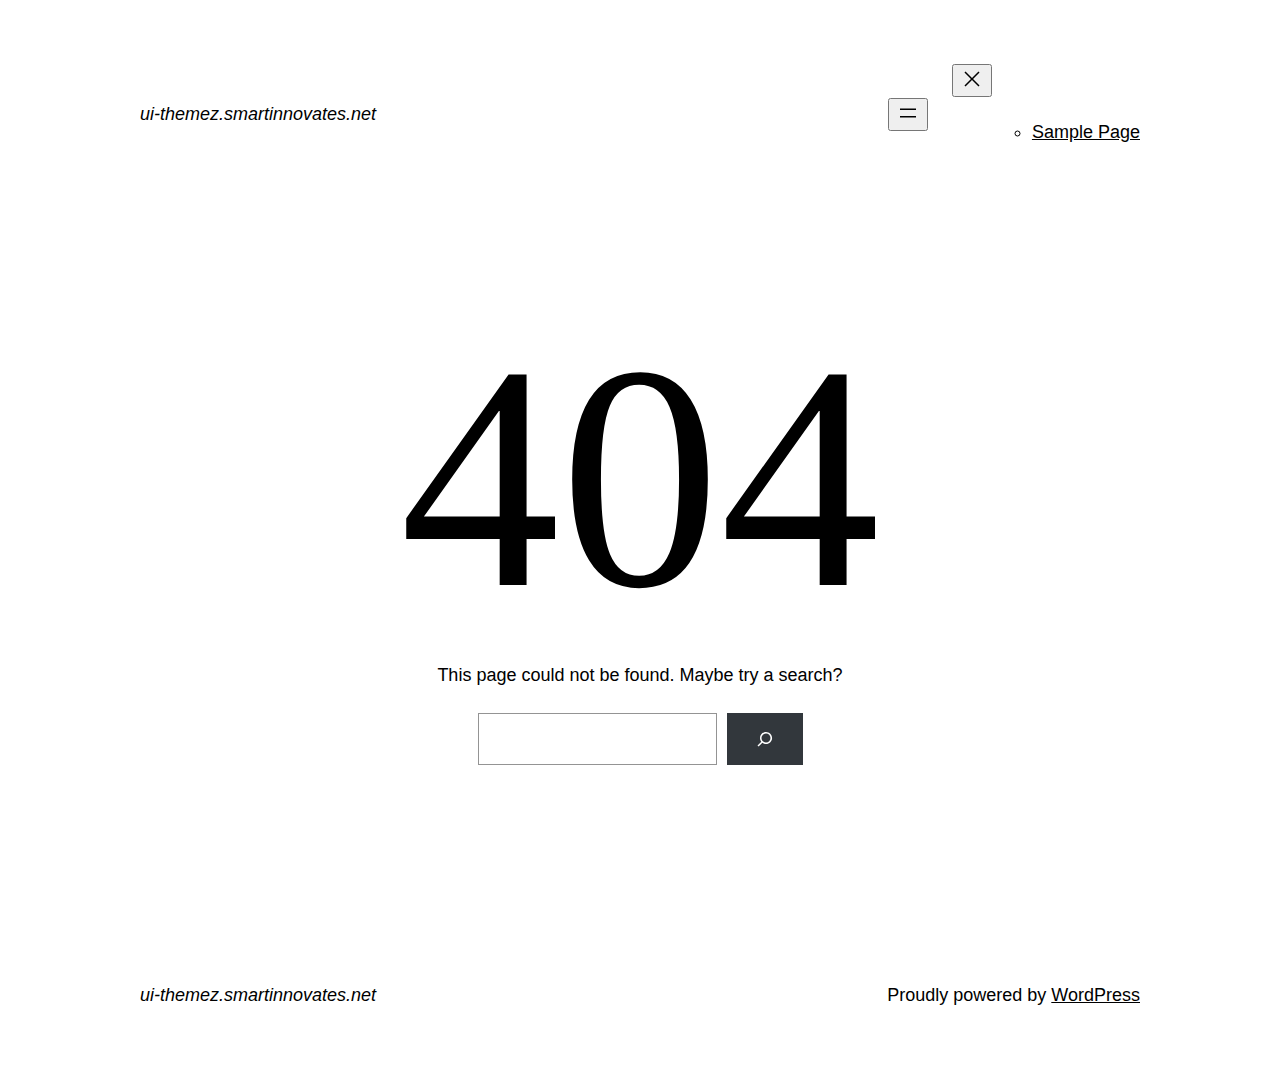
<file: fonts/fa-regular-400.html>
<!DOCTYPE html>
<html lang="en-US">
<head>
	<meta charset="UTF-8" />
	<meta name="viewport" content="width=device-width, initial-scale=1" />
<meta name='robots' content='max-image-preview:large' />
	<style>img:is([sizes="auto" i], [sizes^="auto," i]) { contain-intrinsic-size: 3000px 1500px }</style>
	<title>Page not found &#8211; ui-themez.smartinnovates.net</title>
<link rel="alternate" type="application/rss+xml" title="ui-themez.smartinnovates.net &raquo; Feed" href="https://ui-themez.smartinnovates.net/index.php/feed/" />
<link rel="alternate" type="application/rss+xml" title="ui-themez.smartinnovates.net &raquo; Comments Feed" href="https://ui-themez.smartinnovates.net/index.php/comments/feed/" />
<script>
window._wpemojiSettings = {"baseUrl":"https:\/\/s.w.org\/images\/core\/emoji\/15.0.3\/72x72\/","ext":".png","svgUrl":"https:\/\/s.w.org\/images\/core\/emoji\/15.0.3\/svg\/","svgExt":".svg","source":{"concatemoji":"https:\/\/ui-themez.smartinnovates.net\/wp-includes\/js\/wp-emoji-release.min.js?ver=6.7.2"}};
/*! This file is auto-generated */
!function(i,n){var o,s,e;function c(e){try{var t={supportTests:e,timestamp:(new Date).valueOf()};sessionStorage.setItem(o,JSON.stringify(t))}catch(e){}}function p(e,t,n){e.clearRect(0,0,e.canvas.width,e.canvas.height),e.fillText(t,0,0);var t=new Uint32Array(e.getImageData(0,0,e.canvas.width,e.canvas.height).data),r=(e.clearRect(0,0,e.canvas.width,e.canvas.height),e.fillText(n,0,0),new Uint32Array(e.getImageData(0,0,e.canvas.width,e.canvas.height).data));return t.every(function(e,t){return e===r[t]})}function u(e,t,n){switch(t){case"flag":return n(e,"\ud83c\udff3\ufe0f\u200d\u26a7\ufe0f","\ud83c\udff3\ufe0f\u200b\u26a7\ufe0f")?!1:!n(e,"\ud83c\uddfa\ud83c\uddf3","\ud83c\uddfa\u200b\ud83c\uddf3")&&!n(e,"\ud83c\udff4\udb40\udc67\udb40\udc62\udb40\udc65\udb40\udc6e\udb40\udc67\udb40\udc7f","\ud83c\udff4\u200b\udb40\udc67\u200b\udb40\udc62\u200b\udb40\udc65\u200b\udb40\udc6e\u200b\udb40\udc67\u200b\udb40\udc7f");case"emoji":return!n(e,"\ud83d\udc26\u200d\u2b1b","\ud83d\udc26\u200b\u2b1b")}return!1}function f(e,t,n){var r="undefined"!=typeof WorkerGlobalScope&&self instanceof WorkerGlobalScope?new OffscreenCanvas(300,150):i.createElement("canvas"),a=r.getContext("2d",{willReadFrequently:!0}),o=(a.textBaseline="top",a.font="600 32px Arial",{});return e.forEach(function(e){o[e]=t(a,e,n)}),o}function t(e){var t=i.createElement("script");t.src=e,t.defer=!0,i.head.appendChild(t)}"undefined"!=typeof Promise&&(o="wpEmojiSettingsSupports",s=["flag","emoji"],n.supports={everything:!0,everythingExceptFlag:!0},e=new Promise(function(e){i.addEventListener("DOMContentLoaded",e,{once:!0})}),new Promise(function(t){var n=function(){try{var e=JSON.parse(sessionStorage.getItem(o));if("object"==typeof e&&"number"==typeof e.timestamp&&(new Date).valueOf()<e.timestamp+604800&&"object"==typeof e.supportTests)return e.supportTests}catch(e){}return null}();if(!n){if("undefined"!=typeof Worker&&"undefined"!=typeof OffscreenCanvas&&"undefined"!=typeof URL&&URL.createObjectURL&&"undefined"!=typeof Blob)try{var e="postMessage("+f.toString()+"("+[JSON.stringify(s),u.toString(),p.toString()].join(",")+"));",r=new Blob([e],{type:"text/javascript"}),a=new Worker(URL.createObjectURL(r),{name:"wpTestEmojiSupports"});return void(a.onmessage=function(e){c(n=e.data),a.terminate(),t(n)})}catch(e){}c(n=f(s,u,p))}t(n)}).then(function(e){for(var t in e)n.supports[t]=e[t],n.supports.everything=n.supports.everything&&n.supports[t],"flag"!==t&&(n.supports.everythingExceptFlag=n.supports.everythingExceptFlag&&n.supports[t]);n.supports.everythingExceptFlag=n.supports.everythingExceptFlag&&!n.supports.flag,n.DOMReady=!1,n.readyCallback=function(){n.DOMReady=!0}}).then(function(){return e}).then(function(){var e;n.supports.everything||(n.readyCallback(),(e=n.source||{}).concatemoji?t(e.concatemoji):e.wpemoji&&e.twemoji&&(t(e.twemoji),t(e.wpemoji)))}))}((window,document),window._wpemojiSettings);
</script>
<style id='wp-block-site-logo-inline-css'>
.wp-block-site-logo{box-sizing:border-box;line-height:0}.wp-block-site-logo a{display:inline-block;line-height:0}.wp-block-site-logo.is-default-size img{height:auto;width:120px}.wp-block-site-logo img{height:auto;max-width:100%}.wp-block-site-logo a,.wp-block-site-logo img{border-radius:inherit}.wp-block-site-logo.aligncenter{margin-left:auto;margin-right:auto;text-align:center}:root :where(.wp-block-site-logo.is-style-rounded){border-radius:9999px}
</style>
<style id='wp-block-site-title-inline-css'>
.wp-block-site-title{box-sizing:border-box}.wp-block-site-title :where(a){color:inherit;font-family:inherit;font-size:inherit;font-style:inherit;font-weight:inherit;letter-spacing:inherit;line-height:inherit;text-decoration:inherit}
</style>
<style id='wp-block-group-inline-css'>
.wp-block-group{box-sizing:border-box}:where(.wp-block-group.wp-block-group-is-layout-constrained){position:relative}
</style>
<style id='wp-block-group-theme-inline-css'>
:where(.wp-block-group.has-background){padding:1.25em 2.375em}
</style>
<style id='wp-block-page-list-inline-css'>
.wp-block-navigation .wp-block-page-list{align-items:var(--navigation-layout-align,initial);background-color:inherit;display:flex;flex-direction:var(--navigation-layout-direction,initial);flex-wrap:var(--navigation-layout-wrap,wrap);justify-content:var(--navigation-layout-justify,initial)}.wp-block-navigation .wp-block-navigation-item{background-color:inherit}
</style>
<link rel='stylesheet' id='wp-block-navigation-css' href='https://ui-themez.smartinnovates.net/wp-includes/blocks/navigation/style.min.css?ver=6.7.2' media='all' />
<style id='wp-block-template-part-theme-inline-css'>
:root :where(.wp-block-template-part.has-background){margin-bottom:0;margin-top:0;padding:1.25em 2.375em}
</style>
<style id='wp-block-heading-inline-css'>
h1.has-background,h2.has-background,h3.has-background,h4.has-background,h5.has-background,h6.has-background{padding:1.25em 2.375em}h1.has-text-align-left[style*=writing-mode]:where([style*=vertical-lr]),h1.has-text-align-right[style*=writing-mode]:where([style*=vertical-rl]),h2.has-text-align-left[style*=writing-mode]:where([style*=vertical-lr]),h2.has-text-align-right[style*=writing-mode]:where([style*=vertical-rl]),h3.has-text-align-left[style*=writing-mode]:where([style*=vertical-lr]),h3.has-text-align-right[style*=writing-mode]:where([style*=vertical-rl]),h4.has-text-align-left[style*=writing-mode]:where([style*=vertical-lr]),h4.has-text-align-right[style*=writing-mode]:where([style*=vertical-rl]),h5.has-text-align-left[style*=writing-mode]:where([style*=vertical-lr]),h5.has-text-align-right[style*=writing-mode]:where([style*=vertical-rl]),h6.has-text-align-left[style*=writing-mode]:where([style*=vertical-lr]),h6.has-text-align-right[style*=writing-mode]:where([style*=vertical-rl]){rotate:180deg}
</style>
<style id='wp-block-paragraph-inline-css'>
.is-small-text{font-size:.875em}.is-regular-text{font-size:1em}.is-large-text{font-size:2.25em}.is-larger-text{font-size:3em}.has-drop-cap:not(:focus):first-letter{float:left;font-size:8.4em;font-style:normal;font-weight:100;line-height:.68;margin:.05em .1em 0 0;text-transform:uppercase}body.rtl .has-drop-cap:not(:focus):first-letter{float:none;margin-left:.1em}p.has-drop-cap.has-background{overflow:hidden}:root :where(p.has-background){padding:1.25em 2.375em}:where(p.has-text-color:not(.has-link-color)) a{color:inherit}p.has-text-align-left[style*="writing-mode:vertical-lr"],p.has-text-align-right[style*="writing-mode:vertical-rl"]{rotate:180deg}
</style>
<style id='wp-block-search-inline-css'>
.wp-block-search__button{margin-left:10px;word-break:normal}.wp-block-search__button.has-icon{line-height:0}.wp-block-search__button svg{height:1.25em;min-height:24px;min-width:24px;width:1.25em;fill:currentColor;vertical-align:text-bottom}:where(.wp-block-search__button){border:1px solid #ccc;padding:6px 10px}.wp-block-search__inside-wrapper{display:flex;flex:auto;flex-wrap:nowrap;max-width:100%}.wp-block-search__label{width:100%}.wp-block-search__input{appearance:none;border:1px solid #949494;flex-grow:1;margin-left:0;margin-right:0;min-width:3rem;padding:8px;text-decoration:unset!important}.wp-block-search.wp-block-search__button-only .wp-block-search__button{flex-shrink:0;margin-left:0;max-width:100%}.wp-block-search.wp-block-search__button-only .wp-block-search__button[aria-expanded=true]{max-width:calc(100% - 100px)}.wp-block-search.wp-block-search__button-only .wp-block-search__inside-wrapper{min-width:0!important;transition-property:width}.wp-block-search.wp-block-search__button-only .wp-block-search__input{flex-basis:100%;transition-duration:.3s}.wp-block-search.wp-block-search__button-only.wp-block-search__searchfield-hidden,.wp-block-search.wp-block-search__button-only.wp-block-search__searchfield-hidden .wp-block-search__inside-wrapper{overflow:hidden}.wp-block-search.wp-block-search__button-only.wp-block-search__searchfield-hidden .wp-block-search__input{border-left-width:0!important;border-right-width:0!important;flex-basis:0;flex-grow:0;margin:0;min-width:0!important;padding-left:0!important;padding-right:0!important;width:0!important}:where(.wp-block-search__input){font-family:inherit;font-size:inherit;font-style:inherit;font-weight:inherit;letter-spacing:inherit;line-height:inherit;text-transform:inherit}:where(.wp-block-search__button-inside .wp-block-search__inside-wrapper){border:1px solid #949494;box-sizing:border-box;padding:4px}:where(.wp-block-search__button-inside .wp-block-search__inside-wrapper) .wp-block-search__input{border:none;border-radius:0;padding:0 4px}:where(.wp-block-search__button-inside .wp-block-search__inside-wrapper) .wp-block-search__input:focus{outline:none}:where(.wp-block-search__button-inside .wp-block-search__inside-wrapper) :where(.wp-block-search__button){padding:4px 8px}.wp-block-search.aligncenter .wp-block-search__inside-wrapper{margin:auto}.wp-block[data-align=right] .wp-block-search.wp-block-search__button-only .wp-block-search__inside-wrapper{float:right}
</style>
<style id='wp-block-search-theme-inline-css'>
.wp-block-search .wp-block-search__label{font-weight:700}.wp-block-search__button{border:1px solid #ccc;padding:.375em .625em}
</style>
<style id='wp-emoji-styles-inline-css'>

	img.wp-smiley, img.emoji {
		display: inline !important;
		border: none !important;
		box-shadow: none !important;
		height: 1em !important;
		width: 1em !important;
		margin: 0 0.07em !important;
		vertical-align: -0.1em !important;
		background: none !important;
		padding: 0 !important;
	}
</style>
<style id='wp-block-library-inline-css'>
:root{--wp-admin-theme-color:#007cba;--wp-admin-theme-color--rgb:0,124,186;--wp-admin-theme-color-darker-10:#006ba1;--wp-admin-theme-color-darker-10--rgb:0,107,161;--wp-admin-theme-color-darker-20:#005a87;--wp-admin-theme-color-darker-20--rgb:0,90,135;--wp-admin-border-width-focus:2px;--wp-block-synced-color:#7a00df;--wp-block-synced-color--rgb:122,0,223;--wp-bound-block-color:var(--wp-block-synced-color)}@media (min-resolution:192dpi){:root{--wp-admin-border-width-focus:1.5px}}.wp-element-button{cursor:pointer}:root{--wp--preset--font-size--normal:16px;--wp--preset--font-size--huge:42px}:root .has-very-light-gray-background-color{background-color:#eee}:root .has-very-dark-gray-background-color{background-color:#313131}:root .has-very-light-gray-color{color:#eee}:root .has-very-dark-gray-color{color:#313131}:root .has-vivid-green-cyan-to-vivid-cyan-blue-gradient-background{background:linear-gradient(135deg,#00d084,#0693e3)}:root .has-purple-crush-gradient-background{background:linear-gradient(135deg,#34e2e4,#4721fb 50%,#ab1dfe)}:root .has-hazy-dawn-gradient-background{background:linear-gradient(135deg,#faaca8,#dad0ec)}:root .has-subdued-olive-gradient-background{background:linear-gradient(135deg,#fafae1,#67a671)}:root .has-atomic-cream-gradient-background{background:linear-gradient(135deg,#fdd79a,#004a59)}:root .has-nightshade-gradient-background{background:linear-gradient(135deg,#330968,#31cdcf)}:root .has-midnight-gradient-background{background:linear-gradient(135deg,#020381,#2874fc)}.has-regular-font-size{font-size:1em}.has-larger-font-size{font-size:2.625em}.has-normal-font-size{font-size:var(--wp--preset--font-size--normal)}.has-huge-font-size{font-size:var(--wp--preset--font-size--huge)}.has-text-align-center{text-align:center}.has-text-align-left{text-align:left}.has-text-align-right{text-align:right}#end-resizable-editor-section{display:none}.aligncenter{clear:both}.items-justified-left{justify-content:flex-start}.items-justified-center{justify-content:center}.items-justified-right{justify-content:flex-end}.items-justified-space-between{justify-content:space-between}.screen-reader-text{border:0;clip:rect(1px,1px,1px,1px);clip-path:inset(50%);height:1px;margin:-1px;overflow:hidden;padding:0;position:absolute;width:1px;word-wrap:normal!important}.screen-reader-text:focus{background-color:#ddd;clip:auto!important;clip-path:none;color:#444;display:block;font-size:1em;height:auto;left:5px;line-height:normal;padding:15px 23px 14px;text-decoration:none;top:5px;width:auto;z-index:100000}html :where(.has-border-color){border-style:solid}html :where([style*=border-top-color]){border-top-style:solid}html :where([style*=border-right-color]){border-right-style:solid}html :where([style*=border-bottom-color]){border-bottom-style:solid}html :where([style*=border-left-color]){border-left-style:solid}html :where([style*=border-width]){border-style:solid}html :where([style*=border-top-width]){border-top-style:solid}html :where([style*=border-right-width]){border-right-style:solid}html :where([style*=border-bottom-width]){border-bottom-style:solid}html :where([style*=border-left-width]){border-left-style:solid}html :where(img[class*=wp-image-]){height:auto;max-width:100%}:where(figure){margin:0 0 1em}html :where(.is-position-sticky){--wp-admin--admin-bar--position-offset:var(--wp-admin--admin-bar--height,0px)}@media screen and (max-width:600px){html :where(.is-position-sticky){--wp-admin--admin-bar--position-offset:0px}}
</style>
<style id='global-styles-inline-css'>
:root{--wp--preset--aspect-ratio--square: 1;--wp--preset--aspect-ratio--4-3: 4/3;--wp--preset--aspect-ratio--3-4: 3/4;--wp--preset--aspect-ratio--3-2: 3/2;--wp--preset--aspect-ratio--2-3: 2/3;--wp--preset--aspect-ratio--16-9: 16/9;--wp--preset--aspect-ratio--9-16: 9/16;--wp--preset--color--black: #000000;--wp--preset--color--cyan-bluish-gray: #abb8c3;--wp--preset--color--white: #ffffff;--wp--preset--color--pale-pink: #f78da7;--wp--preset--color--vivid-red: #cf2e2e;--wp--preset--color--luminous-vivid-orange: #ff6900;--wp--preset--color--luminous-vivid-amber: #fcb900;--wp--preset--color--light-green-cyan: #7bdcb5;--wp--preset--color--vivid-green-cyan: #00d084;--wp--preset--color--pale-cyan-blue: #8ed1fc;--wp--preset--color--vivid-cyan-blue: #0693e3;--wp--preset--color--vivid-purple: #9b51e0;--wp--preset--color--foreground: #000000;--wp--preset--color--background: #ffffff;--wp--preset--color--primary: #1a4548;--wp--preset--color--secondary: #ffe2c7;--wp--preset--color--tertiary: #F6F6F6;--wp--preset--gradient--vivid-cyan-blue-to-vivid-purple: linear-gradient(135deg,rgba(6,147,227,1) 0%,rgb(155,81,224) 100%);--wp--preset--gradient--light-green-cyan-to-vivid-green-cyan: linear-gradient(135deg,rgb(122,220,180) 0%,rgb(0,208,130) 100%);--wp--preset--gradient--luminous-vivid-amber-to-luminous-vivid-orange: linear-gradient(135deg,rgba(252,185,0,1) 0%,rgba(255,105,0,1) 100%);--wp--preset--gradient--luminous-vivid-orange-to-vivid-red: linear-gradient(135deg,rgba(255,105,0,1) 0%,rgb(207,46,46) 100%);--wp--preset--gradient--very-light-gray-to-cyan-bluish-gray: linear-gradient(135deg,rgb(238,238,238) 0%,rgb(169,184,195) 100%);--wp--preset--gradient--cool-to-warm-spectrum: linear-gradient(135deg,rgb(74,234,220) 0%,rgb(151,120,209) 20%,rgb(207,42,186) 40%,rgb(238,44,130) 60%,rgb(251,105,98) 80%,rgb(254,248,76) 100%);--wp--preset--gradient--blush-light-purple: linear-gradient(135deg,rgb(255,206,236) 0%,rgb(152,150,240) 100%);--wp--preset--gradient--blush-bordeaux: linear-gradient(135deg,rgb(254,205,165) 0%,rgb(254,45,45) 50%,rgb(107,0,62) 100%);--wp--preset--gradient--luminous-dusk: linear-gradient(135deg,rgb(255,203,112) 0%,rgb(199,81,192) 50%,rgb(65,88,208) 100%);--wp--preset--gradient--pale-ocean: linear-gradient(135deg,rgb(255,245,203) 0%,rgb(182,227,212) 50%,rgb(51,167,181) 100%);--wp--preset--gradient--electric-grass: linear-gradient(135deg,rgb(202,248,128) 0%,rgb(113,206,126) 100%);--wp--preset--gradient--midnight: linear-gradient(135deg,rgb(2,3,129) 0%,rgb(40,116,252) 100%);--wp--preset--gradient--vertical-secondary-to-tertiary: linear-gradient(to bottom,var(--wp--preset--color--secondary) 0%,var(--wp--preset--color--tertiary) 100%);--wp--preset--gradient--vertical-secondary-to-background: linear-gradient(to bottom,var(--wp--preset--color--secondary) 0%,var(--wp--preset--color--background) 100%);--wp--preset--gradient--vertical-tertiary-to-background: linear-gradient(to bottom,var(--wp--preset--color--tertiary) 0%,var(--wp--preset--color--background) 100%);--wp--preset--gradient--diagonal-primary-to-foreground: linear-gradient(to bottom right,var(--wp--preset--color--primary) 0%,var(--wp--preset--color--foreground) 100%);--wp--preset--gradient--diagonal-secondary-to-background: linear-gradient(to bottom right,var(--wp--preset--color--secondary) 50%,var(--wp--preset--color--background) 50%);--wp--preset--gradient--diagonal-background-to-secondary: linear-gradient(to bottom right,var(--wp--preset--color--background) 50%,var(--wp--preset--color--secondary) 50%);--wp--preset--gradient--diagonal-tertiary-to-background: linear-gradient(to bottom right,var(--wp--preset--color--tertiary) 50%,var(--wp--preset--color--background) 50%);--wp--preset--gradient--diagonal-background-to-tertiary: linear-gradient(to bottom right,var(--wp--preset--color--background) 50%,var(--wp--preset--color--tertiary) 50%);--wp--preset--font-size--small: 1rem;--wp--preset--font-size--medium: 1.125rem;--wp--preset--font-size--large: 1.75rem;--wp--preset--font-size--x-large: clamp(1.75rem, 3vw, 2.25rem);--wp--preset--font-family--system-font: -apple-system,BlinkMacSystemFont,"Segoe UI",Roboto,Oxygen-Sans,Ubuntu,Cantarell,"Helvetica Neue",sans-serif;--wp--preset--font-family--source-serif-pro: "Source Serif Pro", serif;--wp--preset--spacing--20: 0.44rem;--wp--preset--spacing--30: 0.67rem;--wp--preset--spacing--40: 1rem;--wp--preset--spacing--50: 1.5rem;--wp--preset--spacing--60: 2.25rem;--wp--preset--spacing--70: 3.38rem;--wp--preset--spacing--80: 5.06rem;--wp--preset--shadow--natural: 6px 6px 9px rgba(0, 0, 0, 0.2);--wp--preset--shadow--deep: 12px 12px 50px rgba(0, 0, 0, 0.4);--wp--preset--shadow--sharp: 6px 6px 0px rgba(0, 0, 0, 0.2);--wp--preset--shadow--outlined: 6px 6px 0px -3px rgba(255, 255, 255, 1), 6px 6px rgba(0, 0, 0, 1);--wp--preset--shadow--crisp: 6px 6px 0px rgba(0, 0, 0, 1);--wp--custom--spacing--small: max(1.25rem, 5vw);--wp--custom--spacing--medium: clamp(2rem, 8vw, calc(4 * var(--wp--style--block-gap)));--wp--custom--spacing--large: clamp(4rem, 10vw, 8rem);--wp--custom--spacing--outer: var(--wp--custom--spacing--small, 1.25rem);--wp--custom--typography--font-size--huge: clamp(2.25rem, 4vw, 2.75rem);--wp--custom--typography--font-size--gigantic: clamp(2.75rem, 6vw, 3.25rem);--wp--custom--typography--font-size--colossal: clamp(3.25rem, 8vw, 6.25rem);--wp--custom--typography--line-height--tiny: 1.15;--wp--custom--typography--line-height--small: 1.2;--wp--custom--typography--line-height--medium: 1.4;--wp--custom--typography--line-height--normal: 1.6;}:root { --wp--style--global--content-size: 650px;--wp--style--global--wide-size: 1000px; }:where(body) { margin: 0; }.wp-site-blocks > .alignleft { float: left; margin-right: 2em; }.wp-site-blocks > .alignright { float: right; margin-left: 2em; }.wp-site-blocks > .aligncenter { justify-content: center; margin-left: auto; margin-right: auto; }:where(.wp-site-blocks) > * { margin-block-start: 1.5rem; margin-block-end: 0; }:where(.wp-site-blocks) > :first-child { margin-block-start: 0; }:where(.wp-site-blocks) > :last-child { margin-block-end: 0; }:root { --wp--style--block-gap: 1.5rem; }:root :where(.is-layout-flow) > :first-child{margin-block-start: 0;}:root :where(.is-layout-flow) > :last-child{margin-block-end: 0;}:root :where(.is-layout-flow) > *{margin-block-start: 1.5rem;margin-block-end: 0;}:root :where(.is-layout-constrained) > :first-child{margin-block-start: 0;}:root :where(.is-layout-constrained) > :last-child{margin-block-end: 0;}:root :where(.is-layout-constrained) > *{margin-block-start: 1.5rem;margin-block-end: 0;}:root :where(.is-layout-flex){gap: 1.5rem;}:root :where(.is-layout-grid){gap: 1.5rem;}.is-layout-flow > .alignleft{float: left;margin-inline-start: 0;margin-inline-end: 2em;}.is-layout-flow > .alignright{float: right;margin-inline-start: 2em;margin-inline-end: 0;}.is-layout-flow > .aligncenter{margin-left: auto !important;margin-right: auto !important;}.is-layout-constrained > .alignleft{float: left;margin-inline-start: 0;margin-inline-end: 2em;}.is-layout-constrained > .alignright{float: right;margin-inline-start: 2em;margin-inline-end: 0;}.is-layout-constrained > .aligncenter{margin-left: auto !important;margin-right: auto !important;}.is-layout-constrained > :where(:not(.alignleft):not(.alignright):not(.alignfull)){max-width: var(--wp--style--global--content-size);margin-left: auto !important;margin-right: auto !important;}.is-layout-constrained > .alignwide{max-width: var(--wp--style--global--wide-size);}body .is-layout-flex{display: flex;}.is-layout-flex{flex-wrap: wrap;align-items: center;}.is-layout-flex > :is(*, div){margin: 0;}body .is-layout-grid{display: grid;}.is-layout-grid > :is(*, div){margin: 0;}body{background-color: var(--wp--preset--color--background);color: var(--wp--preset--color--foreground);font-family: var(--wp--preset--font-family--system-font);font-size: var(--wp--preset--font-size--medium);line-height: var(--wp--custom--typography--line-height--normal);padding-top: 0px;padding-right: 0px;padding-bottom: 0px;padding-left: 0px;}a:where(:not(.wp-element-button)){color: var(--wp--preset--color--foreground);text-decoration: underline;}h1{font-family: var(--wp--preset--font-family--source-serif-pro);font-size: var(--wp--custom--typography--font-size--colossal);font-weight: 300;line-height: var(--wp--custom--typography--line-height--tiny);}h2{font-family: var(--wp--preset--font-family--source-serif-pro);font-size: var(--wp--custom--typography--font-size--gigantic);font-weight: 300;line-height: var(--wp--custom--typography--line-height--small);}h3{font-family: var(--wp--preset--font-family--source-serif-pro);font-size: var(--wp--custom--typography--font-size--huge);font-weight: 300;line-height: var(--wp--custom--typography--line-height--tiny);}h4{font-family: var(--wp--preset--font-family--source-serif-pro);font-size: var(--wp--preset--font-size--x-large);font-weight: 300;line-height: var(--wp--custom--typography--line-height--tiny);}h5{font-family: var(--wp--preset--font-family--system-font);font-size: var(--wp--preset--font-size--medium);font-weight: 700;line-height: var(--wp--custom--typography--line-height--normal);text-transform: uppercase;}h6{font-family: var(--wp--preset--font-family--system-font);font-size: var(--wp--preset--font-size--medium);font-weight: 400;line-height: var(--wp--custom--typography--line-height--normal);text-transform: uppercase;}:root :where(.wp-element-button, .wp-block-button__link){background-color: #32373c;border-width: 0;color: #fff;font-family: inherit;font-size: inherit;line-height: inherit;padding: calc(0.667em + 2px) calc(1.333em + 2px);text-decoration: none;}.has-black-color{color: var(--wp--preset--color--black) !important;}.has-cyan-bluish-gray-color{color: var(--wp--preset--color--cyan-bluish-gray) !important;}.has-white-color{color: var(--wp--preset--color--white) !important;}.has-pale-pink-color{color: var(--wp--preset--color--pale-pink) !important;}.has-vivid-red-color{color: var(--wp--preset--color--vivid-red) !important;}.has-luminous-vivid-orange-color{color: var(--wp--preset--color--luminous-vivid-orange) !important;}.has-luminous-vivid-amber-color{color: var(--wp--preset--color--luminous-vivid-amber) !important;}.has-light-green-cyan-color{color: var(--wp--preset--color--light-green-cyan) !important;}.has-vivid-green-cyan-color{color: var(--wp--preset--color--vivid-green-cyan) !important;}.has-pale-cyan-blue-color{color: var(--wp--preset--color--pale-cyan-blue) !important;}.has-vivid-cyan-blue-color{color: var(--wp--preset--color--vivid-cyan-blue) !important;}.has-vivid-purple-color{color: var(--wp--preset--color--vivid-purple) !important;}.has-foreground-color{color: var(--wp--preset--color--foreground) !important;}.has-background-color{color: var(--wp--preset--color--background) !important;}.has-primary-color{color: var(--wp--preset--color--primary) !important;}.has-secondary-color{color: var(--wp--preset--color--secondary) !important;}.has-tertiary-color{color: var(--wp--preset--color--tertiary) !important;}.has-black-background-color{background-color: var(--wp--preset--color--black) !important;}.has-cyan-bluish-gray-background-color{background-color: var(--wp--preset--color--cyan-bluish-gray) !important;}.has-white-background-color{background-color: var(--wp--preset--color--white) !important;}.has-pale-pink-background-color{background-color: var(--wp--preset--color--pale-pink) !important;}.has-vivid-red-background-color{background-color: var(--wp--preset--color--vivid-red) !important;}.has-luminous-vivid-orange-background-color{background-color: var(--wp--preset--color--luminous-vivid-orange) !important;}.has-luminous-vivid-amber-background-color{background-color: var(--wp--preset--color--luminous-vivid-amber) !important;}.has-light-green-cyan-background-color{background-color: var(--wp--preset--color--light-green-cyan) !important;}.has-vivid-green-cyan-background-color{background-color: var(--wp--preset--color--vivid-green-cyan) !important;}.has-pale-cyan-blue-background-color{background-color: var(--wp--preset--color--pale-cyan-blue) !important;}.has-vivid-cyan-blue-background-color{background-color: var(--wp--preset--color--vivid-cyan-blue) !important;}.has-vivid-purple-background-color{background-color: var(--wp--preset--color--vivid-purple) !important;}.has-foreground-background-color{background-color: var(--wp--preset--color--foreground) !important;}.has-background-background-color{background-color: var(--wp--preset--color--background) !important;}.has-primary-background-color{background-color: var(--wp--preset--color--primary) !important;}.has-secondary-background-color{background-color: var(--wp--preset--color--secondary) !important;}.has-tertiary-background-color{background-color: var(--wp--preset--color--tertiary) !important;}.has-black-border-color{border-color: var(--wp--preset--color--black) !important;}.has-cyan-bluish-gray-border-color{border-color: var(--wp--preset--color--cyan-bluish-gray) !important;}.has-white-border-color{border-color: var(--wp--preset--color--white) !important;}.has-pale-pink-border-color{border-color: var(--wp--preset--color--pale-pink) !important;}.has-vivid-red-border-color{border-color: var(--wp--preset--color--vivid-red) !important;}.has-luminous-vivid-orange-border-color{border-color: var(--wp--preset--color--luminous-vivid-orange) !important;}.has-luminous-vivid-amber-border-color{border-color: var(--wp--preset--color--luminous-vivid-amber) !important;}.has-light-green-cyan-border-color{border-color: var(--wp--preset--color--light-green-cyan) !important;}.has-vivid-green-cyan-border-color{border-color: var(--wp--preset--color--vivid-green-cyan) !important;}.has-pale-cyan-blue-border-color{border-color: var(--wp--preset--color--pale-cyan-blue) !important;}.has-vivid-cyan-blue-border-color{border-color: var(--wp--preset--color--vivid-cyan-blue) !important;}.has-vivid-purple-border-color{border-color: var(--wp--preset--color--vivid-purple) !important;}.has-foreground-border-color{border-color: var(--wp--preset--color--foreground) !important;}.has-background-border-color{border-color: var(--wp--preset--color--background) !important;}.has-primary-border-color{border-color: var(--wp--preset--color--primary) !important;}.has-secondary-border-color{border-color: var(--wp--preset--color--secondary) !important;}.has-tertiary-border-color{border-color: var(--wp--preset--color--tertiary) !important;}.has-vivid-cyan-blue-to-vivid-purple-gradient-background{background: var(--wp--preset--gradient--vivid-cyan-blue-to-vivid-purple) !important;}.has-light-green-cyan-to-vivid-green-cyan-gradient-background{background: var(--wp--preset--gradient--light-green-cyan-to-vivid-green-cyan) !important;}.has-luminous-vivid-amber-to-luminous-vivid-orange-gradient-background{background: var(--wp--preset--gradient--luminous-vivid-amber-to-luminous-vivid-orange) !important;}.has-luminous-vivid-orange-to-vivid-red-gradient-background{background: var(--wp--preset--gradient--luminous-vivid-orange-to-vivid-red) !important;}.has-very-light-gray-to-cyan-bluish-gray-gradient-background{background: var(--wp--preset--gradient--very-light-gray-to-cyan-bluish-gray) !important;}.has-cool-to-warm-spectrum-gradient-background{background: var(--wp--preset--gradient--cool-to-warm-spectrum) !important;}.has-blush-light-purple-gradient-background{background: var(--wp--preset--gradient--blush-light-purple) !important;}.has-blush-bordeaux-gradient-background{background: var(--wp--preset--gradient--blush-bordeaux) !important;}.has-luminous-dusk-gradient-background{background: var(--wp--preset--gradient--luminous-dusk) !important;}.has-pale-ocean-gradient-background{background: var(--wp--preset--gradient--pale-ocean) !important;}.has-electric-grass-gradient-background{background: var(--wp--preset--gradient--electric-grass) !important;}.has-midnight-gradient-background{background: var(--wp--preset--gradient--midnight) !important;}.has-vertical-secondary-to-tertiary-gradient-background{background: var(--wp--preset--gradient--vertical-secondary-to-tertiary) !important;}.has-vertical-secondary-to-background-gradient-background{background: var(--wp--preset--gradient--vertical-secondary-to-background) !important;}.has-vertical-tertiary-to-background-gradient-background{background: var(--wp--preset--gradient--vertical-tertiary-to-background) !important;}.has-diagonal-primary-to-foreground-gradient-background{background: var(--wp--preset--gradient--diagonal-primary-to-foreground) !important;}.has-diagonal-secondary-to-background-gradient-background{background: var(--wp--preset--gradient--diagonal-secondary-to-background) !important;}.has-diagonal-background-to-secondary-gradient-background{background: var(--wp--preset--gradient--diagonal-background-to-secondary) !important;}.has-diagonal-tertiary-to-background-gradient-background{background: var(--wp--preset--gradient--diagonal-tertiary-to-background) !important;}.has-diagonal-background-to-tertiary-gradient-background{background: var(--wp--preset--gradient--diagonal-background-to-tertiary) !important;}.has-small-font-size{font-size: var(--wp--preset--font-size--small) !important;}.has-medium-font-size{font-size: var(--wp--preset--font-size--medium) !important;}.has-large-font-size{font-size: var(--wp--preset--font-size--large) !important;}.has-x-large-font-size{font-size: var(--wp--preset--font-size--x-large) !important;}.has-system-font-font-family{font-family: var(--wp--preset--font-family--system-font) !important;}.has-source-serif-pro-font-family{font-family: var(--wp--preset--font-family--source-serif-pro) !important;}
:root :where(.wp-block-site-title){font-family: var(--wp--preset--font-family--system-font);font-size: var(--wp--preset--font-size--medium);font-style: italic;font-weight: normal;line-height: var(--wp--custom--typography--line-height--normal);}
</style>
<style id='core-block-supports-inline-css'>
.wp-container-core-navigation-is-layout-1{justify-content:flex-end;}.wp-container-core-group-is-layout-2{justify-content:space-between;}.wp-container-core-group-is-layout-6{justify-content:space-between;}
</style>
<style id='wp-block-template-skip-link-inline-css'>

		.skip-link.screen-reader-text {
			border: 0;
			clip: rect(1px,1px,1px,1px);
			clip-path: inset(50%);
			height: 1px;
			margin: -1px;
			overflow: hidden;
			padding: 0;
			position: absolute !important;
			width: 1px;
			word-wrap: normal !important;
		}

		.skip-link.screen-reader-text:focus {
			background-color: #eee;
			clip: auto !important;
			clip-path: none;
			color: #444;
			display: block;
			font-size: 1em;
			height: auto;
			left: 5px;
			line-height: normal;
			padding: 15px 23px 14px;
			text-decoration: none;
			top: 5px;
			width: auto;
			z-index: 100000;
		}
</style>
<link rel='stylesheet' id='twentytwentytwo-style-css' href='https://ui-themez.smartinnovates.net/wp-content/themes/twentytwentytwo/style.css?ver=1.2' media='all' />
<link rel="https://api.w.org/" href="https://ui-themez.smartinnovates.net/index.php/wp-json/" /><link rel="EditURI" type="application/rsd+xml" title="RSD" href="https://ui-themez.smartinnovates.net/xmlrpc.php?rsd" />
<meta name="generator" content="WordPress 6.7.2" />
<script type="importmap" id="wp-importmap">
{"imports":{"@wordpress\/interactivity":"https:\/\/ui-themez.smartinnovates.net\/wp-includes\/js\/dist\/script-modules\/interactivity\/index.min.js?ver=907ea3b2f317a78b7b9b"}}
</script>
<script type="module" src="https://ui-themez.smartinnovates.net/wp-includes/js/dist/script-modules/block-library/navigation/view.min.js?ver=8ff192874fc8910a284c" id="@wordpress/block-library/navigation/view-js-module"></script>
<link rel="modulepreload" href="https://ui-themez.smartinnovates.net/wp-includes/js/dist/script-modules/interactivity/index.min.js?ver=907ea3b2f317a78b7b9b" id="@wordpress/interactivity-js-modulepreload"><style class='wp-fonts-local'>
@font-face{font-family:"Source Serif Pro";font-style:normal;font-weight:200 900;font-display:fallback;src:url('https://ui-themez.smartinnovates.net/wp-content/themes/twentytwentytwo/assets/fonts/source-serif-pro/SourceSerif4Variable-Roman.ttf.woff2') format('woff2');font-stretch:normal;}
@font-face{font-family:"Source Serif Pro";font-style:italic;font-weight:200 900;font-display:fallback;src:url('https://ui-themez.smartinnovates.net/wp-content/themes/twentytwentytwo/assets/fonts/source-serif-pro/SourceSerif4Variable-Italic.ttf.woff2') format('woff2');font-stretch:normal;}
</style>
</head>

<body class="error404 wp-embed-responsive">

<div class="wp-site-blocks"><header class="wp-block-template-part">
<div class="wp-block-group is-layout-constrained wp-block-group-is-layout-constrained">
<div class="wp-block-group alignwide is-content-justification-space-between is-layout-flex wp-container-core-group-is-layout-2 wp-block-group-is-layout-flex" style="padding-top:var(--wp--custom--spacing--small, 1.25rem);padding-bottom:var(--wp--custom--spacing--large, 8rem)">
<div class="wp-block-group is-layout-flex wp-block-group-is-layout-flex">

<h1 class="wp-block-site-title"><a href="https://ui-themez.smartinnovates.net" target="_self" rel="home">ui-themez.smartinnovates.net</a></h1></div>


<nav class="is-responsive items-justified-right wp-block-navigation is-content-justification-right is-layout-flex wp-container-core-navigation-is-layout-1 wp-block-navigation-is-layout-flex" aria-label="" 
		 data-wp-interactive="core/navigation" data-wp-context='{"overlayOpenedBy":{"click":false,"hover":false,"focus":false},"type":"overlay","roleAttribute":"","ariaLabel":"Menu"}'><button aria-haspopup="dialog" aria-label="Open menu" class="wp-block-navigation__responsive-container-open " 
				data-wp-on-async--click="actions.openMenuOnClick"
				data-wp-on--keydown="actions.handleMenuKeydown"
			><svg width="24" height="24" xmlns="http://www.w3.org/2000/svg" viewBox="0 0 24 24" aria-hidden="true" focusable="false"><rect x="4" y="7.5" width="16" height="1.5" /><rect x="4" y="15" width="16" height="1.5" /></svg></button>
				<div class="wp-block-navigation__responsive-container  "  id="modal-1" 
				data-wp-class--has-modal-open="state.isMenuOpen"
				data-wp-class--is-menu-open="state.isMenuOpen"
				data-wp-watch="callbacks.initMenu"
				data-wp-on--keydown="actions.handleMenuKeydown"
				data-wp-on-async--focusout="actions.handleMenuFocusout"
				tabindex="-1"
			>
					<div class="wp-block-navigation__responsive-close" tabindex="-1">
						<div class="wp-block-navigation__responsive-dialog" 
				data-wp-bind--aria-modal="state.ariaModal"
				data-wp-bind--aria-label="state.ariaLabel"
				data-wp-bind--role="state.roleAttribute"
			>
							<button aria-label="Close menu" class="wp-block-navigation__responsive-container-close" 
				data-wp-on-async--click="actions.closeMenuOnClick"
			><svg xmlns="http://www.w3.org/2000/svg" viewBox="0 0 24 24" width="24" height="24" aria-hidden="true" focusable="false"><path d="m13.06 12 6.47-6.47-1.06-1.06L12 10.94 5.53 4.47 4.47 5.53 10.94 12l-6.47 6.47 1.06 1.06L12 13.06l6.47 6.47 1.06-1.06L13.06 12Z"></path></svg></button>
							<div class="wp-block-navigation__responsive-container-content" 
				data-wp-watch="callbacks.focusFirstElement"
			 id="modal-1-content">
								<ul class="wp-block-navigation__container is-responsive items-justified-right wp-block-navigation"><ul class="wp-block-page-list"><li class="wp-block-pages-list__item wp-block-navigation-item open-on-hover-click"><a class="wp-block-pages-list__item__link wp-block-navigation-item__content" href="https://ui-themez.smartinnovates.net/index.php/sample-page/">Sample Page</a></li></ul></ul>
							</div>
						</div>
					</div>
				</div></nav></div>
</div>
</header>


<main class="wp-block-group is-layout-flow wp-block-group-is-layout-flow">
<div class="wp-block-group is-layout-constrained wp-block-group-is-layout-constrained">

					<h2 class="has-text-align-center wp-block-heading" style="font-size:clamp(4rem, 40vw, 20rem);font-weight:200;line-height:1">404</h2>
					
					
					<p class="has-text-align-center">This page could not be found. Maybe try a search?</p>
					
					<form role="search" method="get" action="https://ui-themez.smartinnovates.net/" class="wp-block-search__button-outside wp-block-search__icon-button aligncenter wp-block-search"    ><label class="wp-block-search__label screen-reader-text" for="wp-block-search__input-2" >Search</label><div class="wp-block-search__inside-wrapper "  style="width: 50%"><input class="wp-block-search__input" id="wp-block-search__input-2" placeholder="" value="" type="search" name="s" required /><button aria-label="Search" class="wp-block-search__button has-icon wp-element-button" type="submit" ><svg class="search-icon" viewBox="0 0 24 24" width="24" height="24">
					<path d="M13 5c-3.3 0-6 2.7-6 6 0 1.4.5 2.7 1.3 3.7l-3.8 3.8 1.1 1.1 3.8-3.8c1 .8 2.3 1.3 3.7 1.3 3.3 0 6-2.7 6-6S16.3 5 13 5zm0 10.5c-2.5 0-4.5-2-4.5-4.5s2-4.5 4.5-4.5 4.5 2 4.5 4.5-2 4.5-4.5 4.5z"></path>
				</svg></button></div></form>
</div>
</main>


<footer class="wp-block-template-part">
<div class="wp-block-group is-layout-constrained wp-block-group-is-layout-constrained" style="padding-top:var(--wp--custom--spacing--large, 8rem)">

					<div class="wp-block-group alignfull is-layout-constrained wp-block-group-is-layout-constrained">
					<div class="wp-block-group alignwide is-content-justification-space-between is-layout-flex wp-container-core-group-is-layout-6 wp-block-group-is-layout-flex" style="padding-top:4rem;padding-bottom:4rem"><p class="wp-block-site-title"><a href="https://ui-themez.smartinnovates.net" target="_self" rel="home">ui-themez.smartinnovates.net</a></p>

					
					<p class="has-text-align-right">Proudly powered by <a href="https://wordpress.org" rel="nofollow">WordPress</a></p>
					</div>
					</div>
					
</div>

</footer>
</div>
<script id="wp-block-template-skip-link-js-after">
	( function() {
		var skipLinkTarget = document.querySelector( 'main' ),
			sibling,
			skipLinkTargetID,
			skipLink;

		// Early exit if a skip-link target can't be located.
		if ( ! skipLinkTarget ) {
			return;
		}

		/*
		 * Get the site wrapper.
		 * The skip-link will be injected in the beginning of it.
		 */
		sibling = document.querySelector( '.wp-site-blocks' );

		// Early exit if the root element was not found.
		if ( ! sibling ) {
			return;
		}

		// Get the skip-link target's ID, and generate one if it doesn't exist.
		skipLinkTargetID = skipLinkTarget.id;
		if ( ! skipLinkTargetID ) {
			skipLinkTargetID = 'wp--skip-link--target';
			skipLinkTarget.id = skipLinkTargetID;
		}

		// Create the skip link.
		skipLink = document.createElement( 'a' );
		skipLink.classList.add( 'skip-link', 'screen-reader-text' );
		skipLink.href = '#' + skipLinkTargetID;
		skipLink.innerHTML = 'Skip to content';

		// Inject the skip link.
		sibling.parentElement.insertBefore( skipLink, sibling );
	}() );
	
</script>
</body>
</html>

<!-- plugin=object-cache-pro client=phpredis metric#hits=842 metric#misses=38 metric#hit-ratio=95.7 metric#bytes=142750 metric#prefetches=15 metric#store-reads=42 metric#store-writes=3 metric#store-hits=28 metric#store-misses=30 metric#sql-queries=0 metric#ms-total=358.96 metric#ms-cache=13.67 metric#ms-cache-avg=0.3108 metric#ms-cache-ratio=3.8 sample#redis-hits=55737310 sample#redis-misses=7581083 sample#redis-hit-ratio=88.0 sample#redis-ops-per-sec=15 sample#redis-evicted-keys=361864 sample#redis-used-memory=833588984 sample#redis-used-memory-rss=350584832 sample#redis-memory-fragmentation-ratio=0.4 sample#redis-connected-clients=1 sample#redis-tracking-clients=0 sample#redis-rejected-connections=0 sample#redis-keys=194 -->
</file>
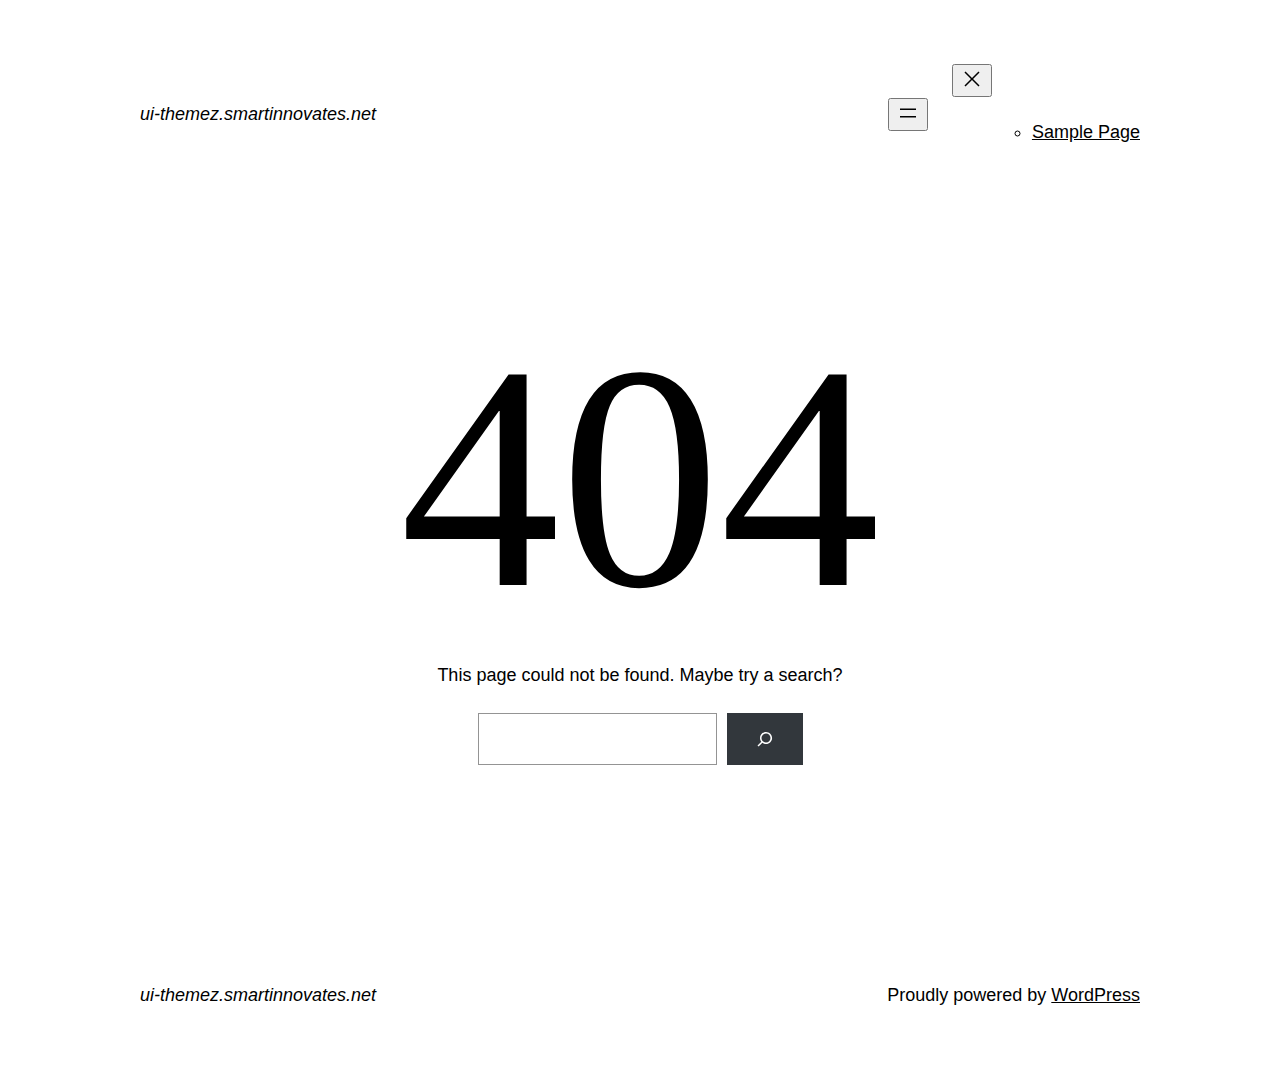
<file: fonts/fa-solid-900.html>
<!DOCTYPE html>
<html lang="en-US">
<head>
	<meta charset="UTF-8" />
	<meta name="viewport" content="width=device-width, initial-scale=1" />
<meta name='robots' content='max-image-preview:large' />
	<style>img:is([sizes="auto" i], [sizes^="auto," i]) { contain-intrinsic-size: 3000px 1500px }</style>
	<title>Page not found &#8211; ui-themez.smartinnovates.net</title>
<link rel="alternate" type="application/rss+xml" title="ui-themez.smartinnovates.net &raquo; Feed" href="https://ui-themez.smartinnovates.net/index.php/feed/" />
<link rel="alternate" type="application/rss+xml" title="ui-themez.smartinnovates.net &raquo; Comments Feed" href="https://ui-themez.smartinnovates.net/index.php/comments/feed/" />
<script>
window._wpemojiSettings = {"baseUrl":"https:\/\/s.w.org\/images\/core\/emoji\/15.0.3\/72x72\/","ext":".png","svgUrl":"https:\/\/s.w.org\/images\/core\/emoji\/15.0.3\/svg\/","svgExt":".svg","source":{"concatemoji":"https:\/\/ui-themez.smartinnovates.net\/wp-includes\/js\/wp-emoji-release.min.js?ver=6.7.2"}};
/*! This file is auto-generated */
!function(i,n){var o,s,e;function c(e){try{var t={supportTests:e,timestamp:(new Date).valueOf()};sessionStorage.setItem(o,JSON.stringify(t))}catch(e){}}function p(e,t,n){e.clearRect(0,0,e.canvas.width,e.canvas.height),e.fillText(t,0,0);var t=new Uint32Array(e.getImageData(0,0,e.canvas.width,e.canvas.height).data),r=(e.clearRect(0,0,e.canvas.width,e.canvas.height),e.fillText(n,0,0),new Uint32Array(e.getImageData(0,0,e.canvas.width,e.canvas.height).data));return t.every(function(e,t){return e===r[t]})}function u(e,t,n){switch(t){case"flag":return n(e,"\ud83c\udff3\ufe0f\u200d\u26a7\ufe0f","\ud83c\udff3\ufe0f\u200b\u26a7\ufe0f")?!1:!n(e,"\ud83c\uddfa\ud83c\uddf3","\ud83c\uddfa\u200b\ud83c\uddf3")&&!n(e,"\ud83c\udff4\udb40\udc67\udb40\udc62\udb40\udc65\udb40\udc6e\udb40\udc67\udb40\udc7f","\ud83c\udff4\u200b\udb40\udc67\u200b\udb40\udc62\u200b\udb40\udc65\u200b\udb40\udc6e\u200b\udb40\udc67\u200b\udb40\udc7f");case"emoji":return!n(e,"\ud83d\udc26\u200d\u2b1b","\ud83d\udc26\u200b\u2b1b")}return!1}function f(e,t,n){var r="undefined"!=typeof WorkerGlobalScope&&self instanceof WorkerGlobalScope?new OffscreenCanvas(300,150):i.createElement("canvas"),a=r.getContext("2d",{willReadFrequently:!0}),o=(a.textBaseline="top",a.font="600 32px Arial",{});return e.forEach(function(e){o[e]=t(a,e,n)}),o}function t(e){var t=i.createElement("script");t.src=e,t.defer=!0,i.head.appendChild(t)}"undefined"!=typeof Promise&&(o="wpEmojiSettingsSupports",s=["flag","emoji"],n.supports={everything:!0,everythingExceptFlag:!0},e=new Promise(function(e){i.addEventListener("DOMContentLoaded",e,{once:!0})}),new Promise(function(t){var n=function(){try{var e=JSON.parse(sessionStorage.getItem(o));if("object"==typeof e&&"number"==typeof e.timestamp&&(new Date).valueOf()<e.timestamp+604800&&"object"==typeof e.supportTests)return e.supportTests}catch(e){}return null}();if(!n){if("undefined"!=typeof Worker&&"undefined"!=typeof OffscreenCanvas&&"undefined"!=typeof URL&&URL.createObjectURL&&"undefined"!=typeof Blob)try{var e="postMessage("+f.toString()+"("+[JSON.stringify(s),u.toString(),p.toString()].join(",")+"));",r=new Blob([e],{type:"text/javascript"}),a=new Worker(URL.createObjectURL(r),{name:"wpTestEmojiSupports"});return void(a.onmessage=function(e){c(n=e.data),a.terminate(),t(n)})}catch(e){}c(n=f(s,u,p))}t(n)}).then(function(e){for(var t in e)n.supports[t]=e[t],n.supports.everything=n.supports.everything&&n.supports[t],"flag"!==t&&(n.supports.everythingExceptFlag=n.supports.everythingExceptFlag&&n.supports[t]);n.supports.everythingExceptFlag=n.supports.everythingExceptFlag&&!n.supports.flag,n.DOMReady=!1,n.readyCallback=function(){n.DOMReady=!0}}).then(function(){return e}).then(function(){var e;n.supports.everything||(n.readyCallback(),(e=n.source||{}).concatemoji?t(e.concatemoji):e.wpemoji&&e.twemoji&&(t(e.twemoji),t(e.wpemoji)))}))}((window,document),window._wpemojiSettings);
</script>
<style id='wp-block-site-logo-inline-css'>
.wp-block-site-logo{box-sizing:border-box;line-height:0}.wp-block-site-logo a{display:inline-block;line-height:0}.wp-block-site-logo.is-default-size img{height:auto;width:120px}.wp-block-site-logo img{height:auto;max-width:100%}.wp-block-site-logo a,.wp-block-site-logo img{border-radius:inherit}.wp-block-site-logo.aligncenter{margin-left:auto;margin-right:auto;text-align:center}:root :where(.wp-block-site-logo.is-style-rounded){border-radius:9999px}
</style>
<style id='wp-block-site-title-inline-css'>
.wp-block-site-title{box-sizing:border-box}.wp-block-site-title :where(a){color:inherit;font-family:inherit;font-size:inherit;font-style:inherit;font-weight:inherit;letter-spacing:inherit;line-height:inherit;text-decoration:inherit}
</style>
<style id='wp-block-group-inline-css'>
.wp-block-group{box-sizing:border-box}:where(.wp-block-group.wp-block-group-is-layout-constrained){position:relative}
</style>
<style id='wp-block-group-theme-inline-css'>
:where(.wp-block-group.has-background){padding:1.25em 2.375em}
</style>
<style id='wp-block-page-list-inline-css'>
.wp-block-navigation .wp-block-page-list{align-items:var(--navigation-layout-align,initial);background-color:inherit;display:flex;flex-direction:var(--navigation-layout-direction,initial);flex-wrap:var(--navigation-layout-wrap,wrap);justify-content:var(--navigation-layout-justify,initial)}.wp-block-navigation .wp-block-navigation-item{background-color:inherit}
</style>
<link rel='stylesheet' id='wp-block-navigation-css' href='https://ui-themez.smartinnovates.net/wp-includes/blocks/navigation/style.min.css?ver=6.7.2' media='all' />
<style id='wp-block-template-part-theme-inline-css'>
:root :where(.wp-block-template-part.has-background){margin-bottom:0;margin-top:0;padding:1.25em 2.375em}
</style>
<style id='wp-block-heading-inline-css'>
h1.has-background,h2.has-background,h3.has-background,h4.has-background,h5.has-background,h6.has-background{padding:1.25em 2.375em}h1.has-text-align-left[style*=writing-mode]:where([style*=vertical-lr]),h1.has-text-align-right[style*=writing-mode]:where([style*=vertical-rl]),h2.has-text-align-left[style*=writing-mode]:where([style*=vertical-lr]),h2.has-text-align-right[style*=writing-mode]:where([style*=vertical-rl]),h3.has-text-align-left[style*=writing-mode]:where([style*=vertical-lr]),h3.has-text-align-right[style*=writing-mode]:where([style*=vertical-rl]),h4.has-text-align-left[style*=writing-mode]:where([style*=vertical-lr]),h4.has-text-align-right[style*=writing-mode]:where([style*=vertical-rl]),h5.has-text-align-left[style*=writing-mode]:where([style*=vertical-lr]),h5.has-text-align-right[style*=writing-mode]:where([style*=vertical-rl]),h6.has-text-align-left[style*=writing-mode]:where([style*=vertical-lr]),h6.has-text-align-right[style*=writing-mode]:where([style*=vertical-rl]){rotate:180deg}
</style>
<style id='wp-block-paragraph-inline-css'>
.is-small-text{font-size:.875em}.is-regular-text{font-size:1em}.is-large-text{font-size:2.25em}.is-larger-text{font-size:3em}.has-drop-cap:not(:focus):first-letter{float:left;font-size:8.4em;font-style:normal;font-weight:100;line-height:.68;margin:.05em .1em 0 0;text-transform:uppercase}body.rtl .has-drop-cap:not(:focus):first-letter{float:none;margin-left:.1em}p.has-drop-cap.has-background{overflow:hidden}:root :where(p.has-background){padding:1.25em 2.375em}:where(p.has-text-color:not(.has-link-color)) a{color:inherit}p.has-text-align-left[style*="writing-mode:vertical-lr"],p.has-text-align-right[style*="writing-mode:vertical-rl"]{rotate:180deg}
</style>
<style id='wp-block-search-inline-css'>
.wp-block-search__button{margin-left:10px;word-break:normal}.wp-block-search__button.has-icon{line-height:0}.wp-block-search__button svg{height:1.25em;min-height:24px;min-width:24px;width:1.25em;fill:currentColor;vertical-align:text-bottom}:where(.wp-block-search__button){border:1px solid #ccc;padding:6px 10px}.wp-block-search__inside-wrapper{display:flex;flex:auto;flex-wrap:nowrap;max-width:100%}.wp-block-search__label{width:100%}.wp-block-search__input{appearance:none;border:1px solid #949494;flex-grow:1;margin-left:0;margin-right:0;min-width:3rem;padding:8px;text-decoration:unset!important}.wp-block-search.wp-block-search__button-only .wp-block-search__button{flex-shrink:0;margin-left:0;max-width:100%}.wp-block-search.wp-block-search__button-only .wp-block-search__button[aria-expanded=true]{max-width:calc(100% - 100px)}.wp-block-search.wp-block-search__button-only .wp-block-search__inside-wrapper{min-width:0!important;transition-property:width}.wp-block-search.wp-block-search__button-only .wp-block-search__input{flex-basis:100%;transition-duration:.3s}.wp-block-search.wp-block-search__button-only.wp-block-search__searchfield-hidden,.wp-block-search.wp-block-search__button-only.wp-block-search__searchfield-hidden .wp-block-search__inside-wrapper{overflow:hidden}.wp-block-search.wp-block-search__button-only.wp-block-search__searchfield-hidden .wp-block-search__input{border-left-width:0!important;border-right-width:0!important;flex-basis:0;flex-grow:0;margin:0;min-width:0!important;padding-left:0!important;padding-right:0!important;width:0!important}:where(.wp-block-search__input){font-family:inherit;font-size:inherit;font-style:inherit;font-weight:inherit;letter-spacing:inherit;line-height:inherit;text-transform:inherit}:where(.wp-block-search__button-inside .wp-block-search__inside-wrapper){border:1px solid #949494;box-sizing:border-box;padding:4px}:where(.wp-block-search__button-inside .wp-block-search__inside-wrapper) .wp-block-search__input{border:none;border-radius:0;padding:0 4px}:where(.wp-block-search__button-inside .wp-block-search__inside-wrapper) .wp-block-search__input:focus{outline:none}:where(.wp-block-search__button-inside .wp-block-search__inside-wrapper) :where(.wp-block-search__button){padding:4px 8px}.wp-block-search.aligncenter .wp-block-search__inside-wrapper{margin:auto}.wp-block[data-align=right] .wp-block-search.wp-block-search__button-only .wp-block-search__inside-wrapper{float:right}
</style>
<style id='wp-block-search-theme-inline-css'>
.wp-block-search .wp-block-search__label{font-weight:700}.wp-block-search__button{border:1px solid #ccc;padding:.375em .625em}
</style>
<style id='wp-emoji-styles-inline-css'>

	img.wp-smiley, img.emoji {
		display: inline !important;
		border: none !important;
		box-shadow: none !important;
		height: 1em !important;
		width: 1em !important;
		margin: 0 0.07em !important;
		vertical-align: -0.1em !important;
		background: none !important;
		padding: 0 !important;
	}
</style>
<style id='wp-block-library-inline-css'>
:root{--wp-admin-theme-color:#007cba;--wp-admin-theme-color--rgb:0,124,186;--wp-admin-theme-color-darker-10:#006ba1;--wp-admin-theme-color-darker-10--rgb:0,107,161;--wp-admin-theme-color-darker-20:#005a87;--wp-admin-theme-color-darker-20--rgb:0,90,135;--wp-admin-border-width-focus:2px;--wp-block-synced-color:#7a00df;--wp-block-synced-color--rgb:122,0,223;--wp-bound-block-color:var(--wp-block-synced-color)}@media (min-resolution:192dpi){:root{--wp-admin-border-width-focus:1.5px}}.wp-element-button{cursor:pointer}:root{--wp--preset--font-size--normal:16px;--wp--preset--font-size--huge:42px}:root .has-very-light-gray-background-color{background-color:#eee}:root .has-very-dark-gray-background-color{background-color:#313131}:root .has-very-light-gray-color{color:#eee}:root .has-very-dark-gray-color{color:#313131}:root .has-vivid-green-cyan-to-vivid-cyan-blue-gradient-background{background:linear-gradient(135deg,#00d084,#0693e3)}:root .has-purple-crush-gradient-background{background:linear-gradient(135deg,#34e2e4,#4721fb 50%,#ab1dfe)}:root .has-hazy-dawn-gradient-background{background:linear-gradient(135deg,#faaca8,#dad0ec)}:root .has-subdued-olive-gradient-background{background:linear-gradient(135deg,#fafae1,#67a671)}:root .has-atomic-cream-gradient-background{background:linear-gradient(135deg,#fdd79a,#004a59)}:root .has-nightshade-gradient-background{background:linear-gradient(135deg,#330968,#31cdcf)}:root .has-midnight-gradient-background{background:linear-gradient(135deg,#020381,#2874fc)}.has-regular-font-size{font-size:1em}.has-larger-font-size{font-size:2.625em}.has-normal-font-size{font-size:var(--wp--preset--font-size--normal)}.has-huge-font-size{font-size:var(--wp--preset--font-size--huge)}.has-text-align-center{text-align:center}.has-text-align-left{text-align:left}.has-text-align-right{text-align:right}#end-resizable-editor-section{display:none}.aligncenter{clear:both}.items-justified-left{justify-content:flex-start}.items-justified-center{justify-content:center}.items-justified-right{justify-content:flex-end}.items-justified-space-between{justify-content:space-between}.screen-reader-text{border:0;clip:rect(1px,1px,1px,1px);clip-path:inset(50%);height:1px;margin:-1px;overflow:hidden;padding:0;position:absolute;width:1px;word-wrap:normal!important}.screen-reader-text:focus{background-color:#ddd;clip:auto!important;clip-path:none;color:#444;display:block;font-size:1em;height:auto;left:5px;line-height:normal;padding:15px 23px 14px;text-decoration:none;top:5px;width:auto;z-index:100000}html :where(.has-border-color){border-style:solid}html :where([style*=border-top-color]){border-top-style:solid}html :where([style*=border-right-color]){border-right-style:solid}html :where([style*=border-bottom-color]){border-bottom-style:solid}html :where([style*=border-left-color]){border-left-style:solid}html :where([style*=border-width]){border-style:solid}html :where([style*=border-top-width]){border-top-style:solid}html :where([style*=border-right-width]){border-right-style:solid}html :where([style*=border-bottom-width]){border-bottom-style:solid}html :where([style*=border-left-width]){border-left-style:solid}html :where(img[class*=wp-image-]){height:auto;max-width:100%}:where(figure){margin:0 0 1em}html :where(.is-position-sticky){--wp-admin--admin-bar--position-offset:var(--wp-admin--admin-bar--height,0px)}@media screen and (max-width:600px){html :where(.is-position-sticky){--wp-admin--admin-bar--position-offset:0px}}
</style>
<style id='global-styles-inline-css'>
:root{--wp--preset--aspect-ratio--square: 1;--wp--preset--aspect-ratio--4-3: 4/3;--wp--preset--aspect-ratio--3-4: 3/4;--wp--preset--aspect-ratio--3-2: 3/2;--wp--preset--aspect-ratio--2-3: 2/3;--wp--preset--aspect-ratio--16-9: 16/9;--wp--preset--aspect-ratio--9-16: 9/16;--wp--preset--color--black: #000000;--wp--preset--color--cyan-bluish-gray: #abb8c3;--wp--preset--color--white: #ffffff;--wp--preset--color--pale-pink: #f78da7;--wp--preset--color--vivid-red: #cf2e2e;--wp--preset--color--luminous-vivid-orange: #ff6900;--wp--preset--color--luminous-vivid-amber: #fcb900;--wp--preset--color--light-green-cyan: #7bdcb5;--wp--preset--color--vivid-green-cyan: #00d084;--wp--preset--color--pale-cyan-blue: #8ed1fc;--wp--preset--color--vivid-cyan-blue: #0693e3;--wp--preset--color--vivid-purple: #9b51e0;--wp--preset--color--foreground: #000000;--wp--preset--color--background: #ffffff;--wp--preset--color--primary: #1a4548;--wp--preset--color--secondary: #ffe2c7;--wp--preset--color--tertiary: #F6F6F6;--wp--preset--gradient--vivid-cyan-blue-to-vivid-purple: linear-gradient(135deg,rgba(6,147,227,1) 0%,rgb(155,81,224) 100%);--wp--preset--gradient--light-green-cyan-to-vivid-green-cyan: linear-gradient(135deg,rgb(122,220,180) 0%,rgb(0,208,130) 100%);--wp--preset--gradient--luminous-vivid-amber-to-luminous-vivid-orange: linear-gradient(135deg,rgba(252,185,0,1) 0%,rgba(255,105,0,1) 100%);--wp--preset--gradient--luminous-vivid-orange-to-vivid-red: linear-gradient(135deg,rgba(255,105,0,1) 0%,rgb(207,46,46) 100%);--wp--preset--gradient--very-light-gray-to-cyan-bluish-gray: linear-gradient(135deg,rgb(238,238,238) 0%,rgb(169,184,195) 100%);--wp--preset--gradient--cool-to-warm-spectrum: linear-gradient(135deg,rgb(74,234,220) 0%,rgb(151,120,209) 20%,rgb(207,42,186) 40%,rgb(238,44,130) 60%,rgb(251,105,98) 80%,rgb(254,248,76) 100%);--wp--preset--gradient--blush-light-purple: linear-gradient(135deg,rgb(255,206,236) 0%,rgb(152,150,240) 100%);--wp--preset--gradient--blush-bordeaux: linear-gradient(135deg,rgb(254,205,165) 0%,rgb(254,45,45) 50%,rgb(107,0,62) 100%);--wp--preset--gradient--luminous-dusk: linear-gradient(135deg,rgb(255,203,112) 0%,rgb(199,81,192) 50%,rgb(65,88,208) 100%);--wp--preset--gradient--pale-ocean: linear-gradient(135deg,rgb(255,245,203) 0%,rgb(182,227,212) 50%,rgb(51,167,181) 100%);--wp--preset--gradient--electric-grass: linear-gradient(135deg,rgb(202,248,128) 0%,rgb(113,206,126) 100%);--wp--preset--gradient--midnight: linear-gradient(135deg,rgb(2,3,129) 0%,rgb(40,116,252) 100%);--wp--preset--gradient--vertical-secondary-to-tertiary: linear-gradient(to bottom,var(--wp--preset--color--secondary) 0%,var(--wp--preset--color--tertiary) 100%);--wp--preset--gradient--vertical-secondary-to-background: linear-gradient(to bottom,var(--wp--preset--color--secondary) 0%,var(--wp--preset--color--background) 100%);--wp--preset--gradient--vertical-tertiary-to-background: linear-gradient(to bottom,var(--wp--preset--color--tertiary) 0%,var(--wp--preset--color--background) 100%);--wp--preset--gradient--diagonal-primary-to-foreground: linear-gradient(to bottom right,var(--wp--preset--color--primary) 0%,var(--wp--preset--color--foreground) 100%);--wp--preset--gradient--diagonal-secondary-to-background: linear-gradient(to bottom right,var(--wp--preset--color--secondary) 50%,var(--wp--preset--color--background) 50%);--wp--preset--gradient--diagonal-background-to-secondary: linear-gradient(to bottom right,var(--wp--preset--color--background) 50%,var(--wp--preset--color--secondary) 50%);--wp--preset--gradient--diagonal-tertiary-to-background: linear-gradient(to bottom right,var(--wp--preset--color--tertiary) 50%,var(--wp--preset--color--background) 50%);--wp--preset--gradient--diagonal-background-to-tertiary: linear-gradient(to bottom right,var(--wp--preset--color--background) 50%,var(--wp--preset--color--tertiary) 50%);--wp--preset--font-size--small: 1rem;--wp--preset--font-size--medium: 1.125rem;--wp--preset--font-size--large: 1.75rem;--wp--preset--font-size--x-large: clamp(1.75rem, 3vw, 2.25rem);--wp--preset--font-family--system-font: -apple-system,BlinkMacSystemFont,"Segoe UI",Roboto,Oxygen-Sans,Ubuntu,Cantarell,"Helvetica Neue",sans-serif;--wp--preset--font-family--source-serif-pro: "Source Serif Pro", serif;--wp--preset--spacing--20: 0.44rem;--wp--preset--spacing--30: 0.67rem;--wp--preset--spacing--40: 1rem;--wp--preset--spacing--50: 1.5rem;--wp--preset--spacing--60: 2.25rem;--wp--preset--spacing--70: 3.38rem;--wp--preset--spacing--80: 5.06rem;--wp--preset--shadow--natural: 6px 6px 9px rgba(0, 0, 0, 0.2);--wp--preset--shadow--deep: 12px 12px 50px rgba(0, 0, 0, 0.4);--wp--preset--shadow--sharp: 6px 6px 0px rgba(0, 0, 0, 0.2);--wp--preset--shadow--outlined: 6px 6px 0px -3px rgba(255, 255, 255, 1), 6px 6px rgba(0, 0, 0, 1);--wp--preset--shadow--crisp: 6px 6px 0px rgba(0, 0, 0, 1);--wp--custom--spacing--small: max(1.25rem, 5vw);--wp--custom--spacing--medium: clamp(2rem, 8vw, calc(4 * var(--wp--style--block-gap)));--wp--custom--spacing--large: clamp(4rem, 10vw, 8rem);--wp--custom--spacing--outer: var(--wp--custom--spacing--small, 1.25rem);--wp--custom--typography--font-size--huge: clamp(2.25rem, 4vw, 2.75rem);--wp--custom--typography--font-size--gigantic: clamp(2.75rem, 6vw, 3.25rem);--wp--custom--typography--font-size--colossal: clamp(3.25rem, 8vw, 6.25rem);--wp--custom--typography--line-height--tiny: 1.15;--wp--custom--typography--line-height--small: 1.2;--wp--custom--typography--line-height--medium: 1.4;--wp--custom--typography--line-height--normal: 1.6;}:root { --wp--style--global--content-size: 650px;--wp--style--global--wide-size: 1000px; }:where(body) { margin: 0; }.wp-site-blocks > .alignleft { float: left; margin-right: 2em; }.wp-site-blocks > .alignright { float: right; margin-left: 2em; }.wp-site-blocks > .aligncenter { justify-content: center; margin-left: auto; margin-right: auto; }:where(.wp-site-blocks) > * { margin-block-start: 1.5rem; margin-block-end: 0; }:where(.wp-site-blocks) > :first-child { margin-block-start: 0; }:where(.wp-site-blocks) > :last-child { margin-block-end: 0; }:root { --wp--style--block-gap: 1.5rem; }:root :where(.is-layout-flow) > :first-child{margin-block-start: 0;}:root :where(.is-layout-flow) > :last-child{margin-block-end: 0;}:root :where(.is-layout-flow) > *{margin-block-start: 1.5rem;margin-block-end: 0;}:root :where(.is-layout-constrained) > :first-child{margin-block-start: 0;}:root :where(.is-layout-constrained) > :last-child{margin-block-end: 0;}:root :where(.is-layout-constrained) > *{margin-block-start: 1.5rem;margin-block-end: 0;}:root :where(.is-layout-flex){gap: 1.5rem;}:root :where(.is-layout-grid){gap: 1.5rem;}.is-layout-flow > .alignleft{float: left;margin-inline-start: 0;margin-inline-end: 2em;}.is-layout-flow > .alignright{float: right;margin-inline-start: 2em;margin-inline-end: 0;}.is-layout-flow > .aligncenter{margin-left: auto !important;margin-right: auto !important;}.is-layout-constrained > .alignleft{float: left;margin-inline-start: 0;margin-inline-end: 2em;}.is-layout-constrained > .alignright{float: right;margin-inline-start: 2em;margin-inline-end: 0;}.is-layout-constrained > .aligncenter{margin-left: auto !important;margin-right: auto !important;}.is-layout-constrained > :where(:not(.alignleft):not(.alignright):not(.alignfull)){max-width: var(--wp--style--global--content-size);margin-left: auto !important;margin-right: auto !important;}.is-layout-constrained > .alignwide{max-width: var(--wp--style--global--wide-size);}body .is-layout-flex{display: flex;}.is-layout-flex{flex-wrap: wrap;align-items: center;}.is-layout-flex > :is(*, div){margin: 0;}body .is-layout-grid{display: grid;}.is-layout-grid > :is(*, div){margin: 0;}body{background-color: var(--wp--preset--color--background);color: var(--wp--preset--color--foreground);font-family: var(--wp--preset--font-family--system-font);font-size: var(--wp--preset--font-size--medium);line-height: var(--wp--custom--typography--line-height--normal);padding-top: 0px;padding-right: 0px;padding-bottom: 0px;padding-left: 0px;}a:where(:not(.wp-element-button)){color: var(--wp--preset--color--foreground);text-decoration: underline;}h1{font-family: var(--wp--preset--font-family--source-serif-pro);font-size: var(--wp--custom--typography--font-size--colossal);font-weight: 300;line-height: var(--wp--custom--typography--line-height--tiny);}h2{font-family: var(--wp--preset--font-family--source-serif-pro);font-size: var(--wp--custom--typography--font-size--gigantic);font-weight: 300;line-height: var(--wp--custom--typography--line-height--small);}h3{font-family: var(--wp--preset--font-family--source-serif-pro);font-size: var(--wp--custom--typography--font-size--huge);font-weight: 300;line-height: var(--wp--custom--typography--line-height--tiny);}h4{font-family: var(--wp--preset--font-family--source-serif-pro);font-size: var(--wp--preset--font-size--x-large);font-weight: 300;line-height: var(--wp--custom--typography--line-height--tiny);}h5{font-family: var(--wp--preset--font-family--system-font);font-size: var(--wp--preset--font-size--medium);font-weight: 700;line-height: var(--wp--custom--typography--line-height--normal);text-transform: uppercase;}h6{font-family: var(--wp--preset--font-family--system-font);font-size: var(--wp--preset--font-size--medium);font-weight: 400;line-height: var(--wp--custom--typography--line-height--normal);text-transform: uppercase;}:root :where(.wp-element-button, .wp-block-button__link){background-color: #32373c;border-width: 0;color: #fff;font-family: inherit;font-size: inherit;line-height: inherit;padding: calc(0.667em + 2px) calc(1.333em + 2px);text-decoration: none;}.has-black-color{color: var(--wp--preset--color--black) !important;}.has-cyan-bluish-gray-color{color: var(--wp--preset--color--cyan-bluish-gray) !important;}.has-white-color{color: var(--wp--preset--color--white) !important;}.has-pale-pink-color{color: var(--wp--preset--color--pale-pink) !important;}.has-vivid-red-color{color: var(--wp--preset--color--vivid-red) !important;}.has-luminous-vivid-orange-color{color: var(--wp--preset--color--luminous-vivid-orange) !important;}.has-luminous-vivid-amber-color{color: var(--wp--preset--color--luminous-vivid-amber) !important;}.has-light-green-cyan-color{color: var(--wp--preset--color--light-green-cyan) !important;}.has-vivid-green-cyan-color{color: var(--wp--preset--color--vivid-green-cyan) !important;}.has-pale-cyan-blue-color{color: var(--wp--preset--color--pale-cyan-blue) !important;}.has-vivid-cyan-blue-color{color: var(--wp--preset--color--vivid-cyan-blue) !important;}.has-vivid-purple-color{color: var(--wp--preset--color--vivid-purple) !important;}.has-foreground-color{color: var(--wp--preset--color--foreground) !important;}.has-background-color{color: var(--wp--preset--color--background) !important;}.has-primary-color{color: var(--wp--preset--color--primary) !important;}.has-secondary-color{color: var(--wp--preset--color--secondary) !important;}.has-tertiary-color{color: var(--wp--preset--color--tertiary) !important;}.has-black-background-color{background-color: var(--wp--preset--color--black) !important;}.has-cyan-bluish-gray-background-color{background-color: var(--wp--preset--color--cyan-bluish-gray) !important;}.has-white-background-color{background-color: var(--wp--preset--color--white) !important;}.has-pale-pink-background-color{background-color: var(--wp--preset--color--pale-pink) !important;}.has-vivid-red-background-color{background-color: var(--wp--preset--color--vivid-red) !important;}.has-luminous-vivid-orange-background-color{background-color: var(--wp--preset--color--luminous-vivid-orange) !important;}.has-luminous-vivid-amber-background-color{background-color: var(--wp--preset--color--luminous-vivid-amber) !important;}.has-light-green-cyan-background-color{background-color: var(--wp--preset--color--light-green-cyan) !important;}.has-vivid-green-cyan-background-color{background-color: var(--wp--preset--color--vivid-green-cyan) !important;}.has-pale-cyan-blue-background-color{background-color: var(--wp--preset--color--pale-cyan-blue) !important;}.has-vivid-cyan-blue-background-color{background-color: var(--wp--preset--color--vivid-cyan-blue) !important;}.has-vivid-purple-background-color{background-color: var(--wp--preset--color--vivid-purple) !important;}.has-foreground-background-color{background-color: var(--wp--preset--color--foreground) !important;}.has-background-background-color{background-color: var(--wp--preset--color--background) !important;}.has-primary-background-color{background-color: var(--wp--preset--color--primary) !important;}.has-secondary-background-color{background-color: var(--wp--preset--color--secondary) !important;}.has-tertiary-background-color{background-color: var(--wp--preset--color--tertiary) !important;}.has-black-border-color{border-color: var(--wp--preset--color--black) !important;}.has-cyan-bluish-gray-border-color{border-color: var(--wp--preset--color--cyan-bluish-gray) !important;}.has-white-border-color{border-color: var(--wp--preset--color--white) !important;}.has-pale-pink-border-color{border-color: var(--wp--preset--color--pale-pink) !important;}.has-vivid-red-border-color{border-color: var(--wp--preset--color--vivid-red) !important;}.has-luminous-vivid-orange-border-color{border-color: var(--wp--preset--color--luminous-vivid-orange) !important;}.has-luminous-vivid-amber-border-color{border-color: var(--wp--preset--color--luminous-vivid-amber) !important;}.has-light-green-cyan-border-color{border-color: var(--wp--preset--color--light-green-cyan) !important;}.has-vivid-green-cyan-border-color{border-color: var(--wp--preset--color--vivid-green-cyan) !important;}.has-pale-cyan-blue-border-color{border-color: var(--wp--preset--color--pale-cyan-blue) !important;}.has-vivid-cyan-blue-border-color{border-color: var(--wp--preset--color--vivid-cyan-blue) !important;}.has-vivid-purple-border-color{border-color: var(--wp--preset--color--vivid-purple) !important;}.has-foreground-border-color{border-color: var(--wp--preset--color--foreground) !important;}.has-background-border-color{border-color: var(--wp--preset--color--background) !important;}.has-primary-border-color{border-color: var(--wp--preset--color--primary) !important;}.has-secondary-border-color{border-color: var(--wp--preset--color--secondary) !important;}.has-tertiary-border-color{border-color: var(--wp--preset--color--tertiary) !important;}.has-vivid-cyan-blue-to-vivid-purple-gradient-background{background: var(--wp--preset--gradient--vivid-cyan-blue-to-vivid-purple) !important;}.has-light-green-cyan-to-vivid-green-cyan-gradient-background{background: var(--wp--preset--gradient--light-green-cyan-to-vivid-green-cyan) !important;}.has-luminous-vivid-amber-to-luminous-vivid-orange-gradient-background{background: var(--wp--preset--gradient--luminous-vivid-amber-to-luminous-vivid-orange) !important;}.has-luminous-vivid-orange-to-vivid-red-gradient-background{background: var(--wp--preset--gradient--luminous-vivid-orange-to-vivid-red) !important;}.has-very-light-gray-to-cyan-bluish-gray-gradient-background{background: var(--wp--preset--gradient--very-light-gray-to-cyan-bluish-gray) !important;}.has-cool-to-warm-spectrum-gradient-background{background: var(--wp--preset--gradient--cool-to-warm-spectrum) !important;}.has-blush-light-purple-gradient-background{background: var(--wp--preset--gradient--blush-light-purple) !important;}.has-blush-bordeaux-gradient-background{background: var(--wp--preset--gradient--blush-bordeaux) !important;}.has-luminous-dusk-gradient-background{background: var(--wp--preset--gradient--luminous-dusk) !important;}.has-pale-ocean-gradient-background{background: var(--wp--preset--gradient--pale-ocean) !important;}.has-electric-grass-gradient-background{background: var(--wp--preset--gradient--electric-grass) !important;}.has-midnight-gradient-background{background: var(--wp--preset--gradient--midnight) !important;}.has-vertical-secondary-to-tertiary-gradient-background{background: var(--wp--preset--gradient--vertical-secondary-to-tertiary) !important;}.has-vertical-secondary-to-background-gradient-background{background: var(--wp--preset--gradient--vertical-secondary-to-background) !important;}.has-vertical-tertiary-to-background-gradient-background{background: var(--wp--preset--gradient--vertical-tertiary-to-background) !important;}.has-diagonal-primary-to-foreground-gradient-background{background: var(--wp--preset--gradient--diagonal-primary-to-foreground) !important;}.has-diagonal-secondary-to-background-gradient-background{background: var(--wp--preset--gradient--diagonal-secondary-to-background) !important;}.has-diagonal-background-to-secondary-gradient-background{background: var(--wp--preset--gradient--diagonal-background-to-secondary) !important;}.has-diagonal-tertiary-to-background-gradient-background{background: var(--wp--preset--gradient--diagonal-tertiary-to-background) !important;}.has-diagonal-background-to-tertiary-gradient-background{background: var(--wp--preset--gradient--diagonal-background-to-tertiary) !important;}.has-small-font-size{font-size: var(--wp--preset--font-size--small) !important;}.has-medium-font-size{font-size: var(--wp--preset--font-size--medium) !important;}.has-large-font-size{font-size: var(--wp--preset--font-size--large) !important;}.has-x-large-font-size{font-size: var(--wp--preset--font-size--x-large) !important;}.has-system-font-font-family{font-family: var(--wp--preset--font-family--system-font) !important;}.has-source-serif-pro-font-family{font-family: var(--wp--preset--font-family--source-serif-pro) !important;}
:root :where(.wp-block-site-title){font-family: var(--wp--preset--font-family--system-font);font-size: var(--wp--preset--font-size--medium);font-style: italic;font-weight: normal;line-height: var(--wp--custom--typography--line-height--normal);}
</style>
<style id='core-block-supports-inline-css'>
.wp-container-core-navigation-is-layout-1{justify-content:flex-end;}.wp-container-core-group-is-layout-2{justify-content:space-between;}.wp-container-core-group-is-layout-6{justify-content:space-between;}
</style>
<style id='wp-block-template-skip-link-inline-css'>

		.skip-link.screen-reader-text {
			border: 0;
			clip: rect(1px,1px,1px,1px);
			clip-path: inset(50%);
			height: 1px;
			margin: -1px;
			overflow: hidden;
			padding: 0;
			position: absolute !important;
			width: 1px;
			word-wrap: normal !important;
		}

		.skip-link.screen-reader-text:focus {
			background-color: #eee;
			clip: auto !important;
			clip-path: none;
			color: #444;
			display: block;
			font-size: 1em;
			height: auto;
			left: 5px;
			line-height: normal;
			padding: 15px 23px 14px;
			text-decoration: none;
			top: 5px;
			width: auto;
			z-index: 100000;
		}
</style>
<link rel='stylesheet' id='twentytwentytwo-style-css' href='https://ui-themez.smartinnovates.net/wp-content/themes/twentytwentytwo/style.css?ver=1.2' media='all' />
<link rel="https://api.w.org/" href="https://ui-themez.smartinnovates.net/index.php/wp-json/" /><link rel="EditURI" type="application/rsd+xml" title="RSD" href="https://ui-themez.smartinnovates.net/xmlrpc.php?rsd" />
<meta name="generator" content="WordPress 6.7.2" />
<script type="importmap" id="wp-importmap">
{"imports":{"@wordpress\/interactivity":"https:\/\/ui-themez.smartinnovates.net\/wp-includes\/js\/dist\/script-modules\/interactivity\/index.min.js?ver=907ea3b2f317a78b7b9b"}}
</script>
<script type="module" src="https://ui-themez.smartinnovates.net/wp-includes/js/dist/script-modules/block-library/navigation/view.min.js?ver=8ff192874fc8910a284c" id="@wordpress/block-library/navigation/view-js-module"></script>
<link rel="modulepreload" href="https://ui-themez.smartinnovates.net/wp-includes/js/dist/script-modules/interactivity/index.min.js?ver=907ea3b2f317a78b7b9b" id="@wordpress/interactivity-js-modulepreload"><style class='wp-fonts-local'>
@font-face{font-family:"Source Serif Pro";font-style:normal;font-weight:200 900;font-display:fallback;src:url('https://ui-themez.smartinnovates.net/wp-content/themes/twentytwentytwo/assets/fonts/source-serif-pro/SourceSerif4Variable-Roman.ttf.woff2') format('woff2');font-stretch:normal;}
@font-face{font-family:"Source Serif Pro";font-style:italic;font-weight:200 900;font-display:fallback;src:url('https://ui-themez.smartinnovates.net/wp-content/themes/twentytwentytwo/assets/fonts/source-serif-pro/SourceSerif4Variable-Italic.ttf.woff2') format('woff2');font-stretch:normal;}
</style>
</head>

<body class="error404 wp-embed-responsive">

<div class="wp-site-blocks"><header class="wp-block-template-part">
<div class="wp-block-group is-layout-constrained wp-block-group-is-layout-constrained">
<div class="wp-block-group alignwide is-content-justification-space-between is-layout-flex wp-container-core-group-is-layout-2 wp-block-group-is-layout-flex" style="padding-top:var(--wp--custom--spacing--small, 1.25rem);padding-bottom:var(--wp--custom--spacing--large, 8rem)">
<div class="wp-block-group is-layout-flex wp-block-group-is-layout-flex">

<h1 class="wp-block-site-title"><a href="https://ui-themez.smartinnovates.net" target="_self" rel="home">ui-themez.smartinnovates.net</a></h1></div>


<nav class="is-responsive items-justified-right wp-block-navigation is-content-justification-right is-layout-flex wp-container-core-navigation-is-layout-1 wp-block-navigation-is-layout-flex" aria-label="" 
		 data-wp-interactive="core/navigation" data-wp-context='{"overlayOpenedBy":{"click":false,"hover":false,"focus":false},"type":"overlay","roleAttribute":"","ariaLabel":"Menu"}'><button aria-haspopup="dialog" aria-label="Open menu" class="wp-block-navigation__responsive-container-open " 
				data-wp-on-async--click="actions.openMenuOnClick"
				data-wp-on--keydown="actions.handleMenuKeydown"
			><svg width="24" height="24" xmlns="http://www.w3.org/2000/svg" viewBox="0 0 24 24" aria-hidden="true" focusable="false"><rect x="4" y="7.5" width="16" height="1.5" /><rect x="4" y="15" width="16" height="1.5" /></svg></button>
				<div class="wp-block-navigation__responsive-container  "  id="modal-1" 
				data-wp-class--has-modal-open="state.isMenuOpen"
				data-wp-class--is-menu-open="state.isMenuOpen"
				data-wp-watch="callbacks.initMenu"
				data-wp-on--keydown="actions.handleMenuKeydown"
				data-wp-on-async--focusout="actions.handleMenuFocusout"
				tabindex="-1"
			>
					<div class="wp-block-navigation__responsive-close" tabindex="-1">
						<div class="wp-block-navigation__responsive-dialog" 
				data-wp-bind--aria-modal="state.ariaModal"
				data-wp-bind--aria-label="state.ariaLabel"
				data-wp-bind--role="state.roleAttribute"
			>
							<button aria-label="Close menu" class="wp-block-navigation__responsive-container-close" 
				data-wp-on-async--click="actions.closeMenuOnClick"
			><svg xmlns="http://www.w3.org/2000/svg" viewBox="0 0 24 24" width="24" height="24" aria-hidden="true" focusable="false"><path d="m13.06 12 6.47-6.47-1.06-1.06L12 10.94 5.53 4.47 4.47 5.53 10.94 12l-6.47 6.47 1.06 1.06L12 13.06l6.47 6.47 1.06-1.06L13.06 12Z"></path></svg></button>
							<div class="wp-block-navigation__responsive-container-content" 
				data-wp-watch="callbacks.focusFirstElement"
			 id="modal-1-content">
								<ul class="wp-block-navigation__container is-responsive items-justified-right wp-block-navigation"><ul class="wp-block-page-list"><li class="wp-block-pages-list__item wp-block-navigation-item open-on-hover-click"><a class="wp-block-pages-list__item__link wp-block-navigation-item__content" href="https://ui-themez.smartinnovates.net/index.php/sample-page/">Sample Page</a></li></ul></ul>
							</div>
						</div>
					</div>
				</div></nav></div>
</div>
</header>


<main class="wp-block-group is-layout-flow wp-block-group-is-layout-flow">
<div class="wp-block-group is-layout-constrained wp-block-group-is-layout-constrained">

					<h2 class="has-text-align-center wp-block-heading" style="font-size:clamp(4rem, 40vw, 20rem);font-weight:200;line-height:1">404</h2>
					
					
					<p class="has-text-align-center">This page could not be found. Maybe try a search?</p>
					
					<form role="search" method="get" action="https://ui-themez.smartinnovates.net/" class="wp-block-search__button-outside wp-block-search__icon-button aligncenter wp-block-search"    ><label class="wp-block-search__label screen-reader-text" for="wp-block-search__input-2" >Search</label><div class="wp-block-search__inside-wrapper "  style="width: 50%"><input class="wp-block-search__input" id="wp-block-search__input-2" placeholder="" value="" type="search" name="s" required /><button aria-label="Search" class="wp-block-search__button has-icon wp-element-button" type="submit" ><svg class="search-icon" viewBox="0 0 24 24" width="24" height="24">
					<path d="M13 5c-3.3 0-6 2.7-6 6 0 1.4.5 2.7 1.3 3.7l-3.8 3.8 1.1 1.1 3.8-3.8c1 .8 2.3 1.3 3.7 1.3 3.3 0 6-2.7 6-6S16.3 5 13 5zm0 10.5c-2.5 0-4.5-2-4.5-4.5s2-4.5 4.5-4.5 4.5 2 4.5 4.5-2 4.5-4.5 4.5z"></path>
				</svg></button></div></form>
</div>
</main>


<footer class="wp-block-template-part">
<div class="wp-block-group is-layout-constrained wp-block-group-is-layout-constrained" style="padding-top:var(--wp--custom--spacing--large, 8rem)">

					<div class="wp-block-group alignfull is-layout-constrained wp-block-group-is-layout-constrained">
					<div class="wp-block-group alignwide is-content-justification-space-between is-layout-flex wp-container-core-group-is-layout-6 wp-block-group-is-layout-flex" style="padding-top:4rem;padding-bottom:4rem"><p class="wp-block-site-title"><a href="https://ui-themez.smartinnovates.net" target="_self" rel="home">ui-themez.smartinnovates.net</a></p>

					
					<p class="has-text-align-right">Proudly powered by <a href="https://wordpress.org" rel="nofollow">WordPress</a></p>
					</div>
					</div>
					
</div>

</footer>
</div>
<script id="wp-block-template-skip-link-js-after">
	( function() {
		var skipLinkTarget = document.querySelector( 'main' ),
			sibling,
			skipLinkTargetID,
			skipLink;

		// Early exit if a skip-link target can't be located.
		if ( ! skipLinkTarget ) {
			return;
		}

		/*
		 * Get the site wrapper.
		 * The skip-link will be injected in the beginning of it.
		 */
		sibling = document.querySelector( '.wp-site-blocks' );

		// Early exit if the root element was not found.
		if ( ! sibling ) {
			return;
		}

		// Get the skip-link target's ID, and generate one if it doesn't exist.
		skipLinkTargetID = skipLinkTarget.id;
		if ( ! skipLinkTargetID ) {
			skipLinkTargetID = 'wp--skip-link--target';
			skipLinkTarget.id = skipLinkTargetID;
		}

		// Create the skip link.
		skipLink = document.createElement( 'a' );
		skipLink.classList.add( 'skip-link', 'screen-reader-text' );
		skipLink.href = '#' + skipLinkTargetID;
		skipLink.innerHTML = 'Skip to content';

		// Inject the skip link.
		sibling.parentElement.insertBefore( skipLink, sibling );
	}() );
	
</script>
</body>
</html>

<!-- plugin=object-cache-pro client=phpredis metric#hits=842 metric#misses=38 metric#hit-ratio=95.7 metric#bytes=142750 metric#prefetches=15 metric#store-reads=42 metric#store-writes=3 metric#store-hits=28 metric#store-misses=30 metric#sql-queries=0 metric#ms-total=433.57 metric#ms-cache=14.87 metric#ms-cache-avg=0.3380 metric#ms-cache-ratio=3.4 sample#redis-hits=55737338 sample#redis-misses=7581113 sample#redis-hit-ratio=88.0 sample#redis-ops-per-sec=22 sample#redis-evicted-keys=361864 sample#redis-used-memory=833589688 sample#redis-used-memory-rss=350584832 sample#redis-memory-fragmentation-ratio=0.4 sample#redis-connected-clients=1 sample#redis-tracking-clients=0 sample#redis-rejected-connections=0 sample#redis-keys=194 -->
</file>
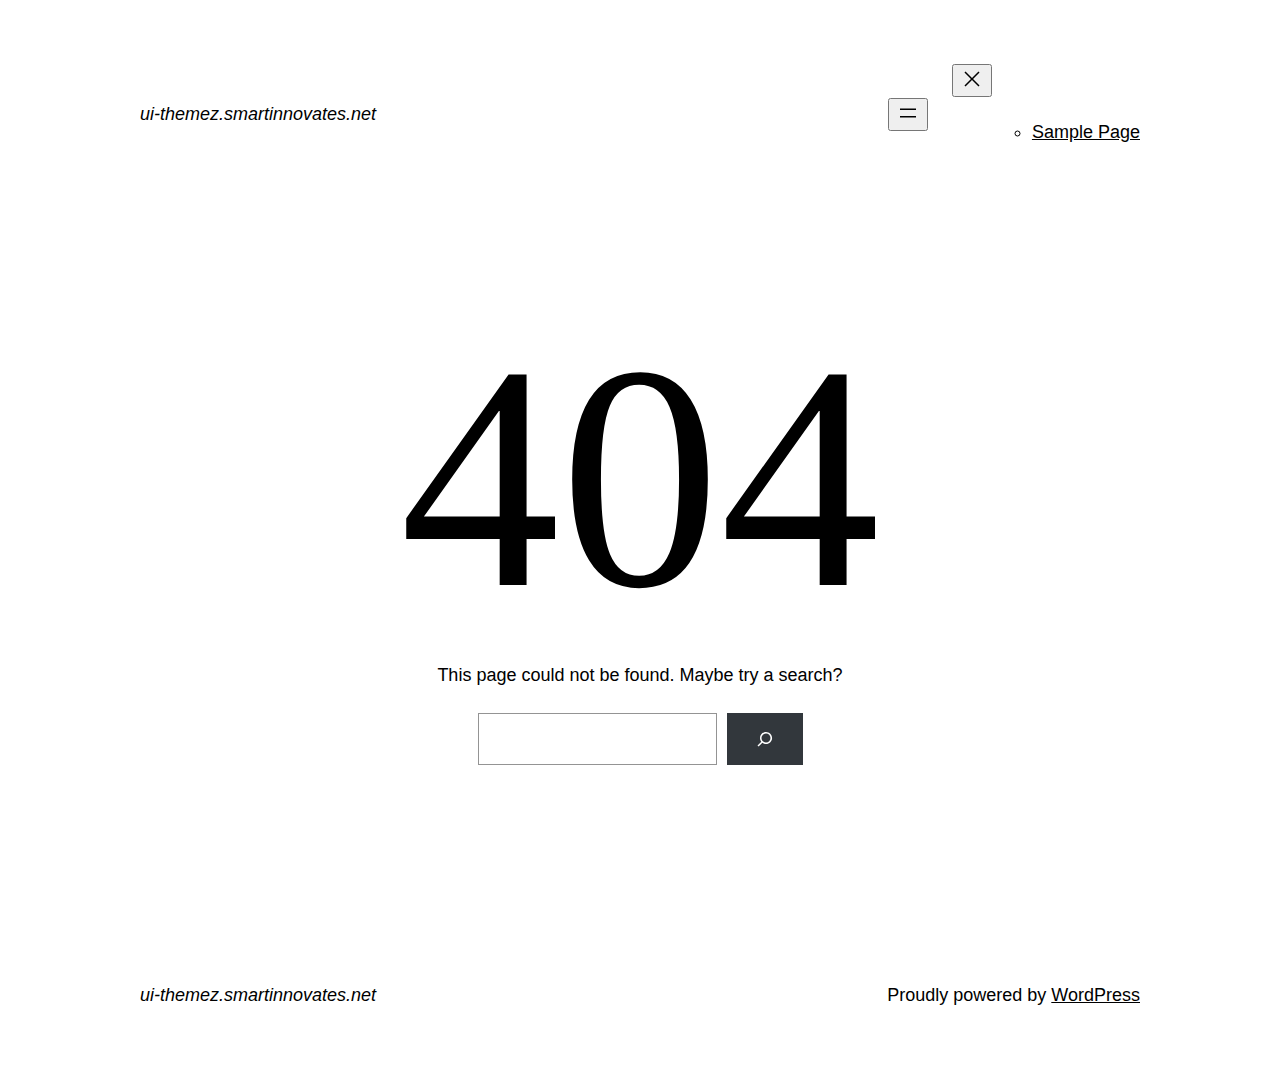
<file: fonts/ionicons28b5.html>
<!DOCTYPE html>
<html lang="en-US">
<head>
	<meta charset="UTF-8" />
	<meta name="viewport" content="width=device-width, initial-scale=1" />
<meta name='robots' content='max-image-preview:large' />
	<style>img:is([sizes="auto" i], [sizes^="auto," i]) { contain-intrinsic-size: 3000px 1500px }</style>
	<title>Page not found &#8211; ui-themez.smartinnovates.net</title>
<link rel="alternate" type="application/rss+xml" title="ui-themez.smartinnovates.net &raquo; Feed" href="https://ui-themez.smartinnovates.net/index.php/feed/" />
<link rel="alternate" type="application/rss+xml" title="ui-themez.smartinnovates.net &raquo; Comments Feed" href="https://ui-themez.smartinnovates.net/index.php/comments/feed/" />
<script>
window._wpemojiSettings = {"baseUrl":"https:\/\/s.w.org\/images\/core\/emoji\/15.0.3\/72x72\/","ext":".png","svgUrl":"https:\/\/s.w.org\/images\/core\/emoji\/15.0.3\/svg\/","svgExt":".svg","source":{"concatemoji":"https:\/\/ui-themez.smartinnovates.net\/wp-includes\/js\/wp-emoji-release.min.js?ver=6.7.2"}};
/*! This file is auto-generated */
!function(i,n){var o,s,e;function c(e){try{var t={supportTests:e,timestamp:(new Date).valueOf()};sessionStorage.setItem(o,JSON.stringify(t))}catch(e){}}function p(e,t,n){e.clearRect(0,0,e.canvas.width,e.canvas.height),e.fillText(t,0,0);var t=new Uint32Array(e.getImageData(0,0,e.canvas.width,e.canvas.height).data),r=(e.clearRect(0,0,e.canvas.width,e.canvas.height),e.fillText(n,0,0),new Uint32Array(e.getImageData(0,0,e.canvas.width,e.canvas.height).data));return t.every(function(e,t){return e===r[t]})}function u(e,t,n){switch(t){case"flag":return n(e,"\ud83c\udff3\ufe0f\u200d\u26a7\ufe0f","\ud83c\udff3\ufe0f\u200b\u26a7\ufe0f")?!1:!n(e,"\ud83c\uddfa\ud83c\uddf3","\ud83c\uddfa\u200b\ud83c\uddf3")&&!n(e,"\ud83c\udff4\udb40\udc67\udb40\udc62\udb40\udc65\udb40\udc6e\udb40\udc67\udb40\udc7f","\ud83c\udff4\u200b\udb40\udc67\u200b\udb40\udc62\u200b\udb40\udc65\u200b\udb40\udc6e\u200b\udb40\udc67\u200b\udb40\udc7f");case"emoji":return!n(e,"\ud83d\udc26\u200d\u2b1b","\ud83d\udc26\u200b\u2b1b")}return!1}function f(e,t,n){var r="undefined"!=typeof WorkerGlobalScope&&self instanceof WorkerGlobalScope?new OffscreenCanvas(300,150):i.createElement("canvas"),a=r.getContext("2d",{willReadFrequently:!0}),o=(a.textBaseline="top",a.font="600 32px Arial",{});return e.forEach(function(e){o[e]=t(a,e,n)}),o}function t(e){var t=i.createElement("script");t.src=e,t.defer=!0,i.head.appendChild(t)}"undefined"!=typeof Promise&&(o="wpEmojiSettingsSupports",s=["flag","emoji"],n.supports={everything:!0,everythingExceptFlag:!0},e=new Promise(function(e){i.addEventListener("DOMContentLoaded",e,{once:!0})}),new Promise(function(t){var n=function(){try{var e=JSON.parse(sessionStorage.getItem(o));if("object"==typeof e&&"number"==typeof e.timestamp&&(new Date).valueOf()<e.timestamp+604800&&"object"==typeof e.supportTests)return e.supportTests}catch(e){}return null}();if(!n){if("undefined"!=typeof Worker&&"undefined"!=typeof OffscreenCanvas&&"undefined"!=typeof URL&&URL.createObjectURL&&"undefined"!=typeof Blob)try{var e="postMessage("+f.toString()+"("+[JSON.stringify(s),u.toString(),p.toString()].join(",")+"));",r=new Blob([e],{type:"text/javascript"}),a=new Worker(URL.createObjectURL(r),{name:"wpTestEmojiSupports"});return void(a.onmessage=function(e){c(n=e.data),a.terminate(),t(n)})}catch(e){}c(n=f(s,u,p))}t(n)}).then(function(e){for(var t in e)n.supports[t]=e[t],n.supports.everything=n.supports.everything&&n.supports[t],"flag"!==t&&(n.supports.everythingExceptFlag=n.supports.everythingExceptFlag&&n.supports[t]);n.supports.everythingExceptFlag=n.supports.everythingExceptFlag&&!n.supports.flag,n.DOMReady=!1,n.readyCallback=function(){n.DOMReady=!0}}).then(function(){return e}).then(function(){var e;n.supports.everything||(n.readyCallback(),(e=n.source||{}).concatemoji?t(e.concatemoji):e.wpemoji&&e.twemoji&&(t(e.twemoji),t(e.wpemoji)))}))}((window,document),window._wpemojiSettings);
</script>
<style id='wp-block-site-logo-inline-css'>
.wp-block-site-logo{box-sizing:border-box;line-height:0}.wp-block-site-logo a{display:inline-block;line-height:0}.wp-block-site-logo.is-default-size img{height:auto;width:120px}.wp-block-site-logo img{height:auto;max-width:100%}.wp-block-site-logo a,.wp-block-site-logo img{border-radius:inherit}.wp-block-site-logo.aligncenter{margin-left:auto;margin-right:auto;text-align:center}:root :where(.wp-block-site-logo.is-style-rounded){border-radius:9999px}
</style>
<style id='wp-block-site-title-inline-css'>
.wp-block-site-title{box-sizing:border-box}.wp-block-site-title :where(a){color:inherit;font-family:inherit;font-size:inherit;font-style:inherit;font-weight:inherit;letter-spacing:inherit;line-height:inherit;text-decoration:inherit}
</style>
<style id='wp-block-group-inline-css'>
.wp-block-group{box-sizing:border-box}:where(.wp-block-group.wp-block-group-is-layout-constrained){position:relative}
</style>
<style id='wp-block-group-theme-inline-css'>
:where(.wp-block-group.has-background){padding:1.25em 2.375em}
</style>
<style id='wp-block-page-list-inline-css'>
.wp-block-navigation .wp-block-page-list{align-items:var(--navigation-layout-align,initial);background-color:inherit;display:flex;flex-direction:var(--navigation-layout-direction,initial);flex-wrap:var(--navigation-layout-wrap,wrap);justify-content:var(--navigation-layout-justify,initial)}.wp-block-navigation .wp-block-navigation-item{background-color:inherit}
</style>
<link rel='stylesheet' id='wp-block-navigation-css' href='https://ui-themez.smartinnovates.net/wp-includes/blocks/navigation/style.min.css?ver=6.7.2' media='all' />
<style id='wp-block-template-part-theme-inline-css'>
:root :where(.wp-block-template-part.has-background){margin-bottom:0;margin-top:0;padding:1.25em 2.375em}
</style>
<style id='wp-block-heading-inline-css'>
h1.has-background,h2.has-background,h3.has-background,h4.has-background,h5.has-background,h6.has-background{padding:1.25em 2.375em}h1.has-text-align-left[style*=writing-mode]:where([style*=vertical-lr]),h1.has-text-align-right[style*=writing-mode]:where([style*=vertical-rl]),h2.has-text-align-left[style*=writing-mode]:where([style*=vertical-lr]),h2.has-text-align-right[style*=writing-mode]:where([style*=vertical-rl]),h3.has-text-align-left[style*=writing-mode]:where([style*=vertical-lr]),h3.has-text-align-right[style*=writing-mode]:where([style*=vertical-rl]),h4.has-text-align-left[style*=writing-mode]:where([style*=vertical-lr]),h4.has-text-align-right[style*=writing-mode]:where([style*=vertical-rl]),h5.has-text-align-left[style*=writing-mode]:where([style*=vertical-lr]),h5.has-text-align-right[style*=writing-mode]:where([style*=vertical-rl]),h6.has-text-align-left[style*=writing-mode]:where([style*=vertical-lr]),h6.has-text-align-right[style*=writing-mode]:where([style*=vertical-rl]){rotate:180deg}
</style>
<style id='wp-block-paragraph-inline-css'>
.is-small-text{font-size:.875em}.is-regular-text{font-size:1em}.is-large-text{font-size:2.25em}.is-larger-text{font-size:3em}.has-drop-cap:not(:focus):first-letter{float:left;font-size:8.4em;font-style:normal;font-weight:100;line-height:.68;margin:.05em .1em 0 0;text-transform:uppercase}body.rtl .has-drop-cap:not(:focus):first-letter{float:none;margin-left:.1em}p.has-drop-cap.has-background{overflow:hidden}:root :where(p.has-background){padding:1.25em 2.375em}:where(p.has-text-color:not(.has-link-color)) a{color:inherit}p.has-text-align-left[style*="writing-mode:vertical-lr"],p.has-text-align-right[style*="writing-mode:vertical-rl"]{rotate:180deg}
</style>
<style id='wp-block-search-inline-css'>
.wp-block-search__button{margin-left:10px;word-break:normal}.wp-block-search__button.has-icon{line-height:0}.wp-block-search__button svg{height:1.25em;min-height:24px;min-width:24px;width:1.25em;fill:currentColor;vertical-align:text-bottom}:where(.wp-block-search__button){border:1px solid #ccc;padding:6px 10px}.wp-block-search__inside-wrapper{display:flex;flex:auto;flex-wrap:nowrap;max-width:100%}.wp-block-search__label{width:100%}.wp-block-search__input{appearance:none;border:1px solid #949494;flex-grow:1;margin-left:0;margin-right:0;min-width:3rem;padding:8px;text-decoration:unset!important}.wp-block-search.wp-block-search__button-only .wp-block-search__button{flex-shrink:0;margin-left:0;max-width:100%}.wp-block-search.wp-block-search__button-only .wp-block-search__button[aria-expanded=true]{max-width:calc(100% - 100px)}.wp-block-search.wp-block-search__button-only .wp-block-search__inside-wrapper{min-width:0!important;transition-property:width}.wp-block-search.wp-block-search__button-only .wp-block-search__input{flex-basis:100%;transition-duration:.3s}.wp-block-search.wp-block-search__button-only.wp-block-search__searchfield-hidden,.wp-block-search.wp-block-search__button-only.wp-block-search__searchfield-hidden .wp-block-search__inside-wrapper{overflow:hidden}.wp-block-search.wp-block-search__button-only.wp-block-search__searchfield-hidden .wp-block-search__input{border-left-width:0!important;border-right-width:0!important;flex-basis:0;flex-grow:0;margin:0;min-width:0!important;padding-left:0!important;padding-right:0!important;width:0!important}:where(.wp-block-search__input){font-family:inherit;font-size:inherit;font-style:inherit;font-weight:inherit;letter-spacing:inherit;line-height:inherit;text-transform:inherit}:where(.wp-block-search__button-inside .wp-block-search__inside-wrapper){border:1px solid #949494;box-sizing:border-box;padding:4px}:where(.wp-block-search__button-inside .wp-block-search__inside-wrapper) .wp-block-search__input{border:none;border-radius:0;padding:0 4px}:where(.wp-block-search__button-inside .wp-block-search__inside-wrapper) .wp-block-search__input:focus{outline:none}:where(.wp-block-search__button-inside .wp-block-search__inside-wrapper) :where(.wp-block-search__button){padding:4px 8px}.wp-block-search.aligncenter .wp-block-search__inside-wrapper{margin:auto}.wp-block[data-align=right] .wp-block-search.wp-block-search__button-only .wp-block-search__inside-wrapper{float:right}
</style>
<style id='wp-block-search-theme-inline-css'>
.wp-block-search .wp-block-search__label{font-weight:700}.wp-block-search__button{border:1px solid #ccc;padding:.375em .625em}
</style>
<style id='wp-emoji-styles-inline-css'>

	img.wp-smiley, img.emoji {
		display: inline !important;
		border: none !important;
		box-shadow: none !important;
		height: 1em !important;
		width: 1em !important;
		margin: 0 0.07em !important;
		vertical-align: -0.1em !important;
		background: none !important;
		padding: 0 !important;
	}
</style>
<style id='wp-block-library-inline-css'>
:root{--wp-admin-theme-color:#007cba;--wp-admin-theme-color--rgb:0,124,186;--wp-admin-theme-color-darker-10:#006ba1;--wp-admin-theme-color-darker-10--rgb:0,107,161;--wp-admin-theme-color-darker-20:#005a87;--wp-admin-theme-color-darker-20--rgb:0,90,135;--wp-admin-border-width-focus:2px;--wp-block-synced-color:#7a00df;--wp-block-synced-color--rgb:122,0,223;--wp-bound-block-color:var(--wp-block-synced-color)}@media (min-resolution:192dpi){:root{--wp-admin-border-width-focus:1.5px}}.wp-element-button{cursor:pointer}:root{--wp--preset--font-size--normal:16px;--wp--preset--font-size--huge:42px}:root .has-very-light-gray-background-color{background-color:#eee}:root .has-very-dark-gray-background-color{background-color:#313131}:root .has-very-light-gray-color{color:#eee}:root .has-very-dark-gray-color{color:#313131}:root .has-vivid-green-cyan-to-vivid-cyan-blue-gradient-background{background:linear-gradient(135deg,#00d084,#0693e3)}:root .has-purple-crush-gradient-background{background:linear-gradient(135deg,#34e2e4,#4721fb 50%,#ab1dfe)}:root .has-hazy-dawn-gradient-background{background:linear-gradient(135deg,#faaca8,#dad0ec)}:root .has-subdued-olive-gradient-background{background:linear-gradient(135deg,#fafae1,#67a671)}:root .has-atomic-cream-gradient-background{background:linear-gradient(135deg,#fdd79a,#004a59)}:root .has-nightshade-gradient-background{background:linear-gradient(135deg,#330968,#31cdcf)}:root .has-midnight-gradient-background{background:linear-gradient(135deg,#020381,#2874fc)}.has-regular-font-size{font-size:1em}.has-larger-font-size{font-size:2.625em}.has-normal-font-size{font-size:var(--wp--preset--font-size--normal)}.has-huge-font-size{font-size:var(--wp--preset--font-size--huge)}.has-text-align-center{text-align:center}.has-text-align-left{text-align:left}.has-text-align-right{text-align:right}#end-resizable-editor-section{display:none}.aligncenter{clear:both}.items-justified-left{justify-content:flex-start}.items-justified-center{justify-content:center}.items-justified-right{justify-content:flex-end}.items-justified-space-between{justify-content:space-between}.screen-reader-text{border:0;clip:rect(1px,1px,1px,1px);clip-path:inset(50%);height:1px;margin:-1px;overflow:hidden;padding:0;position:absolute;width:1px;word-wrap:normal!important}.screen-reader-text:focus{background-color:#ddd;clip:auto!important;clip-path:none;color:#444;display:block;font-size:1em;height:auto;left:5px;line-height:normal;padding:15px 23px 14px;text-decoration:none;top:5px;width:auto;z-index:100000}html :where(.has-border-color){border-style:solid}html :where([style*=border-top-color]){border-top-style:solid}html :where([style*=border-right-color]){border-right-style:solid}html :where([style*=border-bottom-color]){border-bottom-style:solid}html :where([style*=border-left-color]){border-left-style:solid}html :where([style*=border-width]){border-style:solid}html :where([style*=border-top-width]){border-top-style:solid}html :where([style*=border-right-width]){border-right-style:solid}html :where([style*=border-bottom-width]){border-bottom-style:solid}html :where([style*=border-left-width]){border-left-style:solid}html :where(img[class*=wp-image-]){height:auto;max-width:100%}:where(figure){margin:0 0 1em}html :where(.is-position-sticky){--wp-admin--admin-bar--position-offset:var(--wp-admin--admin-bar--height,0px)}@media screen and (max-width:600px){html :where(.is-position-sticky){--wp-admin--admin-bar--position-offset:0px}}
</style>
<style id='global-styles-inline-css'>
:root{--wp--preset--aspect-ratio--square: 1;--wp--preset--aspect-ratio--4-3: 4/3;--wp--preset--aspect-ratio--3-4: 3/4;--wp--preset--aspect-ratio--3-2: 3/2;--wp--preset--aspect-ratio--2-3: 2/3;--wp--preset--aspect-ratio--16-9: 16/9;--wp--preset--aspect-ratio--9-16: 9/16;--wp--preset--color--black: #000000;--wp--preset--color--cyan-bluish-gray: #abb8c3;--wp--preset--color--white: #ffffff;--wp--preset--color--pale-pink: #f78da7;--wp--preset--color--vivid-red: #cf2e2e;--wp--preset--color--luminous-vivid-orange: #ff6900;--wp--preset--color--luminous-vivid-amber: #fcb900;--wp--preset--color--light-green-cyan: #7bdcb5;--wp--preset--color--vivid-green-cyan: #00d084;--wp--preset--color--pale-cyan-blue: #8ed1fc;--wp--preset--color--vivid-cyan-blue: #0693e3;--wp--preset--color--vivid-purple: #9b51e0;--wp--preset--color--foreground: #000000;--wp--preset--color--background: #ffffff;--wp--preset--color--primary: #1a4548;--wp--preset--color--secondary: #ffe2c7;--wp--preset--color--tertiary: #F6F6F6;--wp--preset--gradient--vivid-cyan-blue-to-vivid-purple: linear-gradient(135deg,rgba(6,147,227,1) 0%,rgb(155,81,224) 100%);--wp--preset--gradient--light-green-cyan-to-vivid-green-cyan: linear-gradient(135deg,rgb(122,220,180) 0%,rgb(0,208,130) 100%);--wp--preset--gradient--luminous-vivid-amber-to-luminous-vivid-orange: linear-gradient(135deg,rgba(252,185,0,1) 0%,rgba(255,105,0,1) 100%);--wp--preset--gradient--luminous-vivid-orange-to-vivid-red: linear-gradient(135deg,rgba(255,105,0,1) 0%,rgb(207,46,46) 100%);--wp--preset--gradient--very-light-gray-to-cyan-bluish-gray: linear-gradient(135deg,rgb(238,238,238) 0%,rgb(169,184,195) 100%);--wp--preset--gradient--cool-to-warm-spectrum: linear-gradient(135deg,rgb(74,234,220) 0%,rgb(151,120,209) 20%,rgb(207,42,186) 40%,rgb(238,44,130) 60%,rgb(251,105,98) 80%,rgb(254,248,76) 100%);--wp--preset--gradient--blush-light-purple: linear-gradient(135deg,rgb(255,206,236) 0%,rgb(152,150,240) 100%);--wp--preset--gradient--blush-bordeaux: linear-gradient(135deg,rgb(254,205,165) 0%,rgb(254,45,45) 50%,rgb(107,0,62) 100%);--wp--preset--gradient--luminous-dusk: linear-gradient(135deg,rgb(255,203,112) 0%,rgb(199,81,192) 50%,rgb(65,88,208) 100%);--wp--preset--gradient--pale-ocean: linear-gradient(135deg,rgb(255,245,203) 0%,rgb(182,227,212) 50%,rgb(51,167,181) 100%);--wp--preset--gradient--electric-grass: linear-gradient(135deg,rgb(202,248,128) 0%,rgb(113,206,126) 100%);--wp--preset--gradient--midnight: linear-gradient(135deg,rgb(2,3,129) 0%,rgb(40,116,252) 100%);--wp--preset--gradient--vertical-secondary-to-tertiary: linear-gradient(to bottom,var(--wp--preset--color--secondary) 0%,var(--wp--preset--color--tertiary) 100%);--wp--preset--gradient--vertical-secondary-to-background: linear-gradient(to bottom,var(--wp--preset--color--secondary) 0%,var(--wp--preset--color--background) 100%);--wp--preset--gradient--vertical-tertiary-to-background: linear-gradient(to bottom,var(--wp--preset--color--tertiary) 0%,var(--wp--preset--color--background) 100%);--wp--preset--gradient--diagonal-primary-to-foreground: linear-gradient(to bottom right,var(--wp--preset--color--primary) 0%,var(--wp--preset--color--foreground) 100%);--wp--preset--gradient--diagonal-secondary-to-background: linear-gradient(to bottom right,var(--wp--preset--color--secondary) 50%,var(--wp--preset--color--background) 50%);--wp--preset--gradient--diagonal-background-to-secondary: linear-gradient(to bottom right,var(--wp--preset--color--background) 50%,var(--wp--preset--color--secondary) 50%);--wp--preset--gradient--diagonal-tertiary-to-background: linear-gradient(to bottom right,var(--wp--preset--color--tertiary) 50%,var(--wp--preset--color--background) 50%);--wp--preset--gradient--diagonal-background-to-tertiary: linear-gradient(to bottom right,var(--wp--preset--color--background) 50%,var(--wp--preset--color--tertiary) 50%);--wp--preset--font-size--small: 1rem;--wp--preset--font-size--medium: 1.125rem;--wp--preset--font-size--large: 1.75rem;--wp--preset--font-size--x-large: clamp(1.75rem, 3vw, 2.25rem);--wp--preset--font-family--system-font: -apple-system,BlinkMacSystemFont,"Segoe UI",Roboto,Oxygen-Sans,Ubuntu,Cantarell,"Helvetica Neue",sans-serif;--wp--preset--font-family--source-serif-pro: "Source Serif Pro", serif;--wp--preset--spacing--20: 0.44rem;--wp--preset--spacing--30: 0.67rem;--wp--preset--spacing--40: 1rem;--wp--preset--spacing--50: 1.5rem;--wp--preset--spacing--60: 2.25rem;--wp--preset--spacing--70: 3.38rem;--wp--preset--spacing--80: 5.06rem;--wp--preset--shadow--natural: 6px 6px 9px rgba(0, 0, 0, 0.2);--wp--preset--shadow--deep: 12px 12px 50px rgba(0, 0, 0, 0.4);--wp--preset--shadow--sharp: 6px 6px 0px rgba(0, 0, 0, 0.2);--wp--preset--shadow--outlined: 6px 6px 0px -3px rgba(255, 255, 255, 1), 6px 6px rgba(0, 0, 0, 1);--wp--preset--shadow--crisp: 6px 6px 0px rgba(0, 0, 0, 1);--wp--custom--spacing--small: max(1.25rem, 5vw);--wp--custom--spacing--medium: clamp(2rem, 8vw, calc(4 * var(--wp--style--block-gap)));--wp--custom--spacing--large: clamp(4rem, 10vw, 8rem);--wp--custom--spacing--outer: var(--wp--custom--spacing--small, 1.25rem);--wp--custom--typography--font-size--huge: clamp(2.25rem, 4vw, 2.75rem);--wp--custom--typography--font-size--gigantic: clamp(2.75rem, 6vw, 3.25rem);--wp--custom--typography--font-size--colossal: clamp(3.25rem, 8vw, 6.25rem);--wp--custom--typography--line-height--tiny: 1.15;--wp--custom--typography--line-height--small: 1.2;--wp--custom--typography--line-height--medium: 1.4;--wp--custom--typography--line-height--normal: 1.6;}:root { --wp--style--global--content-size: 650px;--wp--style--global--wide-size: 1000px; }:where(body) { margin: 0; }.wp-site-blocks > .alignleft { float: left; margin-right: 2em; }.wp-site-blocks > .alignright { float: right; margin-left: 2em; }.wp-site-blocks > .aligncenter { justify-content: center; margin-left: auto; margin-right: auto; }:where(.wp-site-blocks) > * { margin-block-start: 1.5rem; margin-block-end: 0; }:where(.wp-site-blocks) > :first-child { margin-block-start: 0; }:where(.wp-site-blocks) > :last-child { margin-block-end: 0; }:root { --wp--style--block-gap: 1.5rem; }:root :where(.is-layout-flow) > :first-child{margin-block-start: 0;}:root :where(.is-layout-flow) > :last-child{margin-block-end: 0;}:root :where(.is-layout-flow) > *{margin-block-start: 1.5rem;margin-block-end: 0;}:root :where(.is-layout-constrained) > :first-child{margin-block-start: 0;}:root :where(.is-layout-constrained) > :last-child{margin-block-end: 0;}:root :where(.is-layout-constrained) > *{margin-block-start: 1.5rem;margin-block-end: 0;}:root :where(.is-layout-flex){gap: 1.5rem;}:root :where(.is-layout-grid){gap: 1.5rem;}.is-layout-flow > .alignleft{float: left;margin-inline-start: 0;margin-inline-end: 2em;}.is-layout-flow > .alignright{float: right;margin-inline-start: 2em;margin-inline-end: 0;}.is-layout-flow > .aligncenter{margin-left: auto !important;margin-right: auto !important;}.is-layout-constrained > .alignleft{float: left;margin-inline-start: 0;margin-inline-end: 2em;}.is-layout-constrained > .alignright{float: right;margin-inline-start: 2em;margin-inline-end: 0;}.is-layout-constrained > .aligncenter{margin-left: auto !important;margin-right: auto !important;}.is-layout-constrained > :where(:not(.alignleft):not(.alignright):not(.alignfull)){max-width: var(--wp--style--global--content-size);margin-left: auto !important;margin-right: auto !important;}.is-layout-constrained > .alignwide{max-width: var(--wp--style--global--wide-size);}body .is-layout-flex{display: flex;}.is-layout-flex{flex-wrap: wrap;align-items: center;}.is-layout-flex > :is(*, div){margin: 0;}body .is-layout-grid{display: grid;}.is-layout-grid > :is(*, div){margin: 0;}body{background-color: var(--wp--preset--color--background);color: var(--wp--preset--color--foreground);font-family: var(--wp--preset--font-family--system-font);font-size: var(--wp--preset--font-size--medium);line-height: var(--wp--custom--typography--line-height--normal);padding-top: 0px;padding-right: 0px;padding-bottom: 0px;padding-left: 0px;}a:where(:not(.wp-element-button)){color: var(--wp--preset--color--foreground);text-decoration: underline;}h1{font-family: var(--wp--preset--font-family--source-serif-pro);font-size: var(--wp--custom--typography--font-size--colossal);font-weight: 300;line-height: var(--wp--custom--typography--line-height--tiny);}h2{font-family: var(--wp--preset--font-family--source-serif-pro);font-size: var(--wp--custom--typography--font-size--gigantic);font-weight: 300;line-height: var(--wp--custom--typography--line-height--small);}h3{font-family: var(--wp--preset--font-family--source-serif-pro);font-size: var(--wp--custom--typography--font-size--huge);font-weight: 300;line-height: var(--wp--custom--typography--line-height--tiny);}h4{font-family: var(--wp--preset--font-family--source-serif-pro);font-size: var(--wp--preset--font-size--x-large);font-weight: 300;line-height: var(--wp--custom--typography--line-height--tiny);}h5{font-family: var(--wp--preset--font-family--system-font);font-size: var(--wp--preset--font-size--medium);font-weight: 700;line-height: var(--wp--custom--typography--line-height--normal);text-transform: uppercase;}h6{font-family: var(--wp--preset--font-family--system-font);font-size: var(--wp--preset--font-size--medium);font-weight: 400;line-height: var(--wp--custom--typography--line-height--normal);text-transform: uppercase;}:root :where(.wp-element-button, .wp-block-button__link){background-color: #32373c;border-width: 0;color: #fff;font-family: inherit;font-size: inherit;line-height: inherit;padding: calc(0.667em + 2px) calc(1.333em + 2px);text-decoration: none;}.has-black-color{color: var(--wp--preset--color--black) !important;}.has-cyan-bluish-gray-color{color: var(--wp--preset--color--cyan-bluish-gray) !important;}.has-white-color{color: var(--wp--preset--color--white) !important;}.has-pale-pink-color{color: var(--wp--preset--color--pale-pink) !important;}.has-vivid-red-color{color: var(--wp--preset--color--vivid-red) !important;}.has-luminous-vivid-orange-color{color: var(--wp--preset--color--luminous-vivid-orange) !important;}.has-luminous-vivid-amber-color{color: var(--wp--preset--color--luminous-vivid-amber) !important;}.has-light-green-cyan-color{color: var(--wp--preset--color--light-green-cyan) !important;}.has-vivid-green-cyan-color{color: var(--wp--preset--color--vivid-green-cyan) !important;}.has-pale-cyan-blue-color{color: var(--wp--preset--color--pale-cyan-blue) !important;}.has-vivid-cyan-blue-color{color: var(--wp--preset--color--vivid-cyan-blue) !important;}.has-vivid-purple-color{color: var(--wp--preset--color--vivid-purple) !important;}.has-foreground-color{color: var(--wp--preset--color--foreground) !important;}.has-background-color{color: var(--wp--preset--color--background) !important;}.has-primary-color{color: var(--wp--preset--color--primary) !important;}.has-secondary-color{color: var(--wp--preset--color--secondary) !important;}.has-tertiary-color{color: var(--wp--preset--color--tertiary) !important;}.has-black-background-color{background-color: var(--wp--preset--color--black) !important;}.has-cyan-bluish-gray-background-color{background-color: var(--wp--preset--color--cyan-bluish-gray) !important;}.has-white-background-color{background-color: var(--wp--preset--color--white) !important;}.has-pale-pink-background-color{background-color: var(--wp--preset--color--pale-pink) !important;}.has-vivid-red-background-color{background-color: var(--wp--preset--color--vivid-red) !important;}.has-luminous-vivid-orange-background-color{background-color: var(--wp--preset--color--luminous-vivid-orange) !important;}.has-luminous-vivid-amber-background-color{background-color: var(--wp--preset--color--luminous-vivid-amber) !important;}.has-light-green-cyan-background-color{background-color: var(--wp--preset--color--light-green-cyan) !important;}.has-vivid-green-cyan-background-color{background-color: var(--wp--preset--color--vivid-green-cyan) !important;}.has-pale-cyan-blue-background-color{background-color: var(--wp--preset--color--pale-cyan-blue) !important;}.has-vivid-cyan-blue-background-color{background-color: var(--wp--preset--color--vivid-cyan-blue) !important;}.has-vivid-purple-background-color{background-color: var(--wp--preset--color--vivid-purple) !important;}.has-foreground-background-color{background-color: var(--wp--preset--color--foreground) !important;}.has-background-background-color{background-color: var(--wp--preset--color--background) !important;}.has-primary-background-color{background-color: var(--wp--preset--color--primary) !important;}.has-secondary-background-color{background-color: var(--wp--preset--color--secondary) !important;}.has-tertiary-background-color{background-color: var(--wp--preset--color--tertiary) !important;}.has-black-border-color{border-color: var(--wp--preset--color--black) !important;}.has-cyan-bluish-gray-border-color{border-color: var(--wp--preset--color--cyan-bluish-gray) !important;}.has-white-border-color{border-color: var(--wp--preset--color--white) !important;}.has-pale-pink-border-color{border-color: var(--wp--preset--color--pale-pink) !important;}.has-vivid-red-border-color{border-color: var(--wp--preset--color--vivid-red) !important;}.has-luminous-vivid-orange-border-color{border-color: var(--wp--preset--color--luminous-vivid-orange) !important;}.has-luminous-vivid-amber-border-color{border-color: var(--wp--preset--color--luminous-vivid-amber) !important;}.has-light-green-cyan-border-color{border-color: var(--wp--preset--color--light-green-cyan) !important;}.has-vivid-green-cyan-border-color{border-color: var(--wp--preset--color--vivid-green-cyan) !important;}.has-pale-cyan-blue-border-color{border-color: var(--wp--preset--color--pale-cyan-blue) !important;}.has-vivid-cyan-blue-border-color{border-color: var(--wp--preset--color--vivid-cyan-blue) !important;}.has-vivid-purple-border-color{border-color: var(--wp--preset--color--vivid-purple) !important;}.has-foreground-border-color{border-color: var(--wp--preset--color--foreground) !important;}.has-background-border-color{border-color: var(--wp--preset--color--background) !important;}.has-primary-border-color{border-color: var(--wp--preset--color--primary) !important;}.has-secondary-border-color{border-color: var(--wp--preset--color--secondary) !important;}.has-tertiary-border-color{border-color: var(--wp--preset--color--tertiary) !important;}.has-vivid-cyan-blue-to-vivid-purple-gradient-background{background: var(--wp--preset--gradient--vivid-cyan-blue-to-vivid-purple) !important;}.has-light-green-cyan-to-vivid-green-cyan-gradient-background{background: var(--wp--preset--gradient--light-green-cyan-to-vivid-green-cyan) !important;}.has-luminous-vivid-amber-to-luminous-vivid-orange-gradient-background{background: var(--wp--preset--gradient--luminous-vivid-amber-to-luminous-vivid-orange) !important;}.has-luminous-vivid-orange-to-vivid-red-gradient-background{background: var(--wp--preset--gradient--luminous-vivid-orange-to-vivid-red) !important;}.has-very-light-gray-to-cyan-bluish-gray-gradient-background{background: var(--wp--preset--gradient--very-light-gray-to-cyan-bluish-gray) !important;}.has-cool-to-warm-spectrum-gradient-background{background: var(--wp--preset--gradient--cool-to-warm-spectrum) !important;}.has-blush-light-purple-gradient-background{background: var(--wp--preset--gradient--blush-light-purple) !important;}.has-blush-bordeaux-gradient-background{background: var(--wp--preset--gradient--blush-bordeaux) !important;}.has-luminous-dusk-gradient-background{background: var(--wp--preset--gradient--luminous-dusk) !important;}.has-pale-ocean-gradient-background{background: var(--wp--preset--gradient--pale-ocean) !important;}.has-electric-grass-gradient-background{background: var(--wp--preset--gradient--electric-grass) !important;}.has-midnight-gradient-background{background: var(--wp--preset--gradient--midnight) !important;}.has-vertical-secondary-to-tertiary-gradient-background{background: var(--wp--preset--gradient--vertical-secondary-to-tertiary) !important;}.has-vertical-secondary-to-background-gradient-background{background: var(--wp--preset--gradient--vertical-secondary-to-background) !important;}.has-vertical-tertiary-to-background-gradient-background{background: var(--wp--preset--gradient--vertical-tertiary-to-background) !important;}.has-diagonal-primary-to-foreground-gradient-background{background: var(--wp--preset--gradient--diagonal-primary-to-foreground) !important;}.has-diagonal-secondary-to-background-gradient-background{background: var(--wp--preset--gradient--diagonal-secondary-to-background) !important;}.has-diagonal-background-to-secondary-gradient-background{background: var(--wp--preset--gradient--diagonal-background-to-secondary) !important;}.has-diagonal-tertiary-to-background-gradient-background{background: var(--wp--preset--gradient--diagonal-tertiary-to-background) !important;}.has-diagonal-background-to-tertiary-gradient-background{background: var(--wp--preset--gradient--diagonal-background-to-tertiary) !important;}.has-small-font-size{font-size: var(--wp--preset--font-size--small) !important;}.has-medium-font-size{font-size: var(--wp--preset--font-size--medium) !important;}.has-large-font-size{font-size: var(--wp--preset--font-size--large) !important;}.has-x-large-font-size{font-size: var(--wp--preset--font-size--x-large) !important;}.has-system-font-font-family{font-family: var(--wp--preset--font-family--system-font) !important;}.has-source-serif-pro-font-family{font-family: var(--wp--preset--font-family--source-serif-pro) !important;}
:root :where(.wp-block-site-title){font-family: var(--wp--preset--font-family--system-font);font-size: var(--wp--preset--font-size--medium);font-style: italic;font-weight: normal;line-height: var(--wp--custom--typography--line-height--normal);}
</style>
<style id='core-block-supports-inline-css'>
.wp-container-core-navigation-is-layout-1{justify-content:flex-end;}.wp-container-core-group-is-layout-2{justify-content:space-between;}.wp-container-core-group-is-layout-6{justify-content:space-between;}
</style>
<style id='wp-block-template-skip-link-inline-css'>

		.skip-link.screen-reader-text {
			border: 0;
			clip: rect(1px,1px,1px,1px);
			clip-path: inset(50%);
			height: 1px;
			margin: -1px;
			overflow: hidden;
			padding: 0;
			position: absolute !important;
			width: 1px;
			word-wrap: normal !important;
		}

		.skip-link.screen-reader-text:focus {
			background-color: #eee;
			clip: auto !important;
			clip-path: none;
			color: #444;
			display: block;
			font-size: 1em;
			height: auto;
			left: 5px;
			line-height: normal;
			padding: 15px 23px 14px;
			text-decoration: none;
			top: 5px;
			width: auto;
			z-index: 100000;
		}
</style>
<link rel='stylesheet' id='twentytwentytwo-style-css' href='https://ui-themez.smartinnovates.net/wp-content/themes/twentytwentytwo/style.css?ver=1.2' media='all' />
<link rel="https://api.w.org/" href="https://ui-themez.smartinnovates.net/index.php/wp-json/" /><link rel="EditURI" type="application/rsd+xml" title="RSD" href="https://ui-themez.smartinnovates.net/xmlrpc.php?rsd" />
<meta name="generator" content="WordPress 6.7.2" />
<script type="importmap" id="wp-importmap">
{"imports":{"@wordpress\/interactivity":"https:\/\/ui-themez.smartinnovates.net\/wp-includes\/js\/dist\/script-modules\/interactivity\/index.min.js?ver=907ea3b2f317a78b7b9b"}}
</script>
<script type="module" src="https://ui-themez.smartinnovates.net/wp-includes/js/dist/script-modules/block-library/navigation/view.min.js?ver=8ff192874fc8910a284c" id="@wordpress/block-library/navigation/view-js-module"></script>
<link rel="modulepreload" href="https://ui-themez.smartinnovates.net/wp-includes/js/dist/script-modules/interactivity/index.min.js?ver=907ea3b2f317a78b7b9b" id="@wordpress/interactivity-js-modulepreload"><style class='wp-fonts-local'>
@font-face{font-family:"Source Serif Pro";font-style:normal;font-weight:200 900;font-display:fallback;src:url('https://ui-themez.smartinnovates.net/wp-content/themes/twentytwentytwo/assets/fonts/source-serif-pro/SourceSerif4Variable-Roman.ttf.woff2') format('woff2');font-stretch:normal;}
@font-face{font-family:"Source Serif Pro";font-style:italic;font-weight:200 900;font-display:fallback;src:url('https://ui-themez.smartinnovates.net/wp-content/themes/twentytwentytwo/assets/fonts/source-serif-pro/SourceSerif4Variable-Italic.ttf.woff2') format('woff2');font-stretch:normal;}
</style>
</head>

<body class="error404 wp-embed-responsive">

<div class="wp-site-blocks"><header class="wp-block-template-part">
<div class="wp-block-group is-layout-constrained wp-block-group-is-layout-constrained">
<div class="wp-block-group alignwide is-content-justification-space-between is-layout-flex wp-container-core-group-is-layout-2 wp-block-group-is-layout-flex" style="padding-top:var(--wp--custom--spacing--small, 1.25rem);padding-bottom:var(--wp--custom--spacing--large, 8rem)">
<div class="wp-block-group is-layout-flex wp-block-group-is-layout-flex">

<h1 class="wp-block-site-title"><a href="https://ui-themez.smartinnovates.net" target="_self" rel="home">ui-themez.smartinnovates.net</a></h1></div>


<nav class="is-responsive items-justified-right wp-block-navigation is-content-justification-right is-layout-flex wp-container-core-navigation-is-layout-1 wp-block-navigation-is-layout-flex" aria-label="" 
		 data-wp-interactive="core/navigation" data-wp-context='{"overlayOpenedBy":{"click":false,"hover":false,"focus":false},"type":"overlay","roleAttribute":"","ariaLabel":"Menu"}'><button aria-haspopup="dialog" aria-label="Open menu" class="wp-block-navigation__responsive-container-open " 
				data-wp-on-async--click="actions.openMenuOnClick"
				data-wp-on--keydown="actions.handleMenuKeydown"
			><svg width="24" height="24" xmlns="http://www.w3.org/2000/svg" viewBox="0 0 24 24" aria-hidden="true" focusable="false"><rect x="4" y="7.5" width="16" height="1.5" /><rect x="4" y="15" width="16" height="1.5" /></svg></button>
				<div class="wp-block-navigation__responsive-container  "  id="modal-1" 
				data-wp-class--has-modal-open="state.isMenuOpen"
				data-wp-class--is-menu-open="state.isMenuOpen"
				data-wp-watch="callbacks.initMenu"
				data-wp-on--keydown="actions.handleMenuKeydown"
				data-wp-on-async--focusout="actions.handleMenuFocusout"
				tabindex="-1"
			>
					<div class="wp-block-navigation__responsive-close" tabindex="-1">
						<div class="wp-block-navigation__responsive-dialog" 
				data-wp-bind--aria-modal="state.ariaModal"
				data-wp-bind--aria-label="state.ariaLabel"
				data-wp-bind--role="state.roleAttribute"
			>
							<button aria-label="Close menu" class="wp-block-navigation__responsive-container-close" 
				data-wp-on-async--click="actions.closeMenuOnClick"
			><svg xmlns="http://www.w3.org/2000/svg" viewBox="0 0 24 24" width="24" height="24" aria-hidden="true" focusable="false"><path d="m13.06 12 6.47-6.47-1.06-1.06L12 10.94 5.53 4.47 4.47 5.53 10.94 12l-6.47 6.47 1.06 1.06L12 13.06l6.47 6.47 1.06-1.06L13.06 12Z"></path></svg></button>
							<div class="wp-block-navigation__responsive-container-content" 
				data-wp-watch="callbacks.focusFirstElement"
			 id="modal-1-content">
								<ul class="wp-block-navigation__container is-responsive items-justified-right wp-block-navigation"><ul class="wp-block-page-list"><li class="wp-block-pages-list__item wp-block-navigation-item open-on-hover-click"><a class="wp-block-pages-list__item__link wp-block-navigation-item__content" href="https://ui-themez.smartinnovates.net/index.php/sample-page/">Sample Page</a></li></ul></ul>
							</div>
						</div>
					</div>
				</div></nav></div>
</div>
</header>


<main class="wp-block-group is-layout-flow wp-block-group-is-layout-flow">
<div class="wp-block-group is-layout-constrained wp-block-group-is-layout-constrained">

					<h2 class="has-text-align-center wp-block-heading" style="font-size:clamp(4rem, 40vw, 20rem);font-weight:200;line-height:1">404</h2>
					
					
					<p class="has-text-align-center">This page could not be found. Maybe try a search?</p>
					
					<form role="search" method="get" action="https://ui-themez.smartinnovates.net/" class="wp-block-search__button-outside wp-block-search__icon-button aligncenter wp-block-search"    ><label class="wp-block-search__label screen-reader-text" for="wp-block-search__input-2" >Search</label><div class="wp-block-search__inside-wrapper "  style="width: 50%"><input class="wp-block-search__input" id="wp-block-search__input-2" placeholder="" value="" type="search" name="s" required /><button aria-label="Search" class="wp-block-search__button has-icon wp-element-button" type="submit" ><svg class="search-icon" viewBox="0 0 24 24" width="24" height="24">
					<path d="M13 5c-3.3 0-6 2.7-6 6 0 1.4.5 2.7 1.3 3.7l-3.8 3.8 1.1 1.1 3.8-3.8c1 .8 2.3 1.3 3.7 1.3 3.3 0 6-2.7 6-6S16.3 5 13 5zm0 10.5c-2.5 0-4.5-2-4.5-4.5s2-4.5 4.5-4.5 4.5 2 4.5 4.5-2 4.5-4.5 4.5z"></path>
				</svg></button></div></form>
</div>
</main>


<footer class="wp-block-template-part">
<div class="wp-block-group is-layout-constrained wp-block-group-is-layout-constrained" style="padding-top:var(--wp--custom--spacing--large, 8rem)">

					<div class="wp-block-group alignfull is-layout-constrained wp-block-group-is-layout-constrained">
					<div class="wp-block-group alignwide is-content-justification-space-between is-layout-flex wp-container-core-group-is-layout-6 wp-block-group-is-layout-flex" style="padding-top:4rem;padding-bottom:4rem"><p class="wp-block-site-title"><a href="https://ui-themez.smartinnovates.net" target="_self" rel="home">ui-themez.smartinnovates.net</a></p>

					
					<p class="has-text-align-right">Proudly powered by <a href="https://wordpress.org" rel="nofollow">WordPress</a></p>
					</div>
					</div>
					
</div>

</footer>
</div>
<script id="wp-block-template-skip-link-js-after">
	( function() {
		var skipLinkTarget = document.querySelector( 'main' ),
			sibling,
			skipLinkTargetID,
			skipLink;

		// Early exit if a skip-link target can't be located.
		if ( ! skipLinkTarget ) {
			return;
		}

		/*
		 * Get the site wrapper.
		 * The skip-link will be injected in the beginning of it.
		 */
		sibling = document.querySelector( '.wp-site-blocks' );

		// Early exit if the root element was not found.
		if ( ! sibling ) {
			return;
		}

		// Get the skip-link target's ID, and generate one if it doesn't exist.
		skipLinkTargetID = skipLinkTarget.id;
		if ( ! skipLinkTargetID ) {
			skipLinkTargetID = 'wp--skip-link--target';
			skipLinkTarget.id = skipLinkTargetID;
		}

		// Create the skip link.
		skipLink = document.createElement( 'a' );
		skipLink.classList.add( 'skip-link', 'screen-reader-text' );
		skipLink.href = '#' + skipLinkTargetID;
		skipLink.innerHTML = 'Skip to content';

		// Inject the skip link.
		sibling.parentElement.insertBefore( skipLink, sibling );
	}() );
	
</script>
</body>
</html>

<!-- plugin=object-cache-pro client=phpredis metric#hits=842 metric#misses=38 metric#hit-ratio=95.7 metric#bytes=142750 metric#prefetches=15 metric#store-reads=42 metric#store-writes=3 metric#store-hits=28 metric#store-misses=30 metric#sql-queries=0 metric#ms-total=303.22 metric#ms-cache=8.30 metric#ms-cache-avg=0.1886 metric#ms-cache-ratio=2.7 sample#redis-hits=55737254 sample#redis-misses=7581023 sample#redis-hit-ratio=88.0 sample#redis-ops-per-sec=11 sample#redis-evicted-keys=361864 sample#redis-used-memory=833601912 sample#redis-used-memory-rss=350597120 sample#redis-memory-fragmentation-ratio=0.4 sample#redis-connected-clients=1 sample#redis-tracking-clients=0 sample#redis-rejected-connections=0 sample#redis-keys=194 -->
</file>
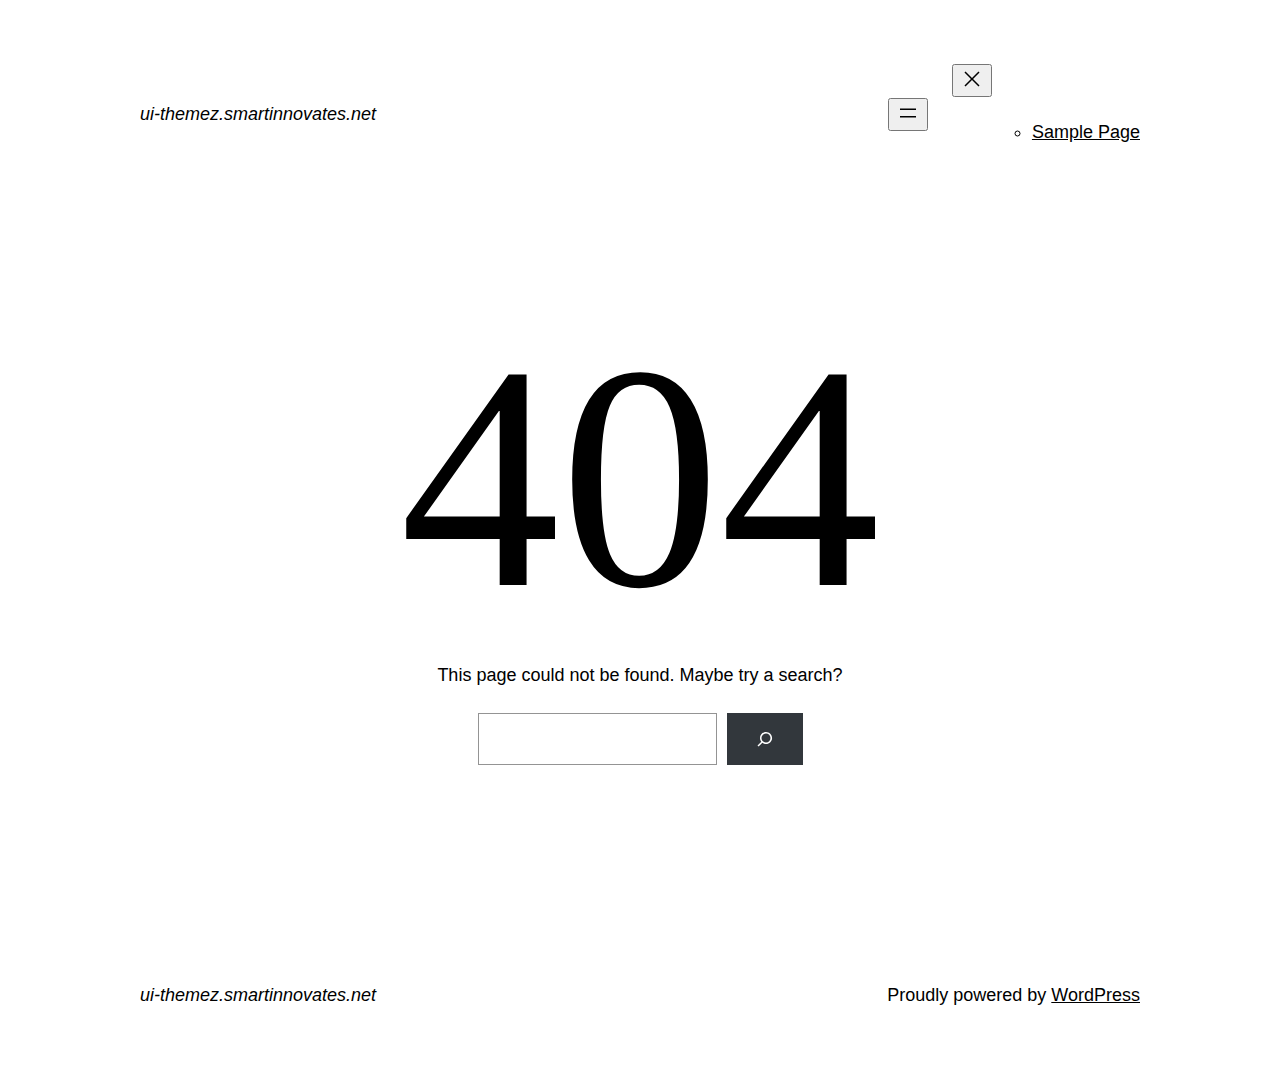
<file: fonts/Pe-icon-7-strokebb1d.html>
<!DOCTYPE html>
<html lang="en-US">
<head>
	<meta charset="UTF-8" />
	<meta name="viewport" content="width=device-width, initial-scale=1" />
<meta name='robots' content='max-image-preview:large' />
	<style>img:is([sizes="auto" i], [sizes^="auto," i]) { contain-intrinsic-size: 3000px 1500px }</style>
	<title>Page not found &#8211; ui-themez.smartinnovates.net</title>
<link rel="alternate" type="application/rss+xml" title="ui-themez.smartinnovates.net &raquo; Feed" href="https://ui-themez.smartinnovates.net/index.php/feed/" />
<link rel="alternate" type="application/rss+xml" title="ui-themez.smartinnovates.net &raquo; Comments Feed" href="https://ui-themez.smartinnovates.net/index.php/comments/feed/" />
<script>
window._wpemojiSettings = {"baseUrl":"https:\/\/s.w.org\/images\/core\/emoji\/15.0.3\/72x72\/","ext":".png","svgUrl":"https:\/\/s.w.org\/images\/core\/emoji\/15.0.3\/svg\/","svgExt":".svg","source":{"concatemoji":"https:\/\/ui-themez.smartinnovates.net\/wp-includes\/js\/wp-emoji-release.min.js?ver=6.7.2"}};
/*! This file is auto-generated */
!function(i,n){var o,s,e;function c(e){try{var t={supportTests:e,timestamp:(new Date).valueOf()};sessionStorage.setItem(o,JSON.stringify(t))}catch(e){}}function p(e,t,n){e.clearRect(0,0,e.canvas.width,e.canvas.height),e.fillText(t,0,0);var t=new Uint32Array(e.getImageData(0,0,e.canvas.width,e.canvas.height).data),r=(e.clearRect(0,0,e.canvas.width,e.canvas.height),e.fillText(n,0,0),new Uint32Array(e.getImageData(0,0,e.canvas.width,e.canvas.height).data));return t.every(function(e,t){return e===r[t]})}function u(e,t,n){switch(t){case"flag":return n(e,"\ud83c\udff3\ufe0f\u200d\u26a7\ufe0f","\ud83c\udff3\ufe0f\u200b\u26a7\ufe0f")?!1:!n(e,"\ud83c\uddfa\ud83c\uddf3","\ud83c\uddfa\u200b\ud83c\uddf3")&&!n(e,"\ud83c\udff4\udb40\udc67\udb40\udc62\udb40\udc65\udb40\udc6e\udb40\udc67\udb40\udc7f","\ud83c\udff4\u200b\udb40\udc67\u200b\udb40\udc62\u200b\udb40\udc65\u200b\udb40\udc6e\u200b\udb40\udc67\u200b\udb40\udc7f");case"emoji":return!n(e,"\ud83d\udc26\u200d\u2b1b","\ud83d\udc26\u200b\u2b1b")}return!1}function f(e,t,n){var r="undefined"!=typeof WorkerGlobalScope&&self instanceof WorkerGlobalScope?new OffscreenCanvas(300,150):i.createElement("canvas"),a=r.getContext("2d",{willReadFrequently:!0}),o=(a.textBaseline="top",a.font="600 32px Arial",{});return e.forEach(function(e){o[e]=t(a,e,n)}),o}function t(e){var t=i.createElement("script");t.src=e,t.defer=!0,i.head.appendChild(t)}"undefined"!=typeof Promise&&(o="wpEmojiSettingsSupports",s=["flag","emoji"],n.supports={everything:!0,everythingExceptFlag:!0},e=new Promise(function(e){i.addEventListener("DOMContentLoaded",e,{once:!0})}),new Promise(function(t){var n=function(){try{var e=JSON.parse(sessionStorage.getItem(o));if("object"==typeof e&&"number"==typeof e.timestamp&&(new Date).valueOf()<e.timestamp+604800&&"object"==typeof e.supportTests)return e.supportTests}catch(e){}return null}();if(!n){if("undefined"!=typeof Worker&&"undefined"!=typeof OffscreenCanvas&&"undefined"!=typeof URL&&URL.createObjectURL&&"undefined"!=typeof Blob)try{var e="postMessage("+f.toString()+"("+[JSON.stringify(s),u.toString(),p.toString()].join(",")+"));",r=new Blob([e],{type:"text/javascript"}),a=new Worker(URL.createObjectURL(r),{name:"wpTestEmojiSupports"});return void(a.onmessage=function(e){c(n=e.data),a.terminate(),t(n)})}catch(e){}c(n=f(s,u,p))}t(n)}).then(function(e){for(var t in e)n.supports[t]=e[t],n.supports.everything=n.supports.everything&&n.supports[t],"flag"!==t&&(n.supports.everythingExceptFlag=n.supports.everythingExceptFlag&&n.supports[t]);n.supports.everythingExceptFlag=n.supports.everythingExceptFlag&&!n.supports.flag,n.DOMReady=!1,n.readyCallback=function(){n.DOMReady=!0}}).then(function(){return e}).then(function(){var e;n.supports.everything||(n.readyCallback(),(e=n.source||{}).concatemoji?t(e.concatemoji):e.wpemoji&&e.twemoji&&(t(e.twemoji),t(e.wpemoji)))}))}((window,document),window._wpemojiSettings);
</script>
<style id='wp-block-site-logo-inline-css'>
.wp-block-site-logo{box-sizing:border-box;line-height:0}.wp-block-site-logo a{display:inline-block;line-height:0}.wp-block-site-logo.is-default-size img{height:auto;width:120px}.wp-block-site-logo img{height:auto;max-width:100%}.wp-block-site-logo a,.wp-block-site-logo img{border-radius:inherit}.wp-block-site-logo.aligncenter{margin-left:auto;margin-right:auto;text-align:center}:root :where(.wp-block-site-logo.is-style-rounded){border-radius:9999px}
</style>
<style id='wp-block-site-title-inline-css'>
.wp-block-site-title{box-sizing:border-box}.wp-block-site-title :where(a){color:inherit;font-family:inherit;font-size:inherit;font-style:inherit;font-weight:inherit;letter-spacing:inherit;line-height:inherit;text-decoration:inherit}
</style>
<style id='wp-block-group-inline-css'>
.wp-block-group{box-sizing:border-box}:where(.wp-block-group.wp-block-group-is-layout-constrained){position:relative}
</style>
<style id='wp-block-group-theme-inline-css'>
:where(.wp-block-group.has-background){padding:1.25em 2.375em}
</style>
<style id='wp-block-page-list-inline-css'>
.wp-block-navigation .wp-block-page-list{align-items:var(--navigation-layout-align,initial);background-color:inherit;display:flex;flex-direction:var(--navigation-layout-direction,initial);flex-wrap:var(--navigation-layout-wrap,wrap);justify-content:var(--navigation-layout-justify,initial)}.wp-block-navigation .wp-block-navigation-item{background-color:inherit}
</style>
<link rel='stylesheet' id='wp-block-navigation-css' href='https://ui-themez.smartinnovates.net/wp-includes/blocks/navigation/style.min.css?ver=6.7.2' media='all' />
<style id='wp-block-template-part-theme-inline-css'>
:root :where(.wp-block-template-part.has-background){margin-bottom:0;margin-top:0;padding:1.25em 2.375em}
</style>
<style id='wp-block-heading-inline-css'>
h1.has-background,h2.has-background,h3.has-background,h4.has-background,h5.has-background,h6.has-background{padding:1.25em 2.375em}h1.has-text-align-left[style*=writing-mode]:where([style*=vertical-lr]),h1.has-text-align-right[style*=writing-mode]:where([style*=vertical-rl]),h2.has-text-align-left[style*=writing-mode]:where([style*=vertical-lr]),h2.has-text-align-right[style*=writing-mode]:where([style*=vertical-rl]),h3.has-text-align-left[style*=writing-mode]:where([style*=vertical-lr]),h3.has-text-align-right[style*=writing-mode]:where([style*=vertical-rl]),h4.has-text-align-left[style*=writing-mode]:where([style*=vertical-lr]),h4.has-text-align-right[style*=writing-mode]:where([style*=vertical-rl]),h5.has-text-align-left[style*=writing-mode]:where([style*=vertical-lr]),h5.has-text-align-right[style*=writing-mode]:where([style*=vertical-rl]),h6.has-text-align-left[style*=writing-mode]:where([style*=vertical-lr]),h6.has-text-align-right[style*=writing-mode]:where([style*=vertical-rl]){rotate:180deg}
</style>
<style id='wp-block-paragraph-inline-css'>
.is-small-text{font-size:.875em}.is-regular-text{font-size:1em}.is-large-text{font-size:2.25em}.is-larger-text{font-size:3em}.has-drop-cap:not(:focus):first-letter{float:left;font-size:8.4em;font-style:normal;font-weight:100;line-height:.68;margin:.05em .1em 0 0;text-transform:uppercase}body.rtl .has-drop-cap:not(:focus):first-letter{float:none;margin-left:.1em}p.has-drop-cap.has-background{overflow:hidden}:root :where(p.has-background){padding:1.25em 2.375em}:where(p.has-text-color:not(.has-link-color)) a{color:inherit}p.has-text-align-left[style*="writing-mode:vertical-lr"],p.has-text-align-right[style*="writing-mode:vertical-rl"]{rotate:180deg}
</style>
<style id='wp-block-search-inline-css'>
.wp-block-search__button{margin-left:10px;word-break:normal}.wp-block-search__button.has-icon{line-height:0}.wp-block-search__button svg{height:1.25em;min-height:24px;min-width:24px;width:1.25em;fill:currentColor;vertical-align:text-bottom}:where(.wp-block-search__button){border:1px solid #ccc;padding:6px 10px}.wp-block-search__inside-wrapper{display:flex;flex:auto;flex-wrap:nowrap;max-width:100%}.wp-block-search__label{width:100%}.wp-block-search__input{appearance:none;border:1px solid #949494;flex-grow:1;margin-left:0;margin-right:0;min-width:3rem;padding:8px;text-decoration:unset!important}.wp-block-search.wp-block-search__button-only .wp-block-search__button{flex-shrink:0;margin-left:0;max-width:100%}.wp-block-search.wp-block-search__button-only .wp-block-search__button[aria-expanded=true]{max-width:calc(100% - 100px)}.wp-block-search.wp-block-search__button-only .wp-block-search__inside-wrapper{min-width:0!important;transition-property:width}.wp-block-search.wp-block-search__button-only .wp-block-search__input{flex-basis:100%;transition-duration:.3s}.wp-block-search.wp-block-search__button-only.wp-block-search__searchfield-hidden,.wp-block-search.wp-block-search__button-only.wp-block-search__searchfield-hidden .wp-block-search__inside-wrapper{overflow:hidden}.wp-block-search.wp-block-search__button-only.wp-block-search__searchfield-hidden .wp-block-search__input{border-left-width:0!important;border-right-width:0!important;flex-basis:0;flex-grow:0;margin:0;min-width:0!important;padding-left:0!important;padding-right:0!important;width:0!important}:where(.wp-block-search__input){font-family:inherit;font-size:inherit;font-style:inherit;font-weight:inherit;letter-spacing:inherit;line-height:inherit;text-transform:inherit}:where(.wp-block-search__button-inside .wp-block-search__inside-wrapper){border:1px solid #949494;box-sizing:border-box;padding:4px}:where(.wp-block-search__button-inside .wp-block-search__inside-wrapper) .wp-block-search__input{border:none;border-radius:0;padding:0 4px}:where(.wp-block-search__button-inside .wp-block-search__inside-wrapper) .wp-block-search__input:focus{outline:none}:where(.wp-block-search__button-inside .wp-block-search__inside-wrapper) :where(.wp-block-search__button){padding:4px 8px}.wp-block-search.aligncenter .wp-block-search__inside-wrapper{margin:auto}.wp-block[data-align=right] .wp-block-search.wp-block-search__button-only .wp-block-search__inside-wrapper{float:right}
</style>
<style id='wp-block-search-theme-inline-css'>
.wp-block-search .wp-block-search__label{font-weight:700}.wp-block-search__button{border:1px solid #ccc;padding:.375em .625em}
</style>
<style id='wp-emoji-styles-inline-css'>

	img.wp-smiley, img.emoji {
		display: inline !important;
		border: none !important;
		box-shadow: none !important;
		height: 1em !important;
		width: 1em !important;
		margin: 0 0.07em !important;
		vertical-align: -0.1em !important;
		background: none !important;
		padding: 0 !important;
	}
</style>
<style id='wp-block-library-inline-css'>
:root{--wp-admin-theme-color:#007cba;--wp-admin-theme-color--rgb:0,124,186;--wp-admin-theme-color-darker-10:#006ba1;--wp-admin-theme-color-darker-10--rgb:0,107,161;--wp-admin-theme-color-darker-20:#005a87;--wp-admin-theme-color-darker-20--rgb:0,90,135;--wp-admin-border-width-focus:2px;--wp-block-synced-color:#7a00df;--wp-block-synced-color--rgb:122,0,223;--wp-bound-block-color:var(--wp-block-synced-color)}@media (min-resolution:192dpi){:root{--wp-admin-border-width-focus:1.5px}}.wp-element-button{cursor:pointer}:root{--wp--preset--font-size--normal:16px;--wp--preset--font-size--huge:42px}:root .has-very-light-gray-background-color{background-color:#eee}:root .has-very-dark-gray-background-color{background-color:#313131}:root .has-very-light-gray-color{color:#eee}:root .has-very-dark-gray-color{color:#313131}:root .has-vivid-green-cyan-to-vivid-cyan-blue-gradient-background{background:linear-gradient(135deg,#00d084,#0693e3)}:root .has-purple-crush-gradient-background{background:linear-gradient(135deg,#34e2e4,#4721fb 50%,#ab1dfe)}:root .has-hazy-dawn-gradient-background{background:linear-gradient(135deg,#faaca8,#dad0ec)}:root .has-subdued-olive-gradient-background{background:linear-gradient(135deg,#fafae1,#67a671)}:root .has-atomic-cream-gradient-background{background:linear-gradient(135deg,#fdd79a,#004a59)}:root .has-nightshade-gradient-background{background:linear-gradient(135deg,#330968,#31cdcf)}:root .has-midnight-gradient-background{background:linear-gradient(135deg,#020381,#2874fc)}.has-regular-font-size{font-size:1em}.has-larger-font-size{font-size:2.625em}.has-normal-font-size{font-size:var(--wp--preset--font-size--normal)}.has-huge-font-size{font-size:var(--wp--preset--font-size--huge)}.has-text-align-center{text-align:center}.has-text-align-left{text-align:left}.has-text-align-right{text-align:right}#end-resizable-editor-section{display:none}.aligncenter{clear:both}.items-justified-left{justify-content:flex-start}.items-justified-center{justify-content:center}.items-justified-right{justify-content:flex-end}.items-justified-space-between{justify-content:space-between}.screen-reader-text{border:0;clip:rect(1px,1px,1px,1px);clip-path:inset(50%);height:1px;margin:-1px;overflow:hidden;padding:0;position:absolute;width:1px;word-wrap:normal!important}.screen-reader-text:focus{background-color:#ddd;clip:auto!important;clip-path:none;color:#444;display:block;font-size:1em;height:auto;left:5px;line-height:normal;padding:15px 23px 14px;text-decoration:none;top:5px;width:auto;z-index:100000}html :where(.has-border-color){border-style:solid}html :where([style*=border-top-color]){border-top-style:solid}html :where([style*=border-right-color]){border-right-style:solid}html :where([style*=border-bottom-color]){border-bottom-style:solid}html :where([style*=border-left-color]){border-left-style:solid}html :where([style*=border-width]){border-style:solid}html :where([style*=border-top-width]){border-top-style:solid}html :where([style*=border-right-width]){border-right-style:solid}html :where([style*=border-bottom-width]){border-bottom-style:solid}html :where([style*=border-left-width]){border-left-style:solid}html :where(img[class*=wp-image-]){height:auto;max-width:100%}:where(figure){margin:0 0 1em}html :where(.is-position-sticky){--wp-admin--admin-bar--position-offset:var(--wp-admin--admin-bar--height,0px)}@media screen and (max-width:600px){html :where(.is-position-sticky){--wp-admin--admin-bar--position-offset:0px}}
</style>
<style id='global-styles-inline-css'>
:root{--wp--preset--aspect-ratio--square: 1;--wp--preset--aspect-ratio--4-3: 4/3;--wp--preset--aspect-ratio--3-4: 3/4;--wp--preset--aspect-ratio--3-2: 3/2;--wp--preset--aspect-ratio--2-3: 2/3;--wp--preset--aspect-ratio--16-9: 16/9;--wp--preset--aspect-ratio--9-16: 9/16;--wp--preset--color--black: #000000;--wp--preset--color--cyan-bluish-gray: #abb8c3;--wp--preset--color--white: #ffffff;--wp--preset--color--pale-pink: #f78da7;--wp--preset--color--vivid-red: #cf2e2e;--wp--preset--color--luminous-vivid-orange: #ff6900;--wp--preset--color--luminous-vivid-amber: #fcb900;--wp--preset--color--light-green-cyan: #7bdcb5;--wp--preset--color--vivid-green-cyan: #00d084;--wp--preset--color--pale-cyan-blue: #8ed1fc;--wp--preset--color--vivid-cyan-blue: #0693e3;--wp--preset--color--vivid-purple: #9b51e0;--wp--preset--color--foreground: #000000;--wp--preset--color--background: #ffffff;--wp--preset--color--primary: #1a4548;--wp--preset--color--secondary: #ffe2c7;--wp--preset--color--tertiary: #F6F6F6;--wp--preset--gradient--vivid-cyan-blue-to-vivid-purple: linear-gradient(135deg,rgba(6,147,227,1) 0%,rgb(155,81,224) 100%);--wp--preset--gradient--light-green-cyan-to-vivid-green-cyan: linear-gradient(135deg,rgb(122,220,180) 0%,rgb(0,208,130) 100%);--wp--preset--gradient--luminous-vivid-amber-to-luminous-vivid-orange: linear-gradient(135deg,rgba(252,185,0,1) 0%,rgba(255,105,0,1) 100%);--wp--preset--gradient--luminous-vivid-orange-to-vivid-red: linear-gradient(135deg,rgba(255,105,0,1) 0%,rgb(207,46,46) 100%);--wp--preset--gradient--very-light-gray-to-cyan-bluish-gray: linear-gradient(135deg,rgb(238,238,238) 0%,rgb(169,184,195) 100%);--wp--preset--gradient--cool-to-warm-spectrum: linear-gradient(135deg,rgb(74,234,220) 0%,rgb(151,120,209) 20%,rgb(207,42,186) 40%,rgb(238,44,130) 60%,rgb(251,105,98) 80%,rgb(254,248,76) 100%);--wp--preset--gradient--blush-light-purple: linear-gradient(135deg,rgb(255,206,236) 0%,rgb(152,150,240) 100%);--wp--preset--gradient--blush-bordeaux: linear-gradient(135deg,rgb(254,205,165) 0%,rgb(254,45,45) 50%,rgb(107,0,62) 100%);--wp--preset--gradient--luminous-dusk: linear-gradient(135deg,rgb(255,203,112) 0%,rgb(199,81,192) 50%,rgb(65,88,208) 100%);--wp--preset--gradient--pale-ocean: linear-gradient(135deg,rgb(255,245,203) 0%,rgb(182,227,212) 50%,rgb(51,167,181) 100%);--wp--preset--gradient--electric-grass: linear-gradient(135deg,rgb(202,248,128) 0%,rgb(113,206,126) 100%);--wp--preset--gradient--midnight: linear-gradient(135deg,rgb(2,3,129) 0%,rgb(40,116,252) 100%);--wp--preset--gradient--vertical-secondary-to-tertiary: linear-gradient(to bottom,var(--wp--preset--color--secondary) 0%,var(--wp--preset--color--tertiary) 100%);--wp--preset--gradient--vertical-secondary-to-background: linear-gradient(to bottom,var(--wp--preset--color--secondary) 0%,var(--wp--preset--color--background) 100%);--wp--preset--gradient--vertical-tertiary-to-background: linear-gradient(to bottom,var(--wp--preset--color--tertiary) 0%,var(--wp--preset--color--background) 100%);--wp--preset--gradient--diagonal-primary-to-foreground: linear-gradient(to bottom right,var(--wp--preset--color--primary) 0%,var(--wp--preset--color--foreground) 100%);--wp--preset--gradient--diagonal-secondary-to-background: linear-gradient(to bottom right,var(--wp--preset--color--secondary) 50%,var(--wp--preset--color--background) 50%);--wp--preset--gradient--diagonal-background-to-secondary: linear-gradient(to bottom right,var(--wp--preset--color--background) 50%,var(--wp--preset--color--secondary) 50%);--wp--preset--gradient--diagonal-tertiary-to-background: linear-gradient(to bottom right,var(--wp--preset--color--tertiary) 50%,var(--wp--preset--color--background) 50%);--wp--preset--gradient--diagonal-background-to-tertiary: linear-gradient(to bottom right,var(--wp--preset--color--background) 50%,var(--wp--preset--color--tertiary) 50%);--wp--preset--font-size--small: 1rem;--wp--preset--font-size--medium: 1.125rem;--wp--preset--font-size--large: 1.75rem;--wp--preset--font-size--x-large: clamp(1.75rem, 3vw, 2.25rem);--wp--preset--font-family--system-font: -apple-system,BlinkMacSystemFont,"Segoe UI",Roboto,Oxygen-Sans,Ubuntu,Cantarell,"Helvetica Neue",sans-serif;--wp--preset--font-family--source-serif-pro: "Source Serif Pro", serif;--wp--preset--spacing--20: 0.44rem;--wp--preset--spacing--30: 0.67rem;--wp--preset--spacing--40: 1rem;--wp--preset--spacing--50: 1.5rem;--wp--preset--spacing--60: 2.25rem;--wp--preset--spacing--70: 3.38rem;--wp--preset--spacing--80: 5.06rem;--wp--preset--shadow--natural: 6px 6px 9px rgba(0, 0, 0, 0.2);--wp--preset--shadow--deep: 12px 12px 50px rgba(0, 0, 0, 0.4);--wp--preset--shadow--sharp: 6px 6px 0px rgba(0, 0, 0, 0.2);--wp--preset--shadow--outlined: 6px 6px 0px -3px rgba(255, 255, 255, 1), 6px 6px rgba(0, 0, 0, 1);--wp--preset--shadow--crisp: 6px 6px 0px rgba(0, 0, 0, 1);--wp--custom--spacing--small: max(1.25rem, 5vw);--wp--custom--spacing--medium: clamp(2rem, 8vw, calc(4 * var(--wp--style--block-gap)));--wp--custom--spacing--large: clamp(4rem, 10vw, 8rem);--wp--custom--spacing--outer: var(--wp--custom--spacing--small, 1.25rem);--wp--custom--typography--font-size--huge: clamp(2.25rem, 4vw, 2.75rem);--wp--custom--typography--font-size--gigantic: clamp(2.75rem, 6vw, 3.25rem);--wp--custom--typography--font-size--colossal: clamp(3.25rem, 8vw, 6.25rem);--wp--custom--typography--line-height--tiny: 1.15;--wp--custom--typography--line-height--small: 1.2;--wp--custom--typography--line-height--medium: 1.4;--wp--custom--typography--line-height--normal: 1.6;}:root { --wp--style--global--content-size: 650px;--wp--style--global--wide-size: 1000px; }:where(body) { margin: 0; }.wp-site-blocks > .alignleft { float: left; margin-right: 2em; }.wp-site-blocks > .alignright { float: right; margin-left: 2em; }.wp-site-blocks > .aligncenter { justify-content: center; margin-left: auto; margin-right: auto; }:where(.wp-site-blocks) > * { margin-block-start: 1.5rem; margin-block-end: 0; }:where(.wp-site-blocks) > :first-child { margin-block-start: 0; }:where(.wp-site-blocks) > :last-child { margin-block-end: 0; }:root { --wp--style--block-gap: 1.5rem; }:root :where(.is-layout-flow) > :first-child{margin-block-start: 0;}:root :where(.is-layout-flow) > :last-child{margin-block-end: 0;}:root :where(.is-layout-flow) > *{margin-block-start: 1.5rem;margin-block-end: 0;}:root :where(.is-layout-constrained) > :first-child{margin-block-start: 0;}:root :where(.is-layout-constrained) > :last-child{margin-block-end: 0;}:root :where(.is-layout-constrained) > *{margin-block-start: 1.5rem;margin-block-end: 0;}:root :where(.is-layout-flex){gap: 1.5rem;}:root :where(.is-layout-grid){gap: 1.5rem;}.is-layout-flow > .alignleft{float: left;margin-inline-start: 0;margin-inline-end: 2em;}.is-layout-flow > .alignright{float: right;margin-inline-start: 2em;margin-inline-end: 0;}.is-layout-flow > .aligncenter{margin-left: auto !important;margin-right: auto !important;}.is-layout-constrained > .alignleft{float: left;margin-inline-start: 0;margin-inline-end: 2em;}.is-layout-constrained > .alignright{float: right;margin-inline-start: 2em;margin-inline-end: 0;}.is-layout-constrained > .aligncenter{margin-left: auto !important;margin-right: auto !important;}.is-layout-constrained > :where(:not(.alignleft):not(.alignright):not(.alignfull)){max-width: var(--wp--style--global--content-size);margin-left: auto !important;margin-right: auto !important;}.is-layout-constrained > .alignwide{max-width: var(--wp--style--global--wide-size);}body .is-layout-flex{display: flex;}.is-layout-flex{flex-wrap: wrap;align-items: center;}.is-layout-flex > :is(*, div){margin: 0;}body .is-layout-grid{display: grid;}.is-layout-grid > :is(*, div){margin: 0;}body{background-color: var(--wp--preset--color--background);color: var(--wp--preset--color--foreground);font-family: var(--wp--preset--font-family--system-font);font-size: var(--wp--preset--font-size--medium);line-height: var(--wp--custom--typography--line-height--normal);padding-top: 0px;padding-right: 0px;padding-bottom: 0px;padding-left: 0px;}a:where(:not(.wp-element-button)){color: var(--wp--preset--color--foreground);text-decoration: underline;}h1{font-family: var(--wp--preset--font-family--source-serif-pro);font-size: var(--wp--custom--typography--font-size--colossal);font-weight: 300;line-height: var(--wp--custom--typography--line-height--tiny);}h2{font-family: var(--wp--preset--font-family--source-serif-pro);font-size: var(--wp--custom--typography--font-size--gigantic);font-weight: 300;line-height: var(--wp--custom--typography--line-height--small);}h3{font-family: var(--wp--preset--font-family--source-serif-pro);font-size: var(--wp--custom--typography--font-size--huge);font-weight: 300;line-height: var(--wp--custom--typography--line-height--tiny);}h4{font-family: var(--wp--preset--font-family--source-serif-pro);font-size: var(--wp--preset--font-size--x-large);font-weight: 300;line-height: var(--wp--custom--typography--line-height--tiny);}h5{font-family: var(--wp--preset--font-family--system-font);font-size: var(--wp--preset--font-size--medium);font-weight: 700;line-height: var(--wp--custom--typography--line-height--normal);text-transform: uppercase;}h6{font-family: var(--wp--preset--font-family--system-font);font-size: var(--wp--preset--font-size--medium);font-weight: 400;line-height: var(--wp--custom--typography--line-height--normal);text-transform: uppercase;}:root :where(.wp-element-button, .wp-block-button__link){background-color: #32373c;border-width: 0;color: #fff;font-family: inherit;font-size: inherit;line-height: inherit;padding: calc(0.667em + 2px) calc(1.333em + 2px);text-decoration: none;}.has-black-color{color: var(--wp--preset--color--black) !important;}.has-cyan-bluish-gray-color{color: var(--wp--preset--color--cyan-bluish-gray) !important;}.has-white-color{color: var(--wp--preset--color--white) !important;}.has-pale-pink-color{color: var(--wp--preset--color--pale-pink) !important;}.has-vivid-red-color{color: var(--wp--preset--color--vivid-red) !important;}.has-luminous-vivid-orange-color{color: var(--wp--preset--color--luminous-vivid-orange) !important;}.has-luminous-vivid-amber-color{color: var(--wp--preset--color--luminous-vivid-amber) !important;}.has-light-green-cyan-color{color: var(--wp--preset--color--light-green-cyan) !important;}.has-vivid-green-cyan-color{color: var(--wp--preset--color--vivid-green-cyan) !important;}.has-pale-cyan-blue-color{color: var(--wp--preset--color--pale-cyan-blue) !important;}.has-vivid-cyan-blue-color{color: var(--wp--preset--color--vivid-cyan-blue) !important;}.has-vivid-purple-color{color: var(--wp--preset--color--vivid-purple) !important;}.has-foreground-color{color: var(--wp--preset--color--foreground) !important;}.has-background-color{color: var(--wp--preset--color--background) !important;}.has-primary-color{color: var(--wp--preset--color--primary) !important;}.has-secondary-color{color: var(--wp--preset--color--secondary) !important;}.has-tertiary-color{color: var(--wp--preset--color--tertiary) !important;}.has-black-background-color{background-color: var(--wp--preset--color--black) !important;}.has-cyan-bluish-gray-background-color{background-color: var(--wp--preset--color--cyan-bluish-gray) !important;}.has-white-background-color{background-color: var(--wp--preset--color--white) !important;}.has-pale-pink-background-color{background-color: var(--wp--preset--color--pale-pink) !important;}.has-vivid-red-background-color{background-color: var(--wp--preset--color--vivid-red) !important;}.has-luminous-vivid-orange-background-color{background-color: var(--wp--preset--color--luminous-vivid-orange) !important;}.has-luminous-vivid-amber-background-color{background-color: var(--wp--preset--color--luminous-vivid-amber) !important;}.has-light-green-cyan-background-color{background-color: var(--wp--preset--color--light-green-cyan) !important;}.has-vivid-green-cyan-background-color{background-color: var(--wp--preset--color--vivid-green-cyan) !important;}.has-pale-cyan-blue-background-color{background-color: var(--wp--preset--color--pale-cyan-blue) !important;}.has-vivid-cyan-blue-background-color{background-color: var(--wp--preset--color--vivid-cyan-blue) !important;}.has-vivid-purple-background-color{background-color: var(--wp--preset--color--vivid-purple) !important;}.has-foreground-background-color{background-color: var(--wp--preset--color--foreground) !important;}.has-background-background-color{background-color: var(--wp--preset--color--background) !important;}.has-primary-background-color{background-color: var(--wp--preset--color--primary) !important;}.has-secondary-background-color{background-color: var(--wp--preset--color--secondary) !important;}.has-tertiary-background-color{background-color: var(--wp--preset--color--tertiary) !important;}.has-black-border-color{border-color: var(--wp--preset--color--black) !important;}.has-cyan-bluish-gray-border-color{border-color: var(--wp--preset--color--cyan-bluish-gray) !important;}.has-white-border-color{border-color: var(--wp--preset--color--white) !important;}.has-pale-pink-border-color{border-color: var(--wp--preset--color--pale-pink) !important;}.has-vivid-red-border-color{border-color: var(--wp--preset--color--vivid-red) !important;}.has-luminous-vivid-orange-border-color{border-color: var(--wp--preset--color--luminous-vivid-orange) !important;}.has-luminous-vivid-amber-border-color{border-color: var(--wp--preset--color--luminous-vivid-amber) !important;}.has-light-green-cyan-border-color{border-color: var(--wp--preset--color--light-green-cyan) !important;}.has-vivid-green-cyan-border-color{border-color: var(--wp--preset--color--vivid-green-cyan) !important;}.has-pale-cyan-blue-border-color{border-color: var(--wp--preset--color--pale-cyan-blue) !important;}.has-vivid-cyan-blue-border-color{border-color: var(--wp--preset--color--vivid-cyan-blue) !important;}.has-vivid-purple-border-color{border-color: var(--wp--preset--color--vivid-purple) !important;}.has-foreground-border-color{border-color: var(--wp--preset--color--foreground) !important;}.has-background-border-color{border-color: var(--wp--preset--color--background) !important;}.has-primary-border-color{border-color: var(--wp--preset--color--primary) !important;}.has-secondary-border-color{border-color: var(--wp--preset--color--secondary) !important;}.has-tertiary-border-color{border-color: var(--wp--preset--color--tertiary) !important;}.has-vivid-cyan-blue-to-vivid-purple-gradient-background{background: var(--wp--preset--gradient--vivid-cyan-blue-to-vivid-purple) !important;}.has-light-green-cyan-to-vivid-green-cyan-gradient-background{background: var(--wp--preset--gradient--light-green-cyan-to-vivid-green-cyan) !important;}.has-luminous-vivid-amber-to-luminous-vivid-orange-gradient-background{background: var(--wp--preset--gradient--luminous-vivid-amber-to-luminous-vivid-orange) !important;}.has-luminous-vivid-orange-to-vivid-red-gradient-background{background: var(--wp--preset--gradient--luminous-vivid-orange-to-vivid-red) !important;}.has-very-light-gray-to-cyan-bluish-gray-gradient-background{background: var(--wp--preset--gradient--very-light-gray-to-cyan-bluish-gray) !important;}.has-cool-to-warm-spectrum-gradient-background{background: var(--wp--preset--gradient--cool-to-warm-spectrum) !important;}.has-blush-light-purple-gradient-background{background: var(--wp--preset--gradient--blush-light-purple) !important;}.has-blush-bordeaux-gradient-background{background: var(--wp--preset--gradient--blush-bordeaux) !important;}.has-luminous-dusk-gradient-background{background: var(--wp--preset--gradient--luminous-dusk) !important;}.has-pale-ocean-gradient-background{background: var(--wp--preset--gradient--pale-ocean) !important;}.has-electric-grass-gradient-background{background: var(--wp--preset--gradient--electric-grass) !important;}.has-midnight-gradient-background{background: var(--wp--preset--gradient--midnight) !important;}.has-vertical-secondary-to-tertiary-gradient-background{background: var(--wp--preset--gradient--vertical-secondary-to-tertiary) !important;}.has-vertical-secondary-to-background-gradient-background{background: var(--wp--preset--gradient--vertical-secondary-to-background) !important;}.has-vertical-tertiary-to-background-gradient-background{background: var(--wp--preset--gradient--vertical-tertiary-to-background) !important;}.has-diagonal-primary-to-foreground-gradient-background{background: var(--wp--preset--gradient--diagonal-primary-to-foreground) !important;}.has-diagonal-secondary-to-background-gradient-background{background: var(--wp--preset--gradient--diagonal-secondary-to-background) !important;}.has-diagonal-background-to-secondary-gradient-background{background: var(--wp--preset--gradient--diagonal-background-to-secondary) !important;}.has-diagonal-tertiary-to-background-gradient-background{background: var(--wp--preset--gradient--diagonal-tertiary-to-background) !important;}.has-diagonal-background-to-tertiary-gradient-background{background: var(--wp--preset--gradient--diagonal-background-to-tertiary) !important;}.has-small-font-size{font-size: var(--wp--preset--font-size--small) !important;}.has-medium-font-size{font-size: var(--wp--preset--font-size--medium) !important;}.has-large-font-size{font-size: var(--wp--preset--font-size--large) !important;}.has-x-large-font-size{font-size: var(--wp--preset--font-size--x-large) !important;}.has-system-font-font-family{font-family: var(--wp--preset--font-family--system-font) !important;}.has-source-serif-pro-font-family{font-family: var(--wp--preset--font-family--source-serif-pro) !important;}
:root :where(.wp-block-site-title){font-family: var(--wp--preset--font-family--system-font);font-size: var(--wp--preset--font-size--medium);font-style: italic;font-weight: normal;line-height: var(--wp--custom--typography--line-height--normal);}
</style>
<style id='core-block-supports-inline-css'>
.wp-container-core-navigation-is-layout-1{justify-content:flex-end;}.wp-container-core-group-is-layout-2{justify-content:space-between;}.wp-container-core-group-is-layout-6{justify-content:space-between;}
</style>
<style id='wp-block-template-skip-link-inline-css'>

		.skip-link.screen-reader-text {
			border: 0;
			clip: rect(1px,1px,1px,1px);
			clip-path: inset(50%);
			height: 1px;
			margin: -1px;
			overflow: hidden;
			padding: 0;
			position: absolute !important;
			width: 1px;
			word-wrap: normal !important;
		}

		.skip-link.screen-reader-text:focus {
			background-color: #eee;
			clip: auto !important;
			clip-path: none;
			color: #444;
			display: block;
			font-size: 1em;
			height: auto;
			left: 5px;
			line-height: normal;
			padding: 15px 23px 14px;
			text-decoration: none;
			top: 5px;
			width: auto;
			z-index: 100000;
		}
</style>
<link rel='stylesheet' id='twentytwentytwo-style-css' href='https://ui-themez.smartinnovates.net/wp-content/themes/twentytwentytwo/style.css?ver=1.2' media='all' />
<link rel="https://api.w.org/" href="https://ui-themez.smartinnovates.net/index.php/wp-json/" /><link rel="EditURI" type="application/rsd+xml" title="RSD" href="https://ui-themez.smartinnovates.net/xmlrpc.php?rsd" />
<meta name="generator" content="WordPress 6.7.2" />
<script type="importmap" id="wp-importmap">
{"imports":{"@wordpress\/interactivity":"https:\/\/ui-themez.smartinnovates.net\/wp-includes\/js\/dist\/script-modules\/interactivity\/index.min.js?ver=907ea3b2f317a78b7b9b"}}
</script>
<script type="module" src="https://ui-themez.smartinnovates.net/wp-includes/js/dist/script-modules/block-library/navigation/view.min.js?ver=8ff192874fc8910a284c" id="@wordpress/block-library/navigation/view-js-module"></script>
<link rel="modulepreload" href="https://ui-themez.smartinnovates.net/wp-includes/js/dist/script-modules/interactivity/index.min.js?ver=907ea3b2f317a78b7b9b" id="@wordpress/interactivity-js-modulepreload"><style class='wp-fonts-local'>
@font-face{font-family:"Source Serif Pro";font-style:normal;font-weight:200 900;font-display:fallback;src:url('https://ui-themez.smartinnovates.net/wp-content/themes/twentytwentytwo/assets/fonts/source-serif-pro/SourceSerif4Variable-Roman.ttf.woff2') format('woff2');font-stretch:normal;}
@font-face{font-family:"Source Serif Pro";font-style:italic;font-weight:200 900;font-display:fallback;src:url('https://ui-themez.smartinnovates.net/wp-content/themes/twentytwentytwo/assets/fonts/source-serif-pro/SourceSerif4Variable-Italic.ttf.woff2') format('woff2');font-stretch:normal;}
</style>
</head>

<body class="error404 wp-embed-responsive">

<div class="wp-site-blocks"><header class="wp-block-template-part">
<div class="wp-block-group is-layout-constrained wp-block-group-is-layout-constrained">
<div class="wp-block-group alignwide is-content-justification-space-between is-layout-flex wp-container-core-group-is-layout-2 wp-block-group-is-layout-flex" style="padding-top:var(--wp--custom--spacing--small, 1.25rem);padding-bottom:var(--wp--custom--spacing--large, 8rem)">
<div class="wp-block-group is-layout-flex wp-block-group-is-layout-flex">

<h1 class="wp-block-site-title"><a href="https://ui-themez.smartinnovates.net" target="_self" rel="home">ui-themez.smartinnovates.net</a></h1></div>


<nav class="is-responsive items-justified-right wp-block-navigation is-content-justification-right is-layout-flex wp-container-core-navigation-is-layout-1 wp-block-navigation-is-layout-flex" aria-label="" 
		 data-wp-interactive="core/navigation" data-wp-context='{"overlayOpenedBy":{"click":false,"hover":false,"focus":false},"type":"overlay","roleAttribute":"","ariaLabel":"Menu"}'><button aria-haspopup="dialog" aria-label="Open menu" class="wp-block-navigation__responsive-container-open " 
				data-wp-on-async--click="actions.openMenuOnClick"
				data-wp-on--keydown="actions.handleMenuKeydown"
			><svg width="24" height="24" xmlns="http://www.w3.org/2000/svg" viewBox="0 0 24 24" aria-hidden="true" focusable="false"><rect x="4" y="7.5" width="16" height="1.5" /><rect x="4" y="15" width="16" height="1.5" /></svg></button>
				<div class="wp-block-navigation__responsive-container  "  id="modal-1" 
				data-wp-class--has-modal-open="state.isMenuOpen"
				data-wp-class--is-menu-open="state.isMenuOpen"
				data-wp-watch="callbacks.initMenu"
				data-wp-on--keydown="actions.handleMenuKeydown"
				data-wp-on-async--focusout="actions.handleMenuFocusout"
				tabindex="-1"
			>
					<div class="wp-block-navigation__responsive-close" tabindex="-1">
						<div class="wp-block-navigation__responsive-dialog" 
				data-wp-bind--aria-modal="state.ariaModal"
				data-wp-bind--aria-label="state.ariaLabel"
				data-wp-bind--role="state.roleAttribute"
			>
							<button aria-label="Close menu" class="wp-block-navigation__responsive-container-close" 
				data-wp-on-async--click="actions.closeMenuOnClick"
			><svg xmlns="http://www.w3.org/2000/svg" viewBox="0 0 24 24" width="24" height="24" aria-hidden="true" focusable="false"><path d="m13.06 12 6.47-6.47-1.06-1.06L12 10.94 5.53 4.47 4.47 5.53 10.94 12l-6.47 6.47 1.06 1.06L12 13.06l6.47 6.47 1.06-1.06L13.06 12Z"></path></svg></button>
							<div class="wp-block-navigation__responsive-container-content" 
				data-wp-watch="callbacks.focusFirstElement"
			 id="modal-1-content">
								<ul class="wp-block-navigation__container is-responsive items-justified-right wp-block-navigation"><ul class="wp-block-page-list"><li class="wp-block-pages-list__item wp-block-navigation-item open-on-hover-click"><a class="wp-block-pages-list__item__link wp-block-navigation-item__content" href="https://ui-themez.smartinnovates.net/index.php/sample-page/">Sample Page</a></li></ul></ul>
							</div>
						</div>
					</div>
				</div></nav></div>
</div>
</header>


<main class="wp-block-group is-layout-flow wp-block-group-is-layout-flow">
<div class="wp-block-group is-layout-constrained wp-block-group-is-layout-constrained">

					<h2 class="has-text-align-center wp-block-heading" style="font-size:clamp(4rem, 40vw, 20rem);font-weight:200;line-height:1">404</h2>
					
					
					<p class="has-text-align-center">This page could not be found. Maybe try a search?</p>
					
					<form role="search" method="get" action="https://ui-themez.smartinnovates.net/" class="wp-block-search__button-outside wp-block-search__icon-button aligncenter wp-block-search"    ><label class="wp-block-search__label screen-reader-text" for="wp-block-search__input-2" >Search</label><div class="wp-block-search__inside-wrapper "  style="width: 50%"><input class="wp-block-search__input" id="wp-block-search__input-2" placeholder="" value="" type="search" name="s" required /><button aria-label="Search" class="wp-block-search__button has-icon wp-element-button" type="submit" ><svg class="search-icon" viewBox="0 0 24 24" width="24" height="24">
					<path d="M13 5c-3.3 0-6 2.7-6 6 0 1.4.5 2.7 1.3 3.7l-3.8 3.8 1.1 1.1 3.8-3.8c1 .8 2.3 1.3 3.7 1.3 3.3 0 6-2.7 6-6S16.3 5 13 5zm0 10.5c-2.5 0-4.5-2-4.5-4.5s2-4.5 4.5-4.5 4.5 2 4.5 4.5-2 4.5-4.5 4.5z"></path>
				</svg></button></div></form>
</div>
</main>


<footer class="wp-block-template-part">
<div class="wp-block-group is-layout-constrained wp-block-group-is-layout-constrained" style="padding-top:var(--wp--custom--spacing--large, 8rem)">

					<div class="wp-block-group alignfull is-layout-constrained wp-block-group-is-layout-constrained">
					<div class="wp-block-group alignwide is-content-justification-space-between is-layout-flex wp-container-core-group-is-layout-6 wp-block-group-is-layout-flex" style="padding-top:4rem;padding-bottom:4rem"><p class="wp-block-site-title"><a href="https://ui-themez.smartinnovates.net" target="_self" rel="home">ui-themez.smartinnovates.net</a></p>

					
					<p class="has-text-align-right">Proudly powered by <a href="https://wordpress.org" rel="nofollow">WordPress</a></p>
					</div>
					</div>
					
</div>

</footer>
</div>
<script id="wp-block-template-skip-link-js-after">
	( function() {
		var skipLinkTarget = document.querySelector( 'main' ),
			sibling,
			skipLinkTargetID,
			skipLink;

		// Early exit if a skip-link target can't be located.
		if ( ! skipLinkTarget ) {
			return;
		}

		/*
		 * Get the site wrapper.
		 * The skip-link will be injected in the beginning of it.
		 */
		sibling = document.querySelector( '.wp-site-blocks' );

		// Early exit if the root element was not found.
		if ( ! sibling ) {
			return;
		}

		// Get the skip-link target's ID, and generate one if it doesn't exist.
		skipLinkTargetID = skipLinkTarget.id;
		if ( ! skipLinkTargetID ) {
			skipLinkTargetID = 'wp--skip-link--target';
			skipLinkTarget.id = skipLinkTargetID;
		}

		// Create the skip link.
		skipLink = document.createElement( 'a' );
		skipLink.classList.add( 'skip-link', 'screen-reader-text' );
		skipLink.href = '#' + skipLinkTargetID;
		skipLink.innerHTML = 'Skip to content';

		// Inject the skip link.
		sibling.parentElement.insertBefore( skipLink, sibling );
	}() );
	
</script>
</body>
</html>

<!-- plugin=object-cache-pro client=phpredis metric#hits=842 metric#misses=38 metric#hit-ratio=95.7 metric#bytes=142750 metric#prefetches=15 metric#store-reads=42 metric#store-writes=3 metric#store-hits=28 metric#store-misses=30 metric#sql-queries=0 metric#ms-total=399.23 metric#ms-cache=12.32 metric#ms-cache-avg=0.2799 metric#ms-cache-ratio=3.1 sample#redis-hits=55737282 sample#redis-misses=7581053 sample#redis-hit-ratio=88.0 sample#redis-ops-per-sec=16 sample#redis-evicted-keys=361864 sample#redis-used-memory=833588280 sample#redis-used-memory-rss=350597120 sample#redis-memory-fragmentation-ratio=0.4 sample#redis-connected-clients=1 sample#redis-tracking-clients=0 sample#redis-rejected-connections=0 sample#redis-keys=194 -->
</file>
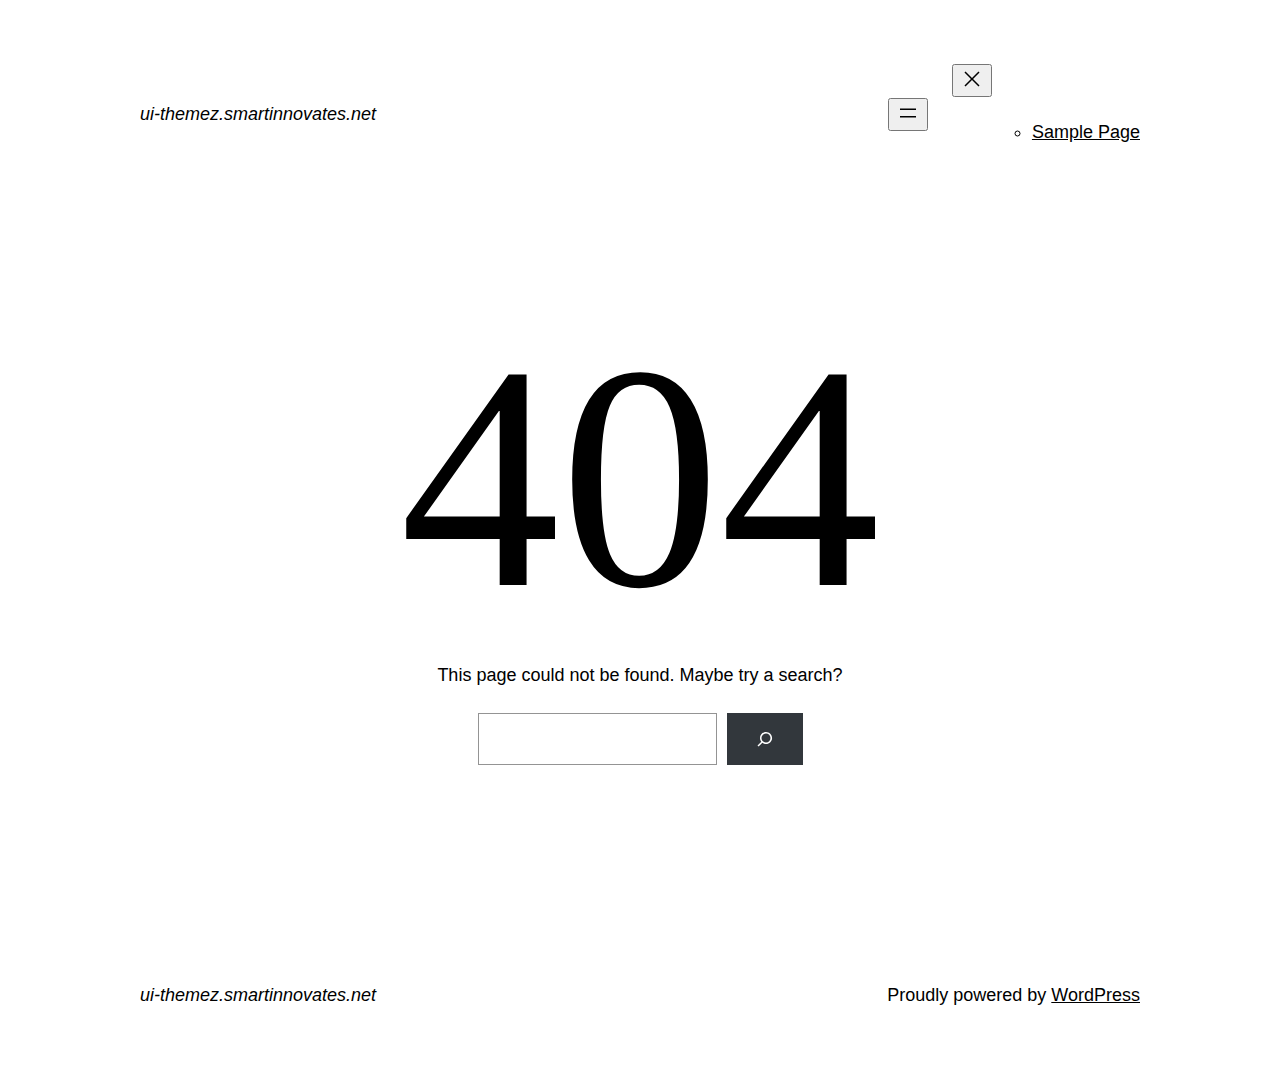
<file: img/giphy.html>
<!DOCTYPE html>
<html lang="en-US">

<head>
	<meta charset="UTF-8" />
	<meta name="viewport" content="width=device-width, initial-scale=1" />
	<meta name='robots' content='max-image-preview:large' />
	<style>
		img:is([sizes="auto" i], [sizes^="auto," i]) {
			contain-intrinsic-size: 3000px 1500px
		}
	</style>
	<title>Page not found &#8211; ui-themez.smartinnovates.net</title>
	<link rel="alternate" type="application/rss+xml" title="ui-themez.smartinnovates.net &raquo; Feed"
		href="https://ui-themez.smartinnovates.net/index.php/feed/" />
	<link rel="alternate" type="application/rss+xml" title="ui-themez.smartinnovates.net &raquo; Comments Feed"
		href="https://ui-themez.smartinnovates.net/index.php/comments/feed/" />
	<script>
		window._wpemojiSettings = { "baseUrl": "https:\/\/s.w.org\/images\/core\/emoji\/15.0.3\/72x72\/", "ext": ".png", "svgUrl": "https:\/\/s.w.org\/images\/core\/emoji\/15.0.3\/svg\/", "svgExt": ".svg", "source": { "concatemoji": "https:\/\/ui-themez.smartinnovates.net\/wp-includes\/js\/wp-emoji-release.min.js?ver=6.7.2" } };
		/*! This file is auto-generated */
		!function (i, n) { var o, s, e; function c(e) { try { var t = { supportTests: e, timestamp: (new Date).valueOf() }; sessionStorage.setItem(o, JSON.stringify(t)) } catch (e) { } } function p(e, t, n) { e.clearRect(0, 0, e.canvas.width, e.canvas.height), e.fillText(t, 0, 0); var t = new Uint32Array(e.getImageData(0, 0, e.canvas.width, e.canvas.height).data), r = (e.clearRect(0, 0, e.canvas.width, e.canvas.height), e.fillText(n, 0, 0), new Uint32Array(e.getImageData(0, 0, e.canvas.width, e.canvas.height).data)); return t.every(function (e, t) { return e === r[t] }) } function u(e, t, n) { switch (t) { case "flag": return n(e, "\ud83c\udff3\ufe0f\u200d\u26a7\ufe0f", "\ud83c\udff3\ufe0f\u200b\u26a7\ufe0f") ? !1 : !n(e, "\ud83c\uddfa\ud83c\uddf3", "\ud83c\uddfa\u200b\ud83c\uddf3") && !n(e, "\ud83c\udff4\udb40\udc67\udb40\udc62\udb40\udc65\udb40\udc6e\udb40\udc67\udb40\udc7f", "\ud83c\udff4\u200b\udb40\udc67\u200b\udb40\udc62\u200b\udb40\udc65\u200b\udb40\udc6e\u200b\udb40\udc67\u200b\udb40\udc7f"); case "emoji": return !n(e, "\ud83d\udc26\u200d\u2b1b", "\ud83d\udc26\u200b\u2b1b") }return !1 } function f(e, t, n) { var r = "undefined" != typeof WorkerGlobalScope && self instanceof WorkerGlobalScope ? new OffscreenCanvas(300, 150) : i.createElement("canvas"), a = r.getContext("2d", { willReadFrequently: !0 }), o = (a.textBaseline = "top", a.font = "600 32px Arial", {}); return e.forEach(function (e) { o[e] = t(a, e, n) }), o } function t(e) { var t = i.createElement("script"); t.src = e, t.defer = !0, i.head.appendChild(t) } "undefined" != typeof Promise && (o = "wpEmojiSettingsSupports", s = ["flag", "emoji"], n.supports = { everything: !0, everythingExceptFlag: !0 }, e = new Promise(function (e) { i.addEventListener("DOMContentLoaded", e, { once: !0 }) }), new Promise(function (t) { var n = function () { try { var e = JSON.parse(sessionStorage.getItem(o)); if ("object" == typeof e && "number" == typeof e.timestamp && (new Date).valueOf() < e.timestamp + 604800 && "object" == typeof e.supportTests) return e.supportTests } catch (e) { } return null }(); if (!n) { if ("undefined" != typeof Worker && "undefined" != typeof OffscreenCanvas && "undefined" != typeof URL && URL.createObjectURL && "undefined" != typeof Blob) try { var e = "postMessage(" + f.toString() + "(" + [JSON.stringify(s), u.toString(), p.toString()].join(",") + "));", r = new Blob([e], { type: "text/javascript" }), a = new Worker(URL.createObjectURL(r), { name: "wpTestEmojiSupports" }); return void (a.onmessage = function (e) { c(n = e.data), a.terminate(), t(n) }) } catch (e) { } c(n = f(s, u, p)) } t(n) }).then(function (e) { for (var t in e) n.supports[t] = e[t], n.supports.everything = n.supports.everything && n.supports[t], "flag" !== t && (n.supports.everythingExceptFlag = n.supports.everythingExceptFlag && n.supports[t]); n.supports.everythingExceptFlag = n.supports.everythingExceptFlag && !n.supports.flag, n.DOMReady = !1, n.readyCallback = function () { n.DOMReady = !0 } }).then(function () { return e }).then(function () { var e; n.supports.everything || (n.readyCallback(), (e = n.source || {}).concatemoji ? t(e.concatemoji) : e.wpemoji && e.twemoji && (t(e.twemoji), t(e.wpemoji))) })) }((window, document), window._wpemojiSettings);
	</script>
	<style id='wp-block-site-logo-inline-css'>
		.wp-block-site-logo {
			box-sizing: border-box;
			line-height: 0
		}

		.wp-block-site-logo a {
			display: inline-block;
			line-height: 0
		}

		.wp-block-site-logo.is-default-size img {
			height: auto;
			width: 120px
		}

		.wp-block-site-logo img {
			height: auto;
			max-width: 100%
		}

		.wp-block-site-logo a,
		.wp-block-site-logo img {
			border-radius: inherit
		}

		.wp-block-site-logo.aligncenter {
			margin-left: auto;
			margin-right: auto;
			text-align: center
		}

		:root :where(.wp-block-site-logo.is-style-rounded) {
			border-radius: 9999px
		}
	</style>
	<style id='wp-block-site-title-inline-css'>
		.wp-block-site-title {
			box-sizing: border-box
		}

		.wp-block-site-title :where(a) {
			color: inherit;
			font-family: inherit;
			font-size: inherit;
			font-style: inherit;
			font-weight: inherit;
			letter-spacing: inherit;
			line-height: inherit;
			text-decoration: inherit
		}
	</style>
	<style id='wp-block-group-inline-css'>
		.wp-block-group {
			box-sizing: border-box
		}

		:where(.wp-block-group.wp-block-group-is-layout-constrained) {
			position: relative
		}
	</style>
	<style id='wp-block-group-theme-inline-css'>
		:where(.wp-block-group.has-background) {
			padding: 1.25em 2.375em
		}
	</style>
	<style id='wp-block-page-list-inline-css'>
		.wp-block-navigation .wp-block-page-list {
			align-items: var(--navigation-layout-align, initial);
			background-color: inherit;
			display: flex;
			flex-direction: var(--navigation-layout-direction, initial);
			flex-wrap: var(--navigation-layout-wrap, wrap);
			justify-content: var(--navigation-layout-justify, initial)
		}

		.wp-block-navigation .wp-block-navigation-item {
			background-color: inherit
		}
	</style>
	<link rel='stylesheet' id='wp-block-navigation-css'
		href='https://ui-themez.smartinnovates.net/wp-includes/blocks/navigation/style.min.css?ver=6.7.2' media='all' />
	<style id='wp-block-template-part-theme-inline-css'>
		:root :where(.wp-block-template-part.has-background) {
			margin-bottom: 0;
			margin-top: 0;
			padding: 1.25em 2.375em
		}
	</style>
	<style id='wp-block-heading-inline-css'>
		h1.has-background,
		h2.has-background,
		h3.has-background,
		h4.has-background,
		h5.has-background,
		h6.has-background {
			padding: 1.25em 2.375em
		}

		h1.has-text-align-left[style*=writing-mode]:where([style*=vertical-lr]),
		h1.has-text-align-right[style*=writing-mode]:where([style*=vertical-rl]),
		h2.has-text-align-left[style*=writing-mode]:where([style*=vertical-lr]),
		h2.has-text-align-right[style*=writing-mode]:where([style*=vertical-rl]),
		h3.has-text-align-left[style*=writing-mode]:where([style*=vertical-lr]),
		h3.has-text-align-right[style*=writing-mode]:where([style*=vertical-rl]),
		h4.has-text-align-left[style*=writing-mode]:where([style*=vertical-lr]),
		h4.has-text-align-right[style*=writing-mode]:where([style*=vertical-rl]),
		h5.has-text-align-left[style*=writing-mode]:where([style*=vertical-lr]),
		h5.has-text-align-right[style*=writing-mode]:where([style*=vertical-rl]),
		h6.has-text-align-left[style*=writing-mode]:where([style*=vertical-lr]),
		h6.has-text-align-right[style*=writing-mode]:where([style*=vertical-rl]) {
			rotate: 180deg
		}
	</style>
	<style id='wp-block-paragraph-inline-css'>
		.is-small-text {
			font-size: .875em
		}

		.is-regular-text {
			font-size: 1em
		}

		.is-large-text {
			font-size: 2.25em
		}

		.is-larger-text {
			font-size: 3em
		}

		.has-drop-cap:not(:focus):first-letter {
			float: left;
			font-size: 8.4em;
			font-style: normal;
			font-weight: 100;
			line-height: .68;
			margin: .05em .1em 0 0;
			text-transform: uppercase
		}

		body.rtl .has-drop-cap:not(:focus):first-letter {
			float: none;
			margin-left: .1em
		}

		p.has-drop-cap.has-background {
			overflow: hidden
		}

		:root :where(p.has-background) {
			padding: 1.25em 2.375em
		}

		:where(p.has-text-color:not(.has-link-color)) a {
			color: inherit
		}

		p.has-text-align-left[style*="writing-mode:vertical-lr"],
		p.has-text-align-right[style*="writing-mode:vertical-rl"] {
			rotate: 180deg
		}
	</style>
	<style id='wp-block-search-inline-css'>
		.wp-block-search__button {
			margin-left: 10px;
			word-break: normal
		}

		.wp-block-search__button.has-icon {
			line-height: 0
		}

		.wp-block-search__button svg {
			height: 1.25em;
			min-height: 24px;
			min-width: 24px;
			width: 1.25em;
			fill: currentColor;
			vertical-align: text-bottom
		}

		:where(.wp-block-search__button) {
			border: 1px solid #ccc;
			padding: 6px 10px
		}

		.wp-block-search__inside-wrapper {
			display: flex;
			flex: auto;
			flex-wrap: nowrap;
			max-width: 100%
		}

		.wp-block-search__label {
			width: 100%
		}

		.wp-block-search__input {
			appearance: none;
			border: 1px solid #949494;
			flex-grow: 1;
			margin-left: 0;
			margin-right: 0;
			min-width: 3rem;
			padding: 8px;
			text-decoration: unset !important
		}

		.wp-block-search.wp-block-search__button-only .wp-block-search__button {
			flex-shrink: 0;
			margin-left: 0;
			max-width: 100%
		}

		.wp-block-search.wp-block-search__button-only .wp-block-search__button[aria-expanded=true] {
			max-width: calc(100% - 100px)
		}

		.wp-block-search.wp-block-search__button-only .wp-block-search__inside-wrapper {
			min-width: 0 !important;
			transition-property: width
		}

		.wp-block-search.wp-block-search__button-only .wp-block-search__input {
			flex-basis: 100%;
			transition-duration: .3s
		}

		.wp-block-search.wp-block-search__button-only.wp-block-search__searchfield-hidden,
		.wp-block-search.wp-block-search__button-only.wp-block-search__searchfield-hidden .wp-block-search__inside-wrapper {
			overflow: hidden
		}

		.wp-block-search.wp-block-search__button-only.wp-block-search__searchfield-hidden .wp-block-search__input {
			border-left-width: 0 !important;
			border-right-width: 0 !important;
			flex-basis: 0;
			flex-grow: 0;
			margin: 0;
			min-width: 0 !important;
			padding-left: 0 !important;
			padding-right: 0 !important;
			width: 0 !important
		}

		:where(.wp-block-search__input) {
			font-family: inherit;
			font-size: inherit;
			font-style: inherit;
			font-weight: inherit;
			letter-spacing: inherit;
			line-height: inherit;
			text-transform: inherit
		}

		:where(.wp-block-search__button-inside .wp-block-search__inside-wrapper) {
			border: 1px solid #949494;
			box-sizing: border-box;
			padding: 4px
		}

		:where(.wp-block-search__button-inside .wp-block-search__inside-wrapper) .wp-block-search__input {
			border: none;
			border-radius: 0;
			padding: 0 4px
		}

		:where(.wp-block-search__button-inside .wp-block-search__inside-wrapper) .wp-block-search__input:focus {
			outline: none
		}

		:where(.wp-block-search__button-inside .wp-block-search__inside-wrapper) :where(.wp-block-search__button) {
			padding: 4px 8px
		}

		.wp-block-search.aligncenter .wp-block-search__inside-wrapper {
			margin: auto
		}

		.wp-block[data-align=right] .wp-block-search.wp-block-search__button-only .wp-block-search__inside-wrapper {
			float: right
		}
	</style>
	<style id='wp-block-search-theme-inline-css'>
		.wp-block-search .wp-block-search__label {
			font-weight: 700
		}

		.wp-block-search__button {
			border: 1px solid #ccc;
			padding: .375em .625em
		}
	</style>
	<style id='wp-emoji-styles-inline-css'>
		img.wp-smiley,
		img.emoji {
			display: inline !important;
			border: none !important;
			box-shadow: none !important;
			height: 1em !important;
			width: 1em !important;
			margin: 0 0.07em !important;
			vertical-align: -0.1em !important;
			background: none !important;
			padding: 0 !important;
		}
	</style>
	<style id='wp-block-library-inline-css'>
		:root {
			--wp-admin-theme-color: #007cba;
			--wp-admin-theme-color--rgb: 0, 124, 186;
			--wp-admin-theme-color-darker-10: #006ba1;
			--wp-admin-theme-color-darker-10--rgb: 0, 107, 161;
			--wp-admin-theme-color-darker-20: #005a87;
			--wp-admin-theme-color-darker-20--rgb: 0, 90, 135;
			--wp-admin-border-width-focus: 2px;
			--wp-block-synced-color: #7a00df;
			--wp-block-synced-color--rgb: 122, 0, 223;
			--wp-bound-block-color: var(--wp-block-synced-color)
		}

		@media (min-resolution:192dpi) {
			:root {
				--wp-admin-border-width-focus: 1.5px
			}
		}

		.wp-element-button {
			cursor: pointer
		}

		:root {
			--wp--preset--font-size--normal: 16px;
			--wp--preset--font-size--huge: 42px
		}

		:root .has-very-light-gray-background-color {
			background-color: #eee
		}

		:root .has-very-dark-gray-background-color {
			background-color: #313131
		}

		:root .has-very-light-gray-color {
			color: #eee
		}

		:root .has-very-dark-gray-color {
			color: #313131
		}

		:root .has-vivid-green-cyan-to-vivid-cyan-blue-gradient-background {
			background: linear-gradient(135deg, #00d084, #0693e3)
		}

		:root .has-purple-crush-gradient-background {
			background: linear-gradient(135deg, #34e2e4, #4721fb 50%, #ab1dfe)
		}

		:root .has-hazy-dawn-gradient-background {
			background: linear-gradient(135deg, #faaca8, #dad0ec)
		}

		:root .has-subdued-olive-gradient-background {
			background: linear-gradient(135deg, #fafae1, #67a671)
		}

		:root .has-atomic-cream-gradient-background {
			background: linear-gradient(135deg, #fdd79a, #004a59)
		}

		:root .has-nightshade-gradient-background {
			background: linear-gradient(135deg, #330968, #31cdcf)
		}

		:root .has-midnight-gradient-background {
			background: linear-gradient(135deg, #020381, #2874fc)
		}

		.has-regular-font-size {
			font-size: 1em
		}

		.has-larger-font-size {
			font-size: 2.625em
		}

		.has-normal-font-size {
			font-size: var(--wp--preset--font-size--normal)
		}

		.has-huge-font-size {
			font-size: var(--wp--preset--font-size--huge)
		}

		.has-text-align-center {
			text-align: center
		}

		.has-text-align-left {
			text-align: left
		}

		.has-text-align-right {
			text-align: right
		}

		#end-resizable-editor-section {
			display: none
		}

		.aligncenter {
			clear: both
		}

		.items-justified-left {
			justify-content: flex-start
		}

		.items-justified-center {
			justify-content: center
		}

		.items-justified-right {
			justify-content: flex-end
		}

		.items-justified-space-between {
			justify-content: space-between
		}

		.screen-reader-text {
			border: 0;
			clip: rect(1px, 1px, 1px, 1px);
			clip-path: inset(50%);
			height: 1px;
			margin: -1px;
			overflow: hidden;
			padding: 0;
			position: absolute;
			width: 1px;
			word-wrap: normal !important
		}

		.screen-reader-text:focus {
			background-color: #ddd;
			clip: auto !important;
			clip-path: none;
			color: #444;
			display: block;
			font-size: 1em;
			height: auto;
			left: 5px;
			line-height: normal;
			padding: 15px 23px 14px;
			text-decoration: none;
			top: 5px;
			width: auto;
			z-index: 100000
		}

		html :where(.has-border-color) {
			border-style: solid
		}

		html :where([style*=border-top-color]) {
			border-top-style: solid
		}

		html :where([style*=border-right-color]) {
			border-right-style: solid
		}

		html :where([style*=border-bottom-color]) {
			border-bottom-style: solid
		}

		html :where([style*=border-left-color]) {
			border-left-style: solid
		}

		html :where([style*=border-width]) {
			border-style: solid
		}

		html :where([style*=border-top-width]) {
			border-top-style: solid
		}

		html :where([style*=border-right-width]) {
			border-right-style: solid
		}

		html :where([style*=border-bottom-width]) {
			border-bottom-style: solid
		}

		html :where([style*=border-left-width]) {
			border-left-style: solid
		}

		html :where(img[class*=wp-image-]) {
			height: auto;
			max-width: 100%
		}

		:where(figure) {
			margin: 0 0 1em
		}

		html :where(.is-position-sticky) {
			--wp-admin--admin-bar--position-offset: var(--wp-admin--admin-bar--height, 0px)
		}

		@media screen and (max-width:600px) {
			html :where(.is-position-sticky) {
				--wp-admin--admin-bar--position-offset: 0px
			}
		}
	</style>
	<style id='global-styles-inline-css'>
		:root {
			--wp--preset--aspect-ratio--square: 1;
			--wp--preset--aspect-ratio--4-3: 4/3;
			--wp--preset--aspect-ratio--3-4: 3/4;
			--wp--preset--aspect-ratio--3-2: 3/2;
			--wp--preset--aspect-ratio--2-3: 2/3;
			--wp--preset--aspect-ratio--16-9: 16/9;
			--wp--preset--aspect-ratio--9-16: 9/16;
			--wp--preset--color--black: #000000;
			--wp--preset--color--cyan-bluish-gray: #abb8c3;
			--wp--preset--color--white: #ffffff;
			--wp--preset--color--pale-pink: #f78da7;
			--wp--preset--color--vivid-red: #cf2e2e;
			--wp--preset--color--luminous-vivid-orange: #ff6900;
			--wp--preset--color--luminous-vivid-amber: #fcb900;
			--wp--preset--color--light-green-cyan: #7bdcb5;
			--wp--preset--color--vivid-green-cyan: #00d084;
			--wp--preset--color--pale-cyan-blue: #8ed1fc;
			--wp--preset--color--vivid-cyan-blue: #0693e3;
			--wp--preset--color--vivid-purple: #9b51e0;
			--wp--preset--color--foreground: #000000;
			--wp--preset--color--background: #ffffff;
			--wp--preset--color--primary: #1a4548;
			--wp--preset--color--secondary: #ffe2c7;
			--wp--preset--color--tertiary: #F6F6F6;
			--wp--preset--gradient--vivid-cyan-blue-to-vivid-purple: linear-gradient(135deg, rgba(6, 147, 227, 1) 0%, rgb(155, 81, 224) 100%);
			--wp--preset--gradient--light-green-cyan-to-vivid-green-cyan: linear-gradient(135deg, rgb(122, 220, 180) 0%, rgb(0, 208, 130) 100%);
			--wp--preset--gradient--luminous-vivid-amber-to-luminous-vivid-orange: linear-gradient(135deg, rgba(252, 185, 0, 1) 0%, rgba(255, 105, 0, 1) 100%);
			--wp--preset--gradient--luminous-vivid-orange-to-vivid-red: linear-gradient(135deg, rgba(255, 105, 0, 1) 0%, rgb(207, 46, 46) 100%);
			--wp--preset--gradient--very-light-gray-to-cyan-bluish-gray: linear-gradient(135deg, rgb(238, 238, 238) 0%, rgb(169, 184, 195) 100%);
			--wp--preset--gradient--cool-to-warm-spectrum: linear-gradient(135deg, rgb(74, 234, 220) 0%, rgb(151, 120, 209) 20%, rgb(207, 42, 186) 40%, rgb(238, 44, 130) 60%, rgb(251, 105, 98) 80%, rgb(254, 248, 76) 100%);
			--wp--preset--gradient--blush-light-purple: linear-gradient(135deg, rgb(255, 206, 236) 0%, rgb(152, 150, 240) 100%);
			--wp--preset--gradient--blush-bordeaux: linear-gradient(135deg, rgb(254, 205, 165) 0%, rgb(254, 45, 45) 50%, rgb(107, 0, 62) 100%);
			--wp--preset--gradient--luminous-dusk: linear-gradient(135deg, rgb(255, 203, 112) 0%, rgb(199, 81, 192) 50%, rgb(65, 88, 208) 100%);
			--wp--preset--gradient--pale-ocean: linear-gradient(135deg, rgb(255, 245, 203) 0%, rgb(182, 227, 212) 50%, rgb(51, 167, 181) 100%);
			--wp--preset--gradient--electric-grass: linear-gradient(135deg, rgb(202, 248, 128) 0%, rgb(113, 206, 126) 100%);
			--wp--preset--gradient--midnight: linear-gradient(135deg, rgb(2, 3, 129) 0%, rgb(40, 116, 252) 100%);
			--wp--preset--gradient--vertical-secondary-to-tertiary: linear-gradient(to bottom, var(--wp--preset--color--secondary) 0%, var(--wp--preset--color--tertiary) 100%);
			--wp--preset--gradient--vertical-secondary-to-background: linear-gradient(to bottom, var(--wp--preset--color--secondary) 0%, var(--wp--preset--color--background) 100%);
			--wp--preset--gradient--vertical-tertiary-to-background: linear-gradient(to bottom, var(--wp--preset--color--tertiary) 0%, var(--wp--preset--color--background) 100%);
			--wp--preset--gradient--diagonal-primary-to-foreground: linear-gradient(to bottom right, var(--wp--preset--color--primary) 0%, var(--wp--preset--color--foreground) 100%);
			--wp--preset--gradient--diagonal-secondary-to-background: linear-gradient(to bottom right, var(--wp--preset--color--secondary) 50%, var(--wp--preset--color--background) 50%);
			--wp--preset--gradient--diagonal-background-to-secondary: linear-gradient(to bottom right, var(--wp--preset--color--background) 50%, var(--wp--preset--color--secondary) 50%);
			--wp--preset--gradient--diagonal-tertiary-to-background: linear-gradient(to bottom right, var(--wp--preset--color--tertiary) 50%, var(--wp--preset--color--background) 50%);
			--wp--preset--gradient--diagonal-background-to-tertiary: linear-gradient(to bottom right, var(--wp--preset--color--background) 50%, var(--wp--preset--color--tertiary) 50%);
			--wp--preset--font-size--small: 1rem;
			--wp--preset--font-size--medium: 1.125rem;
			--wp--preset--font-size--large: 1.75rem;
			--wp--preset--font-size--x-large: clamp(1.75rem, 3vw, 2.25rem);
			--wp--preset--font-family--system-font: -apple-system, BlinkMacSystemFont, "Segoe UI", Roboto, Oxygen-Sans, Ubuntu, Cantarell, "Helvetica Neue", sans-serif;
			--wp--preset--font-family--source-serif-pro: "Source Serif Pro", serif;
			--wp--preset--spacing--20: 0.44rem;
			--wp--preset--spacing--30: 0.67rem;
			--wp--preset--spacing--40: 1rem;
			--wp--preset--spacing--50: 1.5rem;
			--wp--preset--spacing--60: 2.25rem;
			--wp--preset--spacing--70: 3.38rem;
			--wp--preset--spacing--80: 5.06rem;
			--wp--preset--shadow--natural: 6px 6px 9px rgba(0, 0, 0, 0.2);
			--wp--preset--shadow--deep: 12px 12px 50px rgba(0, 0, 0, 0.4);
			--wp--preset--shadow--sharp: 6px 6px 0px rgba(0, 0, 0, 0.2);
			--wp--preset--shadow--outlined: 6px 6px 0px -3px rgba(255, 255, 255, 1), 6px 6px rgba(0, 0, 0, 1);
			--wp--preset--shadow--crisp: 6px 6px 0px rgba(0, 0, 0, 1);
			--wp--custom--spacing--small: max(1.25rem, 5vw);
			--wp--custom--spacing--medium: clamp(2rem, 8vw, calc(4 * var(--wp--style--block-gap)));
			--wp--custom--spacing--large: clamp(4rem, 10vw, 8rem);
			--wp--custom--spacing--outer: var(--wp--custom--spacing--small, 1.25rem);
			--wp--custom--typography--font-size--huge: clamp(2.25rem, 4vw, 2.75rem);
			--wp--custom--typography--font-size--gigantic: clamp(2.75rem, 6vw, 3.25rem);
			--wp--custom--typography--font-size--colossal: clamp(3.25rem, 8vw, 6.25rem);
			--wp--custom--typography--line-height--tiny: 1.15;
			--wp--custom--typography--line-height--small: 1.2;
			--wp--custom--typography--line-height--medium: 1.4;
			--wp--custom--typography--line-height--normal: 1.6;
		}

		:root {
			--wp--style--global--content-size: 650px;
			--wp--style--global--wide-size: 1000px;
		}

		:where(body) {
			margin: 0;
		}

		.wp-site-blocks>.alignleft {
			float: left;
			margin-right: 2em;
		}

		.wp-site-blocks>.alignright {
			float: right;
			margin-left: 2em;
		}

		.wp-site-blocks>.aligncenter {
			justify-content: center;
			margin-left: auto;
			margin-right: auto;
		}

		:where(.wp-site-blocks)>* {
			margin-block-start: 1.5rem;
			margin-block-end: 0;
		}

		:where(.wp-site-blocks)> :first-child {
			margin-block-start: 0;
		}

		:where(.wp-site-blocks)> :last-child {
			margin-block-end: 0;
		}

		:root {
			--wp--style--block-gap: 1.5rem;
		}

		:root :where(.is-layout-flow)> :first-child {
			margin-block-start: 0;
		}

		:root :where(.is-layout-flow)> :last-child {
			margin-block-end: 0;
		}

		:root :where(.is-layout-flow)>* {
			margin-block-start: 1.5rem;
			margin-block-end: 0;
		}

		:root :where(.is-layout-constrained)> :first-child {
			margin-block-start: 0;
		}

		:root :where(.is-layout-constrained)> :last-child {
			margin-block-end: 0;
		}

		:root :where(.is-layout-constrained)>* {
			margin-block-start: 1.5rem;
			margin-block-end: 0;
		}

		:root :where(.is-layout-flex) {
			gap: 1.5rem;
		}

		:root :where(.is-layout-grid) {
			gap: 1.5rem;
		}

		.is-layout-flow>.alignleft {
			float: left;
			margin-inline-start: 0;
			margin-inline-end: 2em;
		}

		.is-layout-flow>.alignright {
			float: right;
			margin-inline-start: 2em;
			margin-inline-end: 0;
		}

		.is-layout-flow>.aligncenter {
			margin-left: auto !important;
			margin-right: auto !important;
		}

		.is-layout-constrained>.alignleft {
			float: left;
			margin-inline-start: 0;
			margin-inline-end: 2em;
		}

		.is-layout-constrained>.alignright {
			float: right;
			margin-inline-start: 2em;
			margin-inline-end: 0;
		}

		.is-layout-constrained>.aligncenter {
			margin-left: auto !important;
			margin-right: auto !important;
		}

		.is-layout-constrained> :where(:not(.alignleft):not(.alignright):not(.alignfull)) {
			max-width: var(--wp--style--global--content-size);
			margin-left: auto !important;
			margin-right: auto !important;
		}

		.is-layout-constrained>.alignwide {
			max-width: var(--wp--style--global--wide-size);
		}

		body .is-layout-flex {
			display: flex;
		}

		.is-layout-flex {
			flex-wrap: wrap;
			align-items: center;
		}

		.is-layout-flex> :is(*, div) {
			margin: 0;
		}

		body .is-layout-grid {
			display: grid;
		}

		.is-layout-grid> :is(*, div) {
			margin: 0;
		}

		body {
			background-color: var(--wp--preset--color--background);
			color: var(--wp--preset--color--foreground);
			font-family: var(--wp--preset--font-family--system-font);
			font-size: var(--wp--preset--font-size--medium);
			line-height: var(--wp--custom--typography--line-height--normal);
			padding-top: 0px;
			padding-right: 0px;
			padding-bottom: 0px;
			padding-left: 0px;
		}

		a:where(:not(.wp-element-button)) {
			color: var(--wp--preset--color--foreground);
			text-decoration: underline;
		}

		h1 {
			font-family: var(--wp--preset--font-family--source-serif-pro);
			font-size: var(--wp--custom--typography--font-size--colossal);
			font-weight: 300;
			line-height: var(--wp--custom--typography--line-height--tiny);
		}

		h2 {
			font-family: var(--wp--preset--font-family--source-serif-pro);
			font-size: var(--wp--custom--typography--font-size--gigantic);
			font-weight: 300;
			line-height: var(--wp--custom--typography--line-height--small);
		}

		h3 {
			font-family: var(--wp--preset--font-family--source-serif-pro);
			font-size: var(--wp--custom--typography--font-size--huge);
			font-weight: 300;
			line-height: var(--wp--custom--typography--line-height--tiny);
		}

		h4 {
			font-family: var(--wp--preset--font-family--source-serif-pro);
			font-size: var(--wp--preset--font-size--x-large);
			font-weight: 300;
			line-height: var(--wp--custom--typography--line-height--tiny);
		}

		h5 {
			font-family: var(--wp--preset--font-family--system-font);
			font-size: var(--wp--preset--font-size--medium);
			font-weight: 700;
			line-height: var(--wp--custom--typography--line-height--normal);
			text-transform: uppercase;
		}

		h6 {
			font-family: var(--wp--preset--font-family--system-font);
			font-size: var(--wp--preset--font-size--medium);
			font-weight: 400;
			line-height: var(--wp--custom--typography--line-height--normal);
			text-transform: uppercase;
		}

		:root :where(.wp-element-button, .wp-block-button__link) {
			background-color: #32373c;
			border-width: 0;
			color: #fff;
			font-family: inherit;
			font-size: inherit;
			line-height: inherit;
			padding: calc(0.667em + 2px) calc(1.333em + 2px);
			text-decoration: none;
		}

		.has-black-color {
			color: var(--wp--preset--color--black) !important;
		}

		.has-cyan-bluish-gray-color {
			color: var(--wp--preset--color--cyan-bluish-gray) !important;
		}

		.has-white-color {
			color: var(--wp--preset--color--white) !important;
		}

		.has-pale-pink-color {
			color: var(--wp--preset--color--pale-pink) !important;
		}

		.has-vivid-red-color {
			color: var(--wp--preset--color--vivid-red) !important;
		}

		.has-luminous-vivid-orange-color {
			color: var(--wp--preset--color--luminous-vivid-orange) !important;
		}

		.has-luminous-vivid-amber-color {
			color: var(--wp--preset--color--luminous-vivid-amber) !important;
		}

		.has-light-green-cyan-color {
			color: var(--wp--preset--color--light-green-cyan) !important;
		}

		.has-vivid-green-cyan-color {
			color: var(--wp--preset--color--vivid-green-cyan) !important;
		}

		.has-pale-cyan-blue-color {
			color: var(--wp--preset--color--pale-cyan-blue) !important;
		}

		.has-vivid-cyan-blue-color {
			color: var(--wp--preset--color--vivid-cyan-blue) !important;
		}

		.has-vivid-purple-color {
			color: var(--wp--preset--color--vivid-purple) !important;
		}

		.has-foreground-color {
			color: var(--wp--preset--color--foreground) !important;
		}

		.has-background-color {
			color: var(--wp--preset--color--background) !important;
		}

		.has-primary-color {
			color: var(--wp--preset--color--primary) !important;
		}

		.has-secondary-color {
			color: var(--wp--preset--color--secondary) !important;
		}

		.has-tertiary-color {
			color: var(--wp--preset--color--tertiary) !important;
		}

		.has-black-background-color {
			background-color: var(--wp--preset--color--black) !important;
		}

		.has-cyan-bluish-gray-background-color {
			background-color: var(--wp--preset--color--cyan-bluish-gray) !important;
		}

		.has-white-background-color {
			background-color: var(--wp--preset--color--white) !important;
		}

		.has-pale-pink-background-color {
			background-color: var(--wp--preset--color--pale-pink) !important;
		}

		.has-vivid-red-background-color {
			background-color: var(--wp--preset--color--vivid-red) !important;
		}

		.has-luminous-vivid-orange-background-color {
			background-color: var(--wp--preset--color--luminous-vivid-orange) !important;
		}

		.has-luminous-vivid-amber-background-color {
			background-color: var(--wp--preset--color--luminous-vivid-amber) !important;
		}

		.has-light-green-cyan-background-color {
			background-color: var(--wp--preset--color--light-green-cyan) !important;
		}

		.has-vivid-green-cyan-background-color {
			background-color: var(--wp--preset--color--vivid-green-cyan) !important;
		}

		.has-pale-cyan-blue-background-color {
			background-color: var(--wp--preset--color--pale-cyan-blue) !important;
		}

		.has-vivid-cyan-blue-background-color {
			background-color: var(--wp--preset--color--vivid-cyan-blue) !important;
		}

		.has-vivid-purple-background-color {
			background-color: var(--wp--preset--color--vivid-purple) !important;
		}

		.has-foreground-background-color {
			background-color: var(--wp--preset--color--foreground) !important;
		}

		.has-background-background-color {
			background-color: var(--wp--preset--color--background) !important;
		}

		.has-primary-background-color {
			background-color: var(--wp--preset--color--primary) !important;
		}

		.has-secondary-background-color {
			background-color: var(--wp--preset--color--secondary) !important;
		}

		.has-tertiary-background-color {
			background-color: var(--wp--preset--color--tertiary) !important;
		}

		.has-black-border-color {
			border-color: var(--wp--preset--color--black) !important;
		}

		.has-cyan-bluish-gray-border-color {
			border-color: var(--wp--preset--color--cyan-bluish-gray) !important;
		}

		.has-white-border-color {
			border-color: var(--wp--preset--color--white) !important;
		}

		.has-pale-pink-border-color {
			border-color: var(--wp--preset--color--pale-pink) !important;
		}

		.has-vivid-red-border-color {
			border-color: var(--wp--preset--color--vivid-red) !important;
		}

		.has-luminous-vivid-orange-border-color {
			border-color: var(--wp--preset--color--luminous-vivid-orange) !important;
		}

		.has-luminous-vivid-amber-border-color {
			border-color: var(--wp--preset--color--luminous-vivid-amber) !important;
		}

		.has-light-green-cyan-border-color {
			border-color: var(--wp--preset--color--light-green-cyan) !important;
		}

		.has-vivid-green-cyan-border-color {
			border-color: var(--wp--preset--color--vivid-green-cyan) !important;
		}

		.has-pale-cyan-blue-border-color {
			border-color: var(--wp--preset--color--pale-cyan-blue) !important;
		}

		.has-vivid-cyan-blue-border-color {
			border-color: var(--wp--preset--color--vivid-cyan-blue) !important;
		}

		.has-vivid-purple-border-color {
			border-color: var(--wp--preset--color--vivid-purple) !important;
		}

		.has-foreground-border-color {
			border-color: var(--wp--preset--color--foreground) !important;
		}

		.has-background-border-color {
			border-color: var(--wp--preset--color--background) !important;
		}

		.has-primary-border-color {
			border-color: var(--wp--preset--color--primary) !important;
		}

		.has-secondary-border-color {
			border-color: var(--wp--preset--color--secondary) !important;
		}

		.has-tertiary-border-color {
			border-color: var(--wp--preset--color--tertiary) !important;
		}

		.has-vivid-cyan-blue-to-vivid-purple-gradient-background {
			background: var(--wp--preset--gradient--vivid-cyan-blue-to-vivid-purple) !important;
		}

		.has-light-green-cyan-to-vivid-green-cyan-gradient-background {
			background: var(--wp--preset--gradient--light-green-cyan-to-vivid-green-cyan) !important;
		}

		.has-luminous-vivid-amber-to-luminous-vivid-orange-gradient-background {
			background: var(--wp--preset--gradient--luminous-vivid-amber-to-luminous-vivid-orange) !important;
		}

		.has-luminous-vivid-orange-to-vivid-red-gradient-background {
			background: var(--wp--preset--gradient--luminous-vivid-orange-to-vivid-red) !important;
		}

		.has-very-light-gray-to-cyan-bluish-gray-gradient-background {
			background: var(--wp--preset--gradient--very-light-gray-to-cyan-bluish-gray) !important;
		}

		.has-cool-to-warm-spectrum-gradient-background {
			background: var(--wp--preset--gradient--cool-to-warm-spectrum) !important;
		}

		.has-blush-light-purple-gradient-background {
			background: var(--wp--preset--gradient--blush-light-purple) !important;
		}

		.has-blush-bordeaux-gradient-background {
			background: var(--wp--preset--gradient--blush-bordeaux) !important;
		}

		.has-luminous-dusk-gradient-background {
			background: var(--wp--preset--gradient--luminous-dusk) !important;
		}

		.has-pale-ocean-gradient-background {
			background: var(--wp--preset--gradient--pale-ocean) !important;
		}

		.has-electric-grass-gradient-background {
			background: var(--wp--preset--gradient--electric-grass) !important;
		}

		.has-midnight-gradient-background {
			background: var(--wp--preset--gradient--midnight) !important;
		}

		.has-vertical-secondary-to-tertiary-gradient-background {
			background: var(--wp--preset--gradient--vertical-secondary-to-tertiary) !important;
		}

		.has-vertical-secondary-to-background-gradient-background {
			background: var(--wp--preset--gradient--vertical-secondary-to-background) !important;
		}

		.has-vertical-tertiary-to-background-gradient-background {
			background: var(--wp--preset--gradient--vertical-tertiary-to-background) !important;
		}

		.has-diagonal-primary-to-foreground-gradient-background {
			background: var(--wp--preset--gradient--diagonal-primary-to-foreground) !important;
		}

		.has-diagonal-secondary-to-background-gradient-background {
			background: var(--wp--preset--gradient--diagonal-secondary-to-background) !important;
		}

		.has-diagonal-background-to-secondary-gradient-background {
			background: var(--wp--preset--gradient--diagonal-background-to-secondary) !important;
		}

		.has-diagonal-tertiary-to-background-gradient-background {
			background: var(--wp--preset--gradient--diagonal-tertiary-to-background) !important;
		}

		.has-diagonal-background-to-tertiary-gradient-background {
			background: var(--wp--preset--gradient--diagonal-background-to-tertiary) !important;
		}

		.has-small-font-size {
			font-size: var(--wp--preset--font-size--small) !important;
		}

		.has-medium-font-size {
			font-size: var(--wp--preset--font-size--medium) !important;
		}

		.has-large-font-size {
			font-size: var(--wp--preset--font-size--large) !important;
		}

		.has-x-large-font-size {
			font-size: var(--wp--preset--font-size--x-large) !important;
		}

		.has-system-font-font-family {
			font-family: var(--wp--preset--font-family--system-font) !important;
		}

		.has-source-serif-pro-font-family {
			font-family: var(--wp--preset--font-family--source-serif-pro) !important;
		}

		:root :where(.wp-block-site-title) {
			font-family: var(--wp--preset--font-family--system-font);
			font-size: var(--wp--preset--font-size--medium);
			font-style: italic;
			font-weight: normal;
			line-height: var(--wp--custom--typography--line-height--normal);
		}
	</style>
	<style id='core-block-supports-inline-css'>
		.wp-container-core-navigation-is-layout-1 {
			justify-content: flex-end;
		}

		.wp-container-core-group-is-layout-2 {
			justify-content: space-between;
		}

		.wp-container-core-group-is-layout-6 {
			justify-content: space-between;
		}
	</style>
	<style id='wp-block-template-skip-link-inline-css'>
		.skip-link.screen-reader-text {
			border: 0;
			clip: rect(1px, 1px, 1px, 1px);
			clip-path: inset(50%);
			height: 1px;
			margin: -1px;
			overflow: hidden;
			padding: 0;
			position: absolute !important;
			width: 1px;
			word-wrap: normal !important;
		}

		.skip-link.screen-reader-text:focus {
			background-color: #eee;
			clip: auto !important;
			clip-path: none;
			color: #444;
			display: block;
			font-size: 1em;
			height: auto;
			left: 5px;
			line-height: normal;
			padding: 15px 23px 14px;
			text-decoration: none;
			top: 5px;
			width: auto;
			z-index: 100000;
		}
	</style>
	<link rel='stylesheet' id='twentytwentytwo-style-css'
		href='https://ui-themez.smartinnovates.net/wp-content/themes/twentytwentytwo/style.css?ver=1.2' media='all' />
	<link rel="https://api.w.org/" href="https://ui-themez.smartinnovates.net/index.php/wp-json/" />
	<link rel="EditURI" type="application/rsd+xml" title="RSD"
		href="https://ui-themez.smartinnovates.net/xmlrpc.php?rsd" />
	<meta name="generator" content="WordPress 6.7.2" />
	<script type="importmap" id="wp-importmap">
{"imports":{"@wordpress\/interactivity":"https:\/\/ui-themez.smartinnovates.net\/wp-includes\/js\/dist\/script-modules\/interactivity\/index.min.js?ver=907ea3b2f317a78b7b9b"}}
</script>
	<script type="module"
		src="https://ui-themez.smartinnovates.net/wp-includes/js/dist/script-modules/block-library/navigation/view.min.js?ver=8ff192874fc8910a284c"
		id="@wordpress/block-library/navigation/view-js-module"></script>
	<link rel="modulepreload"
		href="https://ui-themez.smartinnovates.net/wp-includes/js/dist/script-modules/interactivity/index.min.js?ver=907ea3b2f317a78b7b9b"
		id="@wordpress/interactivity-js-modulepreload">
	<style class='wp-fonts-local'>
		@font-face {
			font-family: "Source Serif Pro";
			font-style: normal;
			font-weight: 200 900;
			font-display: fallback;
			src: url('https://ui-themez.smartinnovates.net/wp-content/themes/twentytwentytwo/assets/fonts/source-serif-pro/SourceSerif4Variable-Roman.ttf.woff2') format('woff2');
			font-stretch: normal;
		}

		@font-face {
			font-family: "Source Serif Pro";
			font-style: italic;
			font-weight: 200 900;
			font-display: fallback;
			src: url('https://ui-themez.smartinnovates.net/wp-content/themes/twentytwentytwo/assets/fonts/source-serif-pro/SourceSerif4Variable-Italic.ttf.woff2') format('woff2');
			font-stretch: normal;
		}
	</style>
</head>

<body class="error404 wp-embed-responsive">

	<div class="wp-site-blocks">
		<header class="wp-block-template-part">
			<div class="wp-block-group is-layout-constrained wp-block-group-is-layout-constrained">
				<div class="wp-block-group alignwide is-content-justification-space-between is-layout-flex wp-container-core-group-is-layout-2 wp-block-group-is-layout-flex"
					style="padding-top:var(--wp--custom--spacing--small, 1.25rem);padding-bottom:var(--wp--custom--spacing--large, 8rem)">
					<div class="wp-block-group is-layout-flex wp-block-group-is-layout-flex">

						<h1 class="wp-block-site-title"><a href="https://ui-themez.smartinnovates.net" target="_self"
								rel="home">ui-themez.smartinnovates.net</a></h1>
					</div>


					<nav class="is-responsive items-justified-right wp-block-navigation is-content-justification-right is-layout-flex wp-container-core-navigation-is-layout-1 wp-block-navigation-is-layout-flex"
						aria-label="" data-wp-interactive="core/navigation"
						data-wp-context='{"overlayOpenedBy":{"click":false,"hover":false,"focus":false},"type":"overlay","roleAttribute":"","ariaLabel":"Menu"}'>
						<button aria-haspopup="dialog" aria-label="Open menu"
							class="wp-block-navigation__responsive-container-open "
							data-wp-on-async--click="actions.openMenuOnClick"
							data-wp-on--keydown="actions.handleMenuKeydown"><svg width="24" height="24"
								xmlns="http://www.w3.org/2000/svg" viewBox="0 0 24 24" aria-hidden="true"
								focusable="false">
								<rect x="4" y="7.5" width="16" height="1.5" />
								<rect x="4" y="15" width="16" height="1.5" />
							</svg></button>
						<div class="wp-block-navigation__responsive-container  " id="modal-1"
							data-wp-class--has-modal-open="state.isMenuOpen"
							data-wp-class--is-menu-open="state.isMenuOpen" data-wp-watch="callbacks.initMenu"
							data-wp-on--keydown="actions.handleMenuKeydown"
							data-wp-on-async--focusout="actions.handleMenuFocusout" tabindex="-1">
							<div class="wp-block-navigation__responsive-close" tabindex="-1">
								<div class="wp-block-navigation__responsive-dialog"
									data-wp-bind--aria-modal="state.ariaModal"
									data-wp-bind--aria-label="state.ariaLabel" data-wp-bind--role="state.roleAttribute">
									<button aria-label="Close menu"
										class="wp-block-navigation__responsive-container-close"
										data-wp-on-async--click="actions.closeMenuOnClick"><svg
											xmlns="http://www.w3.org/2000/svg" viewBox="0 0 24 24" width="24"
											height="24" aria-hidden="true" focusable="false">
											<path
												d="m13.06 12 6.47-6.47-1.06-1.06L12 10.94 5.53 4.47 4.47 5.53 10.94 12l-6.47 6.47 1.06 1.06L12 13.06l6.47 6.47 1.06-1.06L13.06 12Z">
											</path>
										</svg></button>
									<div class="wp-block-navigation__responsive-container-content"
										data-wp-watch="callbacks.focusFirstElement" id="modal-1-content">
										<ul
											class="wp-block-navigation__container is-responsive items-justified-right wp-block-navigation">
											<ul class="wp-block-page-list">
												<li
													class="wp-block-pages-list__item wp-block-navigation-item open-on-hover-click">
													<a class="wp-block-pages-list__item__link wp-block-navigation-item__content"
														href="https://ui-themez.smartinnovates.net/index.php/sample-page/">Sample
														Page</a></li>
											</ul>
										</ul>
									</div>
								</div>
							</div>
						</div>
					</nav>
				</div>
			</div>
		</header>


		<main class="wp-block-group is-layout-flow wp-block-group-is-layout-flow">
			<div class="wp-block-group is-layout-constrained wp-block-group-is-layout-constrained">

				<h2 class="has-text-align-center wp-block-heading"
					style="font-size:clamp(4rem, 40vw, 20rem);font-weight:200;line-height:1">404</h2>


				<p class="has-text-align-center">This page could not be found. Maybe try a search?</p>

				<form role="search" method="get" action="https://ui-themez.smartinnovates.net/"
					class="wp-block-search__button-outside wp-block-search__icon-button aligncenter wp-block-search">
					<label class="wp-block-search__label screen-reader-text"
						for="wp-block-search__input-2">Search</label>
					<div class="wp-block-search__inside-wrapper " style="width: 50%"><input
							class="wp-block-search__input" id="wp-block-search__input-2" placeholder="" value=""
							type="search" name="s" required /><button aria-label="Search"
							class="wp-block-search__button has-icon wp-element-button" type="submit"><svg
								class="search-icon" viewBox="0 0 24 24" width="24" height="24">
								<path
									d="M13 5c-3.3 0-6 2.7-6 6 0 1.4.5 2.7 1.3 3.7l-3.8 3.8 1.1 1.1 3.8-3.8c1 .8 2.3 1.3 3.7 1.3 3.3 0 6-2.7 6-6S16.3 5 13 5zm0 10.5c-2.5 0-4.5-2-4.5-4.5s2-4.5 4.5-4.5 4.5 2 4.5 4.5-2 4.5-4.5 4.5z">
								</path>
							</svg></button></div>
				</form>
			</div>
		</main>


		<footer class="wp-block-template-part">
			<div class="wp-block-group is-layout-constrained wp-block-group-is-layout-constrained"
				style="padding-top:var(--wp--custom--spacing--large, 8rem)">

				<div class="wp-block-group alignfull is-layout-constrained wp-block-group-is-layout-constrained">
					<div class="wp-block-group alignwide is-content-justification-space-between is-layout-flex wp-container-core-group-is-layout-6 wp-block-group-is-layout-flex"
						style="padding-top:4rem;padding-bottom:4rem">
						<p class="wp-block-site-title"><a href="https://ui-themez.smartinnovates.net" target="_self"
								rel="home">ui-themez.smartinnovates.net</a></p>


						<p class="has-text-align-right">Proudly powered by <a href="https://wordpress.org"
								rel="nofollow">WordPress</a></p>
					</div>
				</div>

			</div>

		</footer>
	</div>
	<script id="wp-block-template-skip-link-js-after">
		(function () {
			var skipLinkTarget = document.querySelector('main'),
				sibling,
				skipLinkTargetID,
				skipLink;

			// Early exit if a skip-link target can't be located.
			if (!skipLinkTarget) {
				return;
			}

			/*
			 * Get the site wrapper.
			 * The skip-link will be injected in the beginning of it.
			 */
			sibling = document.querySelector('.wp-site-blocks');

			// Early exit if the root element was not found.
			if (!sibling) {
				return;
			}

			// Get the skip-link target's ID, and generate one if it doesn't exist.
			skipLinkTargetID = skipLinkTarget.id;
			if (!skipLinkTargetID) {
				skipLinkTargetID = 'wp--skip-link--target';
				skipLinkTarget.id = skipLinkTargetID;
			}

			// Create the skip link.
			skipLink = document.createElement('a');
			skipLink.classList.add('skip-link', 'screen-reader-text');
			skipLink.href = '#' + skipLinkTargetID;
			skipLink.innerHTML = 'Skip to content';

			// Inject the skip link.
			sibling.parentElement.insertBefore(skipLink, sibling);
		}());

	</script>
</body>

</html>

<!-- plugin=object-cache-pro client=phpredis metric#hits=842 metric#misses=38 metric#hit-ratio=95.7 metric#bytes=142750 metric#prefetches=15 metric#store-reads=42 metric#store-writes=3 metric#store-hits=28 metric#store-misses=30 metric#sql-queries=0 metric#ms-total=386.66 metric#ms-cache=16.19 metric#ms-cache-avg=0.3680 metric#ms-cache-ratio=4.2 sample#redis-hits=55737170 sample#redis-misses=7580933 sample#redis-hit-ratio=88.0 sample#redis-ops-per-sec=22 sample#redis-evicted-keys=361864 sample#redis-used-memory=833585656 sample#redis-used-memory-rss=350597120 sample#redis-memory-fragmentation-ratio=0.4 sample#redis-connected-clients=1 sample#redis-tracking-clients=0 sample#redis-rejected-connections=0 sample#redis-keys=194 -->
</file>
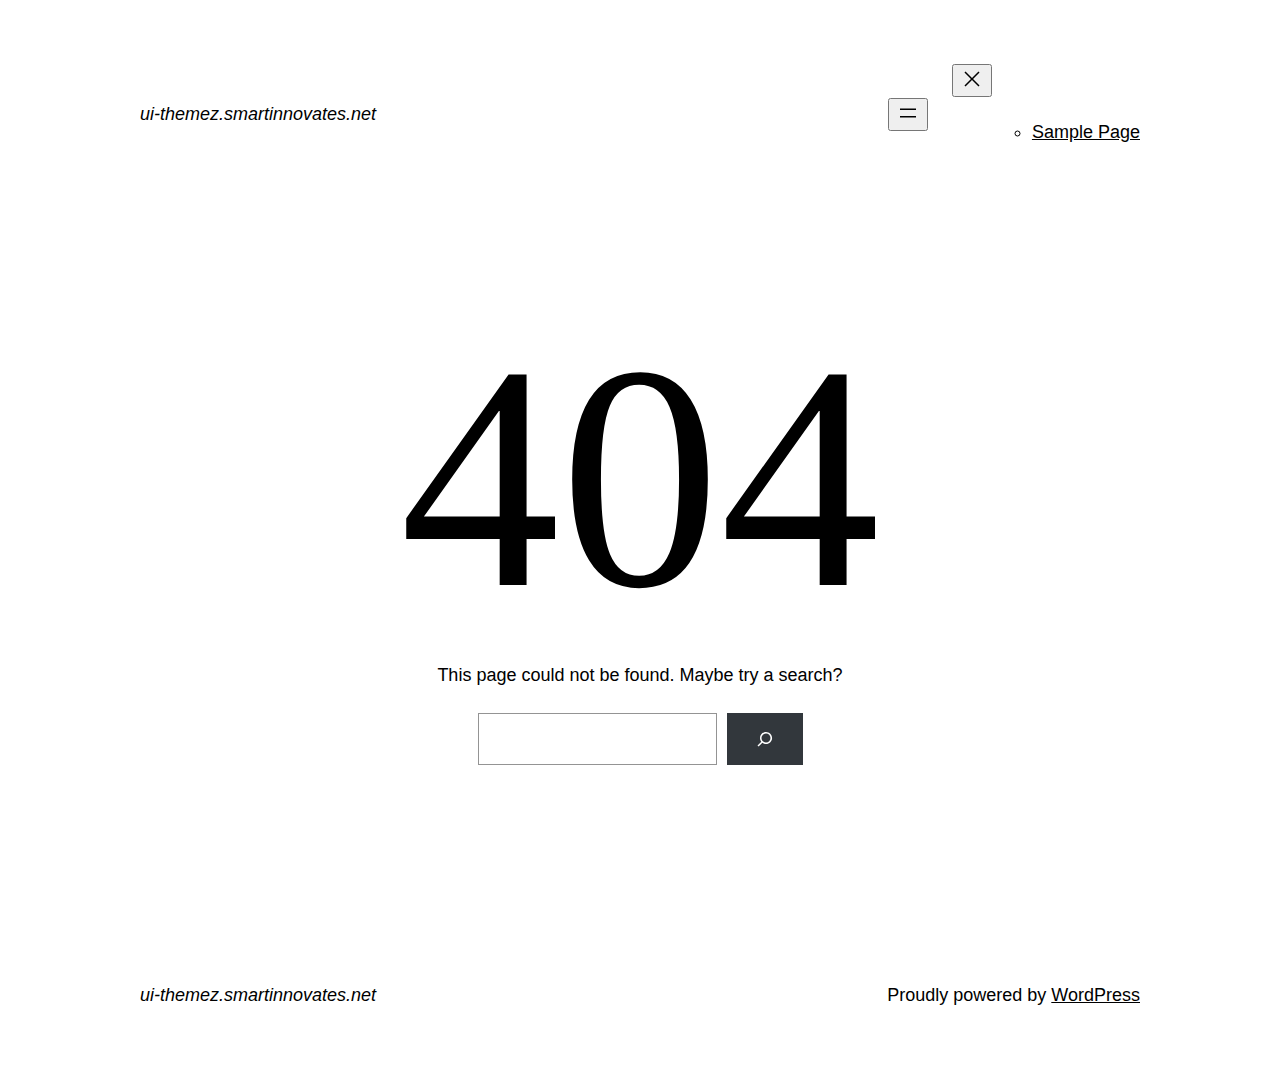
<file: css/images/close.html>
<!DOCTYPE html>
<html lang="en-US">

<head>
	<meta charset="UTF-8" />
	<meta name="viewport" content="width=device-width, initial-scale=1" />
	<meta name='robots' content='max-image-preview:large' />
	<style>
		img:is([sizes="auto" i], [sizes^="auto," i]) {
			contain-intrinsic-size: 3000px 1500px
		}
	</style>
	<title>Page not found &#8211; ui-themez.smartinnovates.net</title>
	<link rel="alternate" type="application/rss+xml" title="ui-themez.smartinnovates.net &raquo; Feed"
		href="https://ui-themez.smartinnovates.net/index.php/feed/" />
	<link rel="alternate" type="application/rss+xml" title="ui-themez.smartinnovates.net &raquo; Comments Feed"
		href="https://ui-themez.smartinnovates.net/index.php/comments/feed/" />
	<script>
		window._wpemojiSettings = { "baseUrl": "https:\/\/s.w.org\/images\/core\/emoji\/15.0.3\/72x72\/", "ext": ".png", "svgUrl": "https:\/\/s.w.org\/images\/ core\/emoji\/15.0.3\/svg\/", "svgExt": ".svg", "source": { "concatemoji": "https:\/\/ui-themez.smartinnovates.net\/wp-includes\/js\/wp-emoji-release.min.js?ver=6.7.2" } };
		/*! This file is auto-generated */
		!function (i, n) { var o, s, e; function c(e) { try { var t = { supportTests: e, timestamp: (new Date).valueOf() }; sessionStorage.setItem(o, JSON.stringify(t)) } catch (e) { } } function p(e, t, n) { e.clearRect(0, 0, e.canvas.width, e.canvas.height), e.fillText(t, 0, 0); var t = new Uint32Array(e.getImageData(0, 0, e.canvas.width, e.canvas.height).data), r = (e.clearRect(0, 0, e.canvas.width, e.canvas.height), e.fillText(n, 0, 0), new Uint32Array(e.getImageData(0, 0, e.canvas.width, e.canvas.height).data)); return t.every(function (e, t) { return e === r[t] }) } function u(e, t, n) { switch (t) { case "flag": return n(e, "\ud83c\udff3\ufe0f\u200d\u26a7\ufe0f", "\ud83c\udff3\ufe0f\u200b\u26a7\ufe0f") ? !1 : !n(e, "\ud83c\uddfa\ud83c\uddf3", "\ud83c\uddfa\u200b\ud83c\uddf3") && !n(e, "\ud83c\udff4\udb40\udc67\udb40\udc62\udb40\udc65\udb40\udc6e\udb40\udc67\udb40\udc7f", "\ud83c\udff4\u200b\udb40\udc67\u200b\udb40\udc62\u200b\udb40\udc65\u200b\udb40\udc6e\u200b\udb40\udc67\u200b\udb40\udc7f"); case "emoji": return !n(e, "\ud83d\udc26\u200d\u2b1b", "\ud83d\udc26\u200b\u2b1b") }return !1 } function f(e, t, n) { var r = "undefined" != typeof WorkerGlobalScope && self instanceof WorkerGlobalScope ? new OffscreenCanvas(300, 150) : i.createElement("canvas"), a = r.getContext("2d", { willReadFrequently: !0 }), o = (a.textBaseline = "top", a.font = "600 32px Arial", {}); return e.forEach(function (e) { o[e] = t(a, e, n) }), o } function t(e) { var t = i.createElement("script"); t.src = e, t.defer = !0, i.head.appendChild(t) } "undefined" != typeof Promise && (o = "wpEmojiSettingsSupports", s = ["flag", "emoji"], n.supports = { everything: !0, everythingExceptFlag: !0 }, e = new Promise(function (e) { i.addEventListener("DOMContentLoaded", e, { once: !0 }) }), new Promise(function (t) { var n = function () { try { var e = JSON.parse(sessionStorage.getItem(o)); if ("object" == typeof e && "number" == typeof e.timestamp && (new Date).valueOf() < e.timestamp + 604800 && "object" == typeof e.supportTests) return e.supportTests } catch (e) { } return null }(); if (!n) { if ("undefined" != typeof Worker && "undefined" != typeof OffscreenCanvas && "undefined" != typeof URL && URL.createObjectURL && "undefined" != typeof Blob) try { var e = "postMessage(" + f.toString() + "(" + [JSON.stringify(s), u.toString(), p.toString()].join(",") + "));", r = new Blob([e], { type: "text/javascript" }), a = new Worker(URL.createObjectURL(r), { name: "wpTestEmojiSupports" }); return void (a.onmessage = function (e) { c(n = e.data), a.terminate(), t(n) }) } catch (e) { } c(n = f(s, u, p)) } t(n) }).then(function (e) { for (var t in e) n.supports[t] = e[t], n.supports.everything = n.supports.everything && n.supports[t], "flag" !== t && (n.supports.everythingExceptFlag = n.supports.everythingExceptFlag && n.supports[t]); n.supports.everythingExceptFlag = n.supports.everythingExceptFlag && !n.supports.flag, n.DOMReady = !1, n.readyCallback = function () { n.DOMReady = !0 } }).then(function () { return e }).then(function () { var e; n.supports.everything || (n.readyCallback(), (e = n.source || {}).concatemoji ? t(e.concatemoji) : e.wpemoji && e.twemoji && (t(e.twemoji), t(e.wpemoji))) })) }((window, document), window._wpemojiSettings);
	</script>
	<style id='wp-block-site-logo-inline-css'>
		.wp-block-site-logo {
			box-sizing: border-box;
			line-height: 0
		}

		.wp-block-site-logo a {
			display: inline-block;
			line-height: 0
		}

		.wp-block-site-logo.is-default-size img {
			height: auto;
			width: 120px
		}

		.wp-block-site-logo img {
			height: auto;
			max-width: 100%
		}

		.wp-block-site-logo a,
		.wp-block-site-logo img {
			border-radius: inherit
		}

		.wp-block-site-logo.aligncenter {
			margin-left: auto;
			margin-right: auto;
			text-align: center
		}

		:root :where(.wp-block-site-logo.is-style-rounded) {
			border-radius: 9999px
		}
	</style>
	<style id='wp-block-site-title-inline-css'>
		.wp-block-site-title {
			box-sizing: border-box
		}

		.wp-block-site-title :where(a) {
			color: inherit;
			font-family: inherit;
			font-size: inherit;
			font-style: inherit;
			font-weight: inherit;
			letter-spacing: inherit;
			line-height: inherit;
			text-decoration: inherit
		}
	</style>
	<style id='wp-block-group-inline-css'>
		.wp-block-group {
			box-sizing: border-box
		}

		:where(.wp-block-group.wp-block-group-is-layout-constrained) {
			position: relative
		}
	</style>
	<style id='wp-block-group-theme-inline-css'>
		:where(.wp-block-group.has-background) {
			padding: 1.25em 2.375em
		}
	</style>
	<style id='wp-block-page-list-inline-css'>
		.wp-block-navigation .wp-block-page-list {
			align-items: var(--navigation-layout-align, initial);
			background-color: inherit;
			display: flex;
			flex-direction: var(--navigation-layout-direction, initial);
			flex-wrap: var(--navigation-layout-wrap, wrap);
			justify-content: var(--navigation-layout-justify, initial)
		}

		.wp-block-navigation .wp-block-navigation-item {
			background-color: inherit
		}
	</style>
	<link rel='stylesheet' id='wp-block-navigation-css'
		href='https://ui-themez.smartinnovates.net/wp-includes/blocks/navigation/style.min.css?ver=6.7.2' media='all' />
	<style id='wp-block-template-part-theme-inline-css'>
		:root :where(.wp-block-template-part.has-background) {
			margin-bottom: 0;
			margin-top: 0;
			padding: 1.25em 2.375em
		}
	</style>
	<style id='wp-block-heading-inline-css'>
		h1.has-background,
		h2.has-background,
		h3.has-background,
		h4.has-background,
		h5.has-background,
		h6.has-background {
			padding: 1.25em 2.375em
		}

		h1.has-text-align-left[style*=writing-mode]:where([style*=vertical-lr]),
		h1.has-text-align-right[style*=writing-mode]:where([style*=vertical-rl]),
		h2.has-text-align-left[style*=writing-mode]:where([style*=vertical-lr]),
		h2.has-text-align-right[style*=writing-mode]:where([style*=vertical-rl]),
		h3.has-text-align-left[style*=writing-mode]:where([style*=vertical-lr]),
		h3.has-text-align-right[style*=writing-mode]:where([style*=vertical-rl]),
		h4.has-text-align-left[style*=writing-mode]:where([style*=vertical-lr]),
		h4.has-text-align-right[style*=writing-mode]:where([style*=vertical-rl]),
		h5.has-text-align-left[style*=writing-mode]:where([style*=vertical-lr]),
		h5.has-text-align-right[style*=writing-mode]:where([style*=vertical-rl]),
		h6.has-text-align-left[style*=writing-mode]:where([style*=vertical-lr]),
		h6.has-text-align-right[style*=writing-mode]:where([style*=vertical-rl]) {
			rotate: 180deg
		}
	</style>
	<style id='wp-block-paragraph-inline-css'>
		.is-small-text {
			font-size: .875em
		}

		.is-regular-text {
			font-size: 1em
		}

		.is-large-text {
			font-size: 2.25em
		}

		.is-larger-text {
			font-size: 3em
		}

		.has-drop-cap:not(:focus):first-letter {
			float: left;
			font-size: 8.4em;
			font-style: normal;
			font-weight: 100;
			line-height: .68;
			margin: .05em .1em 0 0;
			text-transform: uppercase
		}

		body.rtl .has-drop-cap:not(:focus):first-letter {
			float: none;
			margin-left: .1em
		}

		p.has-drop-cap.has-background {
			overflow: hidden
		}

		:root :where(p.has-background) {
			padding: 1.25em 2.375em
		}

		:where(p.has-text-color:not(.has-link-color)) a {
			color: inherit
		}

		p.has-text-align-left[style*="writing-mode:vertical-lr"],
		p.has-text-align-right[style*="writing-mode:vertical-rl"] {
			rotate: 180deg
		}
	</style>
	<style id='wp-block-search-inline-css'>
		.wp-block-search__button {
			margin-left: 10px;
			word-break: normal
		}

		.wp-block-search__button.has-icon {
			line-height: 0
		}

		.wp-block-search__button svg {
			height: 1.25em;
			min-height: 24px;
			min-width: 24px;
			width: 1.25em;
			fill: currentColor;
			vertical-align: text-bottom
		}

		:where(.wp-block-search__button) {
			border: 1px solid #ccc;
			padding: 6px 10px
		}

		.wp-block-search__inside-wrapper {
			display: flex;
			flex: auto;
			flex-wrap: nowrap;
			max-width: 100%
		}

		.wp-block-search__label {
			width: 100%
		}

		.wp-block-search__input {
			appearance: none;
			border: 1px solid #949494;
			flex-grow: 1;
			margin-left: 0;
			margin-right: 0;
			min-width: 3rem;
			padding: 8px;
			text-decoration: unset !important
		}

		.wp-block-search.wp-block-search__button-only .wp-block-search__button {
			flex-shrink: 0;
			margin-left: 0;
			max-width: 100%
		}

		.wp-block-search.wp-block-search__button-only .wp-block-search__button[aria-expanded=true] {
			max-width: calc(100% - 100px)
		}

		.wp-block-search.wp-block-search__button-only .wp-block-search__inside-wrapper {
			min-width: 0 !important;
			transition-property: width
		}

		.wp-block-search.wp-block-search__button-only .wp-block-search__input {
			flex-basis: 100%;
			transition-duration: .3s
		}

		.wp-block-search.wp-block-search__button-only.wp-block-search__searchfield-hidden,
		.wp-block-search.wp-block-search__button-only.wp-block-search__searchfield-hidden .wp-block-search__inside-wrapper {
			overflow: hidden
		}

		.wp-block-search.wp-block-search__button-only.wp-block-search__searchfield-hidden .wp-block-search__input {
			border-left-width: 0 !important;
			border-right-width: 0 !important;
			flex-basis: 0;
			flex-grow: 0;
			margin: 0;
			min-width: 0 !important;
			padding-left: 0 !important;
			padding-right: 0 !important;
			width: 0 !important
		}

		:where(.wp-block-search__input) {
			font-family: inherit;
			font-size: inherit;
			font-style: inherit;
			font-weight: inherit;
			letter-spacing: inherit;
			line-height: inherit;
			text-transform: inherit
		}

		:where(.wp-block-search__button-inside .wp-block-search__inside-wrapper) {
			border: 1px solid #949494;
			box-sizing: border-box;
			padding: 4px
		}

		:where(.wp-block-search__button-inside .wp-block-search__inside-wrapper) .wp-block-search__input {
			border: none;
			border-radius: 0;
			padding: 0 4px
		}

		:where(.wp-block-search__button-inside .wp-block-search__inside-wrapper) .wp-block-search__input:focus {
			outline: none
		}

		:where(.wp-block-search__button-inside .wp-block-search__inside-wrapper) :where(.wp-block-search__button) {
			padding: 4px 8px
		}

		.wp-block-search.aligncenter .wp-block-search__inside-wrapper {
			margin: auto
		}

		.wp-block[data-align=right] .wp-block-search.wp-block-search__button-only .wp-block-search__inside-wrapper {
			float: right
		}
	</style>
	<style id='wp-block-search-theme-inline-css'>
		.wp-block-search .wp-block-search__label {
			font-weight: 700
		}

		.wp-block-search__button {
			border: 1px solid #ccc;
			padding: .375em .625em
		}
	</style>
	<style id='wp-emoji-styles-inline-css'>
		img.wp-smiley,
		img.emoji {
			display: inline !important;
			border: none !important;
			box-shadow: none !important;
			height: 1em !important;
			width: 1em !important;
			margin: 0 0.07em !important;
			vertical-align: -0.1em !important;
			background: none !important;
			padding: 0 !important;
		}
	</style>
	<style id='wp-block-library-inline-css'>
		:root {
			--wp-admin-theme-color: #007cba;
			--wp-admin-theme-color--rgb: 0, 124, 186;
			--wp-admin-theme-color-darker-10: #006ba1;
			--wp-admin-theme-color-darker-10--rgb: 0, 107, 161;
			--wp-admin-theme-color-darker-20: #005a87;
			--wp-admin-theme-color-darker-20--rgb: 0, 90, 135;
			--wp-admin-border-width-focus: 2px;
			--wp-block-synced-color: #7a00df;
			--wp-block-synced-color--rgb: 122, 0, 223;
			--wp-bound-block-color: var(--wp-block-synced-color)
		}

		@media (min-resolution:192dpi) {
			:root {
				--wp-admin-border-width-focus: 1.5px
			}
		}

		.wp-element-button {
			cursor: pointer
		}

		:root {
			--wp--preset--font-size--normal: 16px;
			--wp--preset--font-size--huge: 42px
		}

		:root .has-very-light-gray-background-color {
			background-color: #eee
		}

		:root .has-very-dark-gray-background-color {
			background-color: #313131
		}

		:root .has-very-light-gray-color {
			color: #eee
		}

		:root .has-very-dark-gray-color {
			color: #313131
		}

		:root .has-vivid-green-cyan-to-vivid-cyan-blue-gradient-background {
			background: linear-gradient(135deg, #00d084, #0693e3)
		}

		:root .has-purple-crush-gradient-background {
			background: linear-gradient(135deg, #34e2e4, #4721fb 50%, #ab1dfe)
		}

		:root .has-hazy-dawn-gradient-background {
			background: linear-gradient(135deg, #faaca8, #dad0ec)
		}

		:root .has-subdued-olive-gradient-background {
			background: linear-gradient(135deg, #fafae1, #67a671)
		}

		:root .has-atomic-cream-gradient-background {
			background: linear-gradient(135deg, #fdd79a, #004a59)
		}

		:root .has-nightshade-gradient-background {
			background: linear-gradient(135deg, #330968, #31cdcf)
		}

		:root .has-midnight-gradient-background {
			background: linear-gradient(135deg, #020381, #2874fc)
		}

		.has-regular-font-size {
			font-size: 1em
		}

		.has-larger-font-size {
			font-size: 2.625em
		}

		.has-normal-font-size {
			font-size: var(--wp--preset--font-size--normal)
		}

		.has-huge-font-size {
			font-size: var(--wp--preset--font-size--huge)
		}

		.has-text-align-center {
			text-align: center
		}

		.has-text-align-left {
			text-align: left
		}

		.has-text-align-right {
			text-align: right
		}

		#end-resizable-editor-section {
			display: none
		}

		.aligncenter {
			clear: both
		}

		.items-justified-left {
			justify-content: flex-start
		}

		.items-justified-center {
			justify-content: center
		}

		.items-justified-right {
			justify-content: flex-end
		}

		.items-justified-space-between {
			justify-content: space-between
		}

		.screen-reader-text {
			border: 0;
			clip: rect(1px, 1px, 1px, 1px);
			clip-path: inset(50%);
			height: 1px;
			margin: -1px;
			overflow: hidden;
			padding: 0;
			position: absolute;
			width: 1px;
			word-wrap: normal !important
		}

		.screen-reader-text:focus {
			background-color: #ddd;
			clip: auto !important;
			clip-path: none;
			color: #444;
			display: block;
			font-size: 1em;
			height: auto;
			left: 5px;
			line-height: normal;
			padding: 15px 23px 14px;
			text-decoration: none;
			top: 5px;
			width: auto;
			z-index: 100000
		}

		html :where(.has-border-color) {
			border-style: solid
		}

		html :where([style*=border-top-color]) {
			border-top-style: solid
		}

		html :where([style*=border-right-color]) {
			border-right-style: solid
		}

		html :where([style*=border-bottom-color]) {
			border-bottom-style: solid
		}

		html :where([style*=border-left-color]) {
			border-left-style: solid
		}

		html :where([style*=border-width]) {
			border-style: solid
		}

		html :where([style*=border-top-width]) {
			border-top-style: solid
		}

		html :where([style*=border-right-width]) {
			border-right-style: solid
		}

		html :where([style*=border-bottom-width]) {
			border-bottom-style: solid
		}

		html :where([style*=border-left-width]) {
			border-left-style: solid
		}

		html :where(img[class*=wp-image-]) {
			height: auto;
			max-width: 100%
		}

		:where(figure) {
			margin: 0 0 1em
		}

		html :where(.is-position-sticky) {
			--wp-admin--admin-bar--position-offset: var(--wp-admin--admin-bar--height, 0px)
		}

		@media screen and (max-width:600px) {
			html :where(.is-position-sticky) {
				--wp-admin--admin-bar--position-offset: 0px
			}
		}
	</style>
	<style id='global-styles-inline-css'>
		:root {
			--wp--preset--aspect-ratio--square: 1;
			--wp--preset--aspect-ratio--4-3: 4/3;
			--wp--preset--aspect-ratio--3-4: 3/4;
			--wp--preset--aspect-ratio--3-2: 3/2;
			--wp--preset--aspect-ratio--2-3: 2/3;
			--wp--preset--aspect-ratio--16-9: 16/9;
			--wp--preset--aspect-ratio--9-16: 9/16;
			--wp--preset--color--black: #000000;
			--wp--preset--color--cyan-bluish-gray: #abb8c3;
			--wp--preset--color--white: #ffffff;
			--wp--preset--color--pale-pink: #f78da7;
			--wp--preset--color--vivid-red: #cf2e2e;
			--wp--preset--color--luminous-vivid-orange: #ff6900;
			--wp--preset--color--luminous-vivid-amber: #fcb900;
			--wp--preset--color--light-green-cyan: #7bdcb5;
			--wp--preset--color--vivid-green-cyan: #00d084;
			--wp--preset--color--pale-cyan-blue: #8ed1fc;
			--wp--preset--color--vivid-cyan-blue: #0693e3;
			--wp--preset--color--vivid-purple: #9b51e0;
			--wp--preset--color--foreground: #000000;
			--wp--preset--color--background: #ffffff;
			--wp--preset--color--primary: #1a4548;
			--wp--preset--color--secondary: #ffe2c7;
			--wp--preset--color--tertiary: #F6F6F6;
			--wp--preset--gradient--vivid-cyan-blue-to-vivid-purple: linear-gradient(135deg, rgba(6, 147, 227, 1) 0%, rgb(155, 81, 224) 100%);
			--wp--preset--gradient--light-green-cyan-to-vivid-green-cyan: linear-gradient(135deg, rgb(122, 220, 180) 0%, rgb(0, 208, 130) 100%);
			--wp--preset--gradient--luminous-vivid-amber-to-luminous-vivid-orange: linear-gradient(135deg, rgba(252, 185, 0, 1) 0%, rgba(255, 105, 0, 1) 100%);
			--wp--preset--gradient--luminous-vivid-orange-to-vivid-red: linear-gradient(135deg, rgba(255, 105, 0, 1) 0%, rgb(207, 46, 46) 100%);
			--wp--preset--gradient--very-light-gray-to-cyan-bluish-gray: linear-gradient(135deg, rgb(238, 238, 238) 0%, rgb(169, 184, 195) 100%);
			--wp--preset--gradient--cool-to-warm-spectrum: linear-gradient(135deg, rgb(74, 234, 220) 0%, rgb(151, 120, 209) 20%, rgb(207, 42, 186) 40%, rgb(238, 44, 130) 60%, rgb(251, 105, 98) 80%, rgb(254, 248, 76) 100%);
			--wp--preset--gradient--blush-light-purple: linear-gradient(135deg, rgb(255, 206, 236) 0%, rgb(152, 150, 240) 100%);
			--wp--preset--gradient--blush-bordeaux: linear-gradient(135deg, rgb(254, 205, 165) 0%, rgb(254, 45, 45) 50%, rgb(107, 0, 62) 100%);
			--wp--preset--gradient--luminous-dusk: linear-gradient(135deg, rgb(255, 203, 112) 0%, rgb(199, 81, 192) 50%, rgb(65, 88, 208) 100%);
			--wp--preset--gradient--pale-ocean: linear-gradient(135deg, rgb(255, 245, 203) 0%, rgb(182, 227, 212) 50%, rgb(51, 167, 181) 100%);
			--wp--preset--gradient--electric-grass: linear-gradient(135deg, rgb(202, 248, 128) 0%, rgb(113, 206, 126) 100%);
			--wp--preset--gradient--midnight: linear-gradient(135deg, rgb(2, 3, 129) 0%, rgb(40, 116, 252) 100%);
			--wp--preset--gradient--vertical-secondary-to-tertiary: linear-gradient(to bottom, var(--wp--preset--color--secondary) 0%, var(--wp--preset--color--tertiary) 100%);
			--wp--preset--gradient--vertical-secondary-to-background: linear-gradient(to bottom, var(--wp--preset--color--secondary) 0%, var(--wp--preset--color--background) 100%);
			--wp--preset--gradient--vertical-tertiary-to-background: linear-gradient(to bottom, var(--wp--preset--color--tertiary) 0%, var(--wp--preset--color--background) 100%);
			--wp--preset--gradient--diagonal-primary-to-foreground: linear-gradient(to bottom right, var(--wp--preset--color--primary) 0%, var(--wp--preset--color--foreground) 100%);
			--wp--preset--gradient--diagonal-secondary-to-background: linear-gradient(to bottom right, var(--wp--preset--color--secondary) 50%, var(--wp--preset--color--background) 50%);
			--wp--preset--gradient--diagonal-background-to-secondary: linear-gradient(to bottom right, var(--wp--preset--color--background) 50%, var(--wp--preset--color--secondary) 50%);
			--wp--preset--gradient--diagonal-tertiary-to-background: linear-gradient(to bottom right, var(--wp--preset--color--tertiary) 50%, var(--wp--preset--color--background) 50%);
			--wp--preset--gradient--diagonal-background-to-tertiary: linear-gradient(to bottom right, var(--wp--preset--color--background) 50%, var(--wp--preset--color--tertiary) 50%);
			--wp--preset--font-size--small: 1rem;
			--wp--preset--font-size--medium: 1.125rem;
			--wp--preset--font-size--large: 1.75rem;
			--wp--preset--font-size--x-large: clamp(1.75rem, 3vw, 2.25rem);
			--wp--preset--font-family--system-font: -apple-system, BlinkMacSystemFont, "Segoe UI", Roboto, Oxygen-Sans, Ubuntu, Cantarell, "Helvetica Neue", sans-serif;
			--wp--preset--font-family--source-serif-pro: "Source Serif Pro", serif;
			--wp--preset--spacing--20: 0.44rem;
			--wp--preset--spacing--30: 0.67rem;
			--wp--preset--spacing--40: 1rem;
			--wp--preset--spacing--50: 1.5rem;
			--wp--preset--spacing--60: 2.25rem;
			--wp--preset--spacing--70: 3.38rem;
			--wp--preset--spacing--80: 5.06rem;
			--wp--preset--shadow--natural: 6px 6px 9px rgba(0, 0, 0, 0.2);
			--wp--preset--shadow--deep: 12px 12px 50px rgba(0, 0, 0, 0.4);
			--wp--preset--shadow--sharp: 6px 6px 0px rgba(0, 0, 0, 0.2);
			--wp--preset--shadow--outlined: 6px 6px 0px -3px rgba(255, 255, 255, 1), 6px 6px rgba(0, 0, 0, 1);
			--wp--preset--shadow--crisp: 6px 6px 0px rgba(0, 0, 0, 1);
			--wp--custom--spacing--small: max(1.25rem, 5vw);
			--wp--custom--spacing--medium: clamp(2rem, 8vw, calc(4 * var(--wp--style--block-gap)));
			--wp--custom--spacing--large: clamp(4rem, 10vw, 8rem);
			--wp--custom--spacing--outer: var(--wp--custom--spacing--small, 1.25rem);
			--wp--custom--typography--font-size--huge: clamp(2.25rem, 4vw, 2.75rem);
			--wp--custom--typography--font-size--gigantic: clamp(2.75rem, 6vw, 3.25rem);
			--wp--custom--typography--font-size--colossal: clamp(3.25rem, 8vw, 6.25rem);
			--wp--custom--typography--line-height--tiny: 1.15;
			--wp--custom--typography--line-height--small: 1.2;
			--wp--custom--typography--line-height--medium: 1.4;
			--wp--custom--typography--line-height--normal: 1.6;
		}

		:root {
			--wp--style--global--content-size: 650px;
			--wp--style--global--wide-size: 1000px;
		}

		:where(body) {
			margin: 0;
		}

		.wp-site-blocks>.alignleft {
			float: left;
			margin-right: 2em;
		}

		.wp-site-blocks>.alignright {
			float: right;
			margin-left: 2em;
		}

		.wp-site-blocks>.aligncenter {
			justify-content: center;
			margin-left: auto;
			margin-right: auto;
		}

		:where(.wp-site-blocks)>* {
			margin-block-start: 1.5rem;
			margin-block-end: 0;
		}

		:where(.wp-site-blocks)> :first-child {
			margin-block-start: 0;
		}

		:where(.wp-site-blocks)> :last-child {
			margin-block-end: 0;
		}

		:root {
			--wp--style--block-gap: 1.5rem;
		}

		:root :where(.is-layout-flow)> :first-child {
			margin-block-start: 0;
		}

		:root :where(.is-layout-flow)> :last-child {
			margin-block-end: 0;
		}

		:root :where(.is-layout-flow)>* {
			margin-block-start: 1.5rem;
			margin-block-end: 0;
		}

		:root :where(.is-layout-constrained)> :first-child {
			margin-block-start: 0;
		}

		:root :where(.is-layout-constrained)> :last-child {
			margin-block-end: 0;
		}

		:root :where(.is-layout-constrained)>* {
			margin-block-start: 1.5rem;
			margin-block-end: 0;
		}

		:root :where(.is-layout-flex) {
			gap: 1.5rem;
		}

		:root :where(.is-layout-grid) {
			gap: 1.5rem;
		}

		.is-layout-flow>.alignleft {
			float: left;
			margin-inline-start: 0;
			margin-inline-end: 2em;
		}

		.is-layout-flow>.alignright {
			float: right;
			margin-inline-start: 2em;
			margin-inline-end: 0;
		}

		.is-layout-flow>.aligncenter {
			margin-left: auto !important;
			margin-right: auto !important;
		}

		.is-layout-constrained>.alignleft {
			float: left;
			margin-inline-start: 0;
			margin-inline-end: 2em;
		}

		.is-layout-constrained>.alignright {
			float: right;
			margin-inline-start: 2em;
			margin-inline-end: 0;
		}

		.is-layout-constrained>.aligncenter {
			margin-left: auto !important;
			margin-right: auto !important;
		}

		.is-layout-constrained> :where(:not(.alignleft):not(.alignright):not(.alignfull)) {
			max-width: var(--wp--style--global--content-size);
			margin-left: auto !important;
			margin-right: auto !important;
		}

		.is-layout-constrained>.alignwide {
			max-width: var(--wp--style--global--wide-size);
		}

		body .is-layout-flex {
			display: flex;
		}

		.is-layout-flex {
			flex-wrap: wrap;
			align-items: center;
		}

		.is-layout-flex> :is(*, div) {
			margin: 0;
		}

		body .is-layout-grid {
			display: grid;
		}

		.is-layout-grid> :is(*, div) {
			margin: 0;
		}

		body {
			background-color: var(--wp--preset--color--background);
			color: var(--wp--preset--color--foreground);
			font-family: var(--wp--preset--font-family--system-font);
			font-size: var(--wp--preset--font-size--medium);
			line-height: var(--wp--custom--typography--line-height--normal);
			padding-top: 0px;
			padding-right: 0px;
			padding-bottom: 0px;
			padding-left: 0px;
		}

		a:where(:not(.wp-element-button)) {
			color: var(--wp--preset--color--foreground);
			text-decoration: underline;
		}

		h1 {
			font-family: var(--wp--preset--font-family--source-serif-pro);
			font-size: var(--wp--custom--typography--font-size--colossal);
			font-weight: 300;
			line-height: var(--wp--custom--typography--line-height--tiny);
		}

		h2 {
			font-family: var(--wp--preset--font-family--source-serif-pro);
			font-size: var(--wp--custom--typography--font-size--gigantic);
			font-weight: 300;
			line-height: var(--wp--custom--typography--line-height--small);
		}

		h3 {
			font-family: var(--wp--preset--font-family--source-serif-pro);
			font-size: var(--wp--custom--typography--font-size--huge);
			font-weight: 300;
			line-height: var(--wp--custom--typography--line-height--tiny);
		}

		h4 {
			font-family: var(--wp--preset--font-family--source-serif-pro);
			font-size: var(--wp--preset--font-size--x-large);
			font-weight: 300;
			line-height: var(--wp--custom--typography--line-height--tiny);
		}

		h5 {
			font-family: var(--wp--preset--font-family--system-font);
			font-size: var(--wp--preset--font-size--medium);
			font-weight: 700;
			line-height: var(--wp--custom--typography--line-height--normal);
			text-transform: uppercase;
		}

		h6 {
			font-family: var(--wp--preset--font-family--system-font);
			font-size: var(--wp--preset--font-size--medium);
			font-weight: 400;
			line-height: var(--wp--custom--typography--line-height--normal);
			text-transform: uppercase;
		}

		:root :where(.wp-element-button, .wp-block-button__link) {
			background-color: #32373c;
			border-width: 0;
			color: #fff;
			font-family: inherit;
			font-size: inherit;
			line-height: inherit;
			padding: calc(0.667em + 2px) calc(1.333em + 2px);
			text-decoration: none;
		}

		.has-black-color {
			color: var(--wp--preset--color--black) !important;
		}

		.has-cyan-bluish-gray-color {
			color: var(--wp--preset--color--cyan-bluish-gray) !important;
		}

		.has-white-color {
			color: var(--wp--preset--color--white) !important;
		}

		.has-pale-pink-color {
			color: var(--wp--preset--color--pale-pink) !important;
		}

		.has-vivid-red-color {
			color: var(--wp--preset--color--vivid-red) !important;
		}

		.has-luminous-vivid-orange-color {
			color: var(--wp--preset--color--luminous-vivid-orange) !important;
		}

		.has-luminous-vivid-amber-color {
			color: var(--wp--preset--color--luminous-vivid-amber) !important;
		}

		.has-light-green-cyan-color {
			color: var(--wp--preset--color--light-green-cyan) !important;
		}

		.has-vivid-green-cyan-color {
			color: var(--wp--preset--color--vivid-green-cyan) !important;
		}

		.has-pale-cyan-blue-color {
			color: var(--wp--preset--color--pale-cyan-blue) !important;
		}

		.has-vivid-cyan-blue-color {
			color: var(--wp--preset--color--vivid-cyan-blue) !important;
		}

		.has-vivid-purple-color {
			color: var(--wp--preset--color--vivid-purple) !important;
		}

		.has-foreground-color {
			color: var(--wp--preset--color--foreground) !important;
		}

		.has-background-color {
			color: var(--wp--preset--color--background) !important;
		}

		.has-primary-color {
			color: var(--wp--preset--color--primary) !important;
		}

		.has-secondary-color {
			color: var(--wp--preset--color--secondary) !important;
		}

		.has-tertiary-color {
			color: var(--wp--preset--color--tertiary) !important;
		}

		.has-black-background-color {
			background-color: var(--wp--preset--color--black) !important;
		}

		.has-cyan-bluish-gray-background-color {
			background-color: var(--wp--preset--color--cyan-bluish-gray) !important;
		}

		.has-white-background-color {
			background-color: var(--wp--preset--color--white) !important;
		}

		.has-pale-pink-background-color {
			background-color: var(--wp--preset--color--pale-pink) !important;
		}

		.has-vivid-red-background-color {
			background-color: var(--wp--preset--color--vivid-red) !important;
		}

		.has-luminous-vivid-orange-background-color {
			background-color: var(--wp--preset--color--luminous-vivid-orange) !important;
		}

		.has-luminous-vivid-amber-background-color {
			background-color: var(--wp--preset--color--luminous-vivid-amber) !important;
		}

		.has-light-green-cyan-background-color {
			background-color: var(--wp--preset--color--light-green-cyan) !important;
		}

		.has-vivid-green-cyan-background-color {
			background-color: var(--wp--preset--color--vivid-green-cyan) !important;
		}

		.has-pale-cyan-blue-background-color {
			background-color: var(--wp--preset--color--pale-cyan-blue) !important;
		}

		.has-vivid-cyan-blue-background-color {
			background-color: var(--wp--preset--color--vivid-cyan-blue) !important;
		}

		.has-vivid-purple-background-color {
			background-color: var(--wp--preset--color--vivid-purple) !important;
		}

		.has-foreground-background-color {
			background-color: var(--wp--preset--color--foreground) !important;
		}

		.has-background-background-color {
			background-color: var(--wp--preset--color--background) !important;
		}

		.has-primary-background-color {
			background-color: var(--wp--preset--color--primary) !important;
		}

		.has-secondary-background-color {
			background-color: var(--wp--preset--color--secondary) !important;
		}

		.has-tertiary-background-color {
			background-color: var(--wp--preset--color--tertiary) !important;
		}

		.has-black-border-color {
			border-color: var(--wp--preset--color--black) !important;
		}

		.has-cyan-bluish-gray-border-color {
			border-color: var(--wp--preset--color--cyan-bluish-gray) !important;
		}

		.has-white-border-color {
			border-color: var(--wp--preset--color--white) !important;
		}

		.has-pale-pink-border-color {
			border-color: var(--wp--preset--color--pale-pink) !important;
		}

		.has-vivid-red-border-color {
			border-color: var(--wp--preset--color--vivid-red) !important;
		}

		.has-luminous-vivid-orange-border-color {
			border-color: var(--wp--preset--color--luminous-vivid-orange) !important;
		}

		.has-luminous-vivid-amber-border-color {
			border-color: var(--wp--preset--color--luminous-vivid-amber) !important;
		}

		.has-light-green-cyan-border-color {
			border-color: var(--wp--preset--color--light-green-cyan) !important;
		}

		.has-vivid-green-cyan-border-color {
			border-color: var(--wp--preset--color--vivid-green-cyan) !important;
		}

		.has-pale-cyan-blue-border-color {
			border-color: var(--wp--preset--color--pale-cyan-blue) !important;
		}

		.has-vivid-cyan-blue-border-color {
			border-color: var(--wp--preset--color--vivid-cyan-blue) !important;
		}

		.has-vivid-purple-border-color {
			border-color: var(--wp--preset--color--vivid-purple) !important;
		}

		.has-foreground-border-color {
			border-color: var(--wp--preset--color--foreground) !important;
		}

		.has-background-border-color {
			border-color: var(--wp--preset--color--background) !important;
		}

		.has-primary-border-color {
			border-color: var(--wp--preset--color--primary) !important;
		}

		.has-secondary-border-color {
			border-color: var(--wp--preset--color--secondary) !important;
		}

		.has-tertiary-border-color {
			border-color: var(--wp--preset--color--tertiary) !important;
		}

		.has-vivid-cyan-blue-to-vivid-purple-gradient-background {
			background: var(--wp--preset--gradient--vivid-cyan-blue-to-vivid-purple) !important;
		}

		.has-light-green-cyan-to-vivid-green-cyan-gradient-background {
			background: var(--wp--preset--gradient--light-green-cyan-to-vivid-green-cyan) !important;
		}

		.has-luminous-vivid-amber-to-luminous-vivid-orange-gradient-background {
			background: var(--wp--preset--gradient--luminous-vivid-amber-to-luminous-vivid-orange) !important;
		}

		.has-luminous-vivid-orange-to-vivid-red-gradient-background {
			background: var(--wp--preset--gradient--luminous-vivid-orange-to-vivid-red) !important;
		}

		.has-very-light-gray-to-cyan-bluish-gray-gradient-background {
			background: var(--wp--preset--gradient--very-light-gray-to-cyan-bluish-gray) !important;
		}

		.has-cool-to-warm-spectrum-gradient-background {
			background: var(--wp--preset--gradient--cool-to-warm-spectrum) !important;
		}

		.has-blush-light-purple-gradient-background {
			background: var(--wp--preset--gradient--blush-light-purple) !important;
		}

		.has-blush-bordeaux-gradient-background {
			background: var(--wp--preset--gradient--blush-bordeaux) !important;
		}

		.has-luminous-dusk-gradient-background {
			background: var(--wp--preset--gradient--luminous-dusk) !important;
		}

		.has-pale-ocean-gradient-background {
			background: var(--wp--preset--gradient--pale-ocean) !important;
		}

		.has-electric-grass-gradient-background {
			background: var(--wp--preset--gradient--electric-grass) !important;
		}

		.has-midnight-gradient-background {
			background: var(--wp--preset--gradient--midnight) !important;
		}

		.has-vertical-secondary-to-tertiary-gradient-background {
			background: var(--wp--preset--gradient--vertical-secondary-to-tertiary) !important;
		}

		.has-vertical-secondary-to-background-gradient-background {
			background: var(--wp--preset--gradient--vertical-secondary-to-background) !important;
		}

		.has-vertical-tertiary-to-background-gradient-background {
			background: var(--wp--preset--gradient--vertical-tertiary-to-background) !important;
		}

		.has-diagonal-primary-to-foreground-gradient-background {
			background: var(--wp--preset--gradient--diagonal-primary-to-foreground) !important;
		}

		.has-diagonal-secondary-to-background-gradient-background {
			background: var(--wp--preset--gradient--diagonal-secondary-to-background) !important;
		}

		.has-diagonal-background-to-secondary-gradient-background {
			background: var(--wp--preset--gradient--diagonal-background-to-secondary) !important;
		}

		.has-diagonal-tertiary-to-background-gradient-background {
			background: var(--wp--preset--gradient--diagonal-tertiary-to-background) !important;
		}

		.has-diagonal-background-to-tertiary-gradient-background {
			background: var(--wp--preset--gradient--diagonal-background-to-tertiary) !important;
		}

		.has-small-font-size {
			font-size: var(--wp--preset--font-size--small) !important;
		}

		.has-medium-font-size {
			font-size: var(--wp--preset--font-size--medium) !important;
		}

		.has-large-font-size {
			font-size: var(--wp--preset--font-size--large) !important;
		}

		.has-x-large-font-size {
			font-size: var(--wp--preset--font-size--x-large) !important;
		}

		.has-system-font-font-family {
			font-family: var(--wp--preset--font-family--system-font) !important;
		}

		.has-source-serif-pro-font-family {
			font-family: var(--wp--preset--font-family--source-serif-pro) !important;
		}

		:root :where(.wp-block-site-title) {
			font-family: var(--wp--preset--font-family--system-font);
			font-size: var(--wp--preset--font-size--medium);
			font-style: italic;
			font-weight: normal;
			line-height: var(--wp--custom--typography--line-height--normal);
		}
	</style>
	<style id='core-block-supports-inline-css'>
		.wp-container-core-navigation-is-layout-1 {
			justify-content: flex-end;
		}

		.wp-container-core-group-is-layout-2 {
			justify-content: space-between;
		}

		.wp-container-core-group-is-layout-6 {
			justify-content: space-between;
		}
	</style>
	<style id='wp-block-template-skip-link-inline-css'>
		.skip-link.screen-reader-text {
			border: 0;
			clip: rect(1px, 1px, 1px, 1px);
			clip-path: inset(50%);
			height: 1px;
			margin: -1px;
			overflow: hidden;
			padding: 0;
			position: absolute !important;
			width: 1px;
			word-wrap: normal !important;
		}

		.skip-link.screen-reader-text:focus {
			background-color: #eee;
			clip: auto !important;
			clip-path: none;
			color: #444;
			display: block;
			font-size: 1em;
			height: auto;
			left: 5px;
			line-height: normal;
			padding: 15px 23px 14px;
			text-decoration: none;
			top: 5px;
			width: auto;
			z-index: 100000;
		}
	</style>
	<link rel='stylesheet' id='twentytwentytwo-style-css'
		href='https://ui-themez.smartinnovates.net/wp-content/themes/twentytwentytwo/style.css?ver=1.2' media='all' />
	<link rel="https://api.w.org/" href="https://ui-themez.smartinnovates.net/index.php/wp-json/" />
	<link rel="EditURI" type="application/rsd+xml" title="RSD"
		href="https://ui-themez.smartinnovates.net/xmlrpc.php?rsd" />
	<meta name="generator" content="WordPress 6.7.2" />
	<script type="importmap" id="wp-importmap">
{"imports":{"@wordpress\/interactivity":"https:\/\/ui-themez.smartinnovates.net\/wp-includes\/js\/dist\/script-modules\/interactivity\/index.min.js?ver=907ea3b2f317a78b7b9b"}}
</script>
	<script type="module"
		src="https://ui-themez.smartinnovates.net/wp-includes/js/dist/script-modules/block-library/navigation/view.min.js?ver=8ff192874fc8910a284c"
		id="@wordpress/block-library/navigation/view-js-module"></script>
	<link rel="modulepreload"
		href="https://ui-themez.smartinnovates.net/wp-includes/js/dist/script-modules/interactivity/index.min.js?ver=907ea3b2f317a78b7b9b"
		id="@wordpress/interactivity-js-modulepreload">
	<style class='wp-fonts-local'>
		@font-face {
			font-family: "Source Serif Pro";
			font-style: normal;
			font-weight: 200 900;
			font-display: fallback;
			src: url('https://ui-themez.smartinnovates.net/wp-content/themes/twentytwentytwo/assets/fonts/source-serif-pro/SourceSerif4Variable-Roman.ttf.woff2') format('woff2');
			font-stretch: normal;
		}

		@font-face {
			font-family: "Source Serif Pro";
			font-style: italic;
			font-weight: 200 900;
			font-display: fallback;
			src: url('https://ui-themez.smartinnovates.net/wp-content/themes/twentytwentytwo/assets/fonts/source-serif-pro/SourceSerif4Variable-Italic.ttf.woff2') format('woff2');
			font-stretch: normal;
		}
	</style>
</head>

<body class="error404 wp-embed-responsive">

	<div class="wp-site-blocks">
		<header class="wp-block-template-part">
			<div class="wp-block-group is-layout-constrained wp-block-group-is-layout-constrained">
				<div class="wp-block-group alignwide is-content-justification-space-between is-layout-flex wp-container-core-group-is-layout-2 wp-block-group-is-layout-flex"
					style="padding-top:var(--wp--custom--spacing--small, 1.25rem);padding-bottom:var(--wp--custom--spacing--large, 8rem)">
					<div class="wp-block-group is-layout-flex wp-block-group-is-layout-flex">

						<h1 class="wp-block-site-title"><a href="https://ui-themez.smartinnovates.net" target="_self"
								rel="home">ui-themez.smartinnovates.net</a></h1>
					</div>


					<nav class="is-responsive items-justified-right wp-block-navigation is-content-justification-right is-layout-flex wp-container-core-navigation-is-layout-1 wp-block-navigation-is-layout-flex"
						aria-label="" data-wp-interactive="core/navigation"
						data-wp-context='{"overlayOpenedBy":{"click":false,"hover":false,"focus":false},"type":"overlay","roleAttribute":"","ariaLabel":"Menu"}'>
						<button aria-haspopup="dialog" aria-label="Open menu"
							class="wp-block-navigation__responsive-container-open "
							data-wp-on-async--click="actions.openMenuOnClick"
							data-wp-on--keydown="actions.handleMenuKeydown"><svg width="24" height="24"
								xmlns="http://www.w3.org/2000/svg" viewBox="0 0 24 24" aria-hidden="true"
								focusable="false">
								<rect x="4" y="7.5" width="16" height="1.5" />
								<rect x="4" y="15" width="16" height="1.5" />
							</svg></button>
						<div class="wp-block-navigation__responsive-container  " id="modal-1"
							data-wp-class--has-modal-open="state.isMenuOpen"
							data-wp-class--is-menu-open="state.isMenuOpen" data-wp-watch="callbacks.initMenu"
							data-wp-on--keydown="actions.handleMenuKeydown"
							data-wp-on-async--focusout="actions.handleMenuFocusout" tabindex="-1">
							<div class="wp-block-navigation__responsive-close" tabindex="-1">
								<div class="wp-block-navigation__responsive-dialog"
									data-wp-bind--aria-modal="state.ariaModal"
									data-wp-bind--aria-label="state.ariaLabel" data-wp-bind--role="state.roleAttribute">
									<button aria-label="Close menu"
										class="wp-block-navigation__responsive-container-close"
										data-wp-on-async--click="actions.closeMenuOnClick"><svg
											xmlns="http://www.w3.org/2000/svg" viewBox="0 0 24 24" width="24"
											height="24" aria-hidden="true" focusable="false">
											<path
												d="m13.06 12 6.47-6.47-1.06-1.06L12 10.94 5.53 4.47 4.47 5.53 10.94 12l-6.47 6.47 1.06 1.06L12 13.06l6.47 6.47 1.06-1.06L13.06 12Z">
											</path>
										</svg></button>
									<div class="wp-block-navigation__responsive-container-content"
										data-wp-watch="callbacks.focusFirstElement" id="modal-1-content">
										<ul
											class="wp-block-navigation__container is-responsive items-justified-right wp-block-navigation">
											<ul class="wp-block-page-list">
												<li
													class="wp-block-pages-list__item wp-block-navigation-item open-on-hover-click">
													<a class="wp-block-pages-list__item__link wp-block-navigation-item__content"
														href="https://ui-themez.smartinnovates.net/index.php/sample-page/">Sample
														Page</a></li>
											</ul>
										</ul>
									</div>
								</div>
							</div>
						</div>
					</nav>
				</div>
			</div>
		</header>


		<main class="wp-block-group is-layout-flow wp-block-group-is-layout-flow">
			<div class="wp-block-group is-layout-constrained wp-block-group-is-layout-constrained">

				<h2 class="has-text-align-center wp-block-heading"
					style="font-size:clamp(4rem, 40vw, 20rem);font-weight:200;line-height:1">404</h2>


				<p class="has-text-align-center">This page could not be found. Maybe try a search?</p>

				<form role="search" method="get" action="https://ui-themez.smartinnovates.net/"
					class="wp-block-search__button-outside wp-block-search__icon-button aligncenter wp-block-search">
					<label class="wp-block-search__label screen-reader-text"
						for="wp-block-search__input-2">Search</label>
					<div class="wp-block-search__inside-wrapper " style="width: 50%"><input
							class="wp-block-search__input" id="wp-block-search__input-2" placeholder="" value=""
							type="search" name="s" required /><button aria-label="Search"
							class="wp-block-search__button has-icon wp-element-button" type="submit"><svg
								class="search-icon" viewBox="0 0 24 24" width="24" height="24">
								<path
									d="M13 5c-3.3 0-6 2.7-6 6 0 1.4.5 2.7 1.3 3.7l-3.8 3.8 1.1 1.1 3.8-3.8c1 .8 2.3 1.3 3.7 1.3 3.3 0 6-2.7 6-6S16.3 5 13 5zm0 10.5c-2.5 0-4.5-2-4.5-4.5s2-4.5 4.5-4.5 4.5 2 4.5 4.5-2 4.5-4.5 4.5z">
								</path>
							</svg></button></div>
				</form>
			</div>
		</main>


		<footer class="wp-block-template-part">
			<div class="wp-block-group is-layout-constrained wp-block-group-is-layout-constrained"
				style="padding-top:var(--wp--custom--spacing--large, 8rem)">

				<div class="wp-block-group alignfull is-layout-constrained wp-block-group-is-layout-constrained">
					<div class="wp-block-group alignwide is-content-justification-space-between is-layout-flex wp-container-core-group-is-layout-6 wp-block-group-is-layout-flex"
						style="padding-top:4rem;padding-bottom:4rem">
						<p class="wp-block-site-title"><a href="https://ui-themez.smartinnovates.net" target="_self"
								rel="home">ui-themez.smartinnovates.net</a></p>


						<p class="has-text-align-right">Proudly powered by <a href="https://wordpress.org"
								rel="nofollow">WordPress</a></p>
					</div>
				</div>

			</div>

		</footer>
	</div>
	<script id="wp-block-template-skip-link-js-after">
		(function () {
			var skipLinkTarget = document.querySelector('main'),
				sibling,
				skipLinkTargetID,
				skipLink;

			// Early exit if a skip-link target can't be located.
			if (!skipLinkTarget) {
				return;
			}

			/*
			 * Get the site wrapper.
			 * The skip-link will be injected in the beginning of it.
			 */
			sibling = document.querySelector('.wp-site-blocks');

			// Early exit if the root element was not found.
			if (!sibling) {
				return;
			}

			// Get the skip-link target's ID, and generate one if it doesn't exist.
			skipLinkTargetID = skipLinkTarget.id;
			if (!skipLinkTargetID) {
				skipLinkTargetID = 'wp--skip-link--target';
				skipLinkTarget.id = skipLinkTargetID;
			}

			// Create the skip link.
			skipLink = document.createElement('a');
			skipLink.classList.add('skip-link', 'screen-reader-text');
			skipLink.href = '#' + skipLinkTargetID;
			skipLink.innerHTML = 'Skip to content';

			// Inject the skip link.
			sibling.parentElement.insertBefore(skipLink, sibling);
		}());

	</script>
</body>

</html>

<!-- plugin=object-cache-pro client=phpredis metric#hits=842 metric#misses=38 metric#hit-ratio=95.7 metric#bytes=142749 metric#prefetches=15 metric#store-reads=42 metric#store-writes=2 metric#store-hits=28 metric#store-misses=30 metric#sql-queries=0 metric#ms-total=359.04 metric#ms-cache=16.93 metric#ms-cache-avg=0.3937 metric#ms-cache-ratio=4.7 -->
</file>
